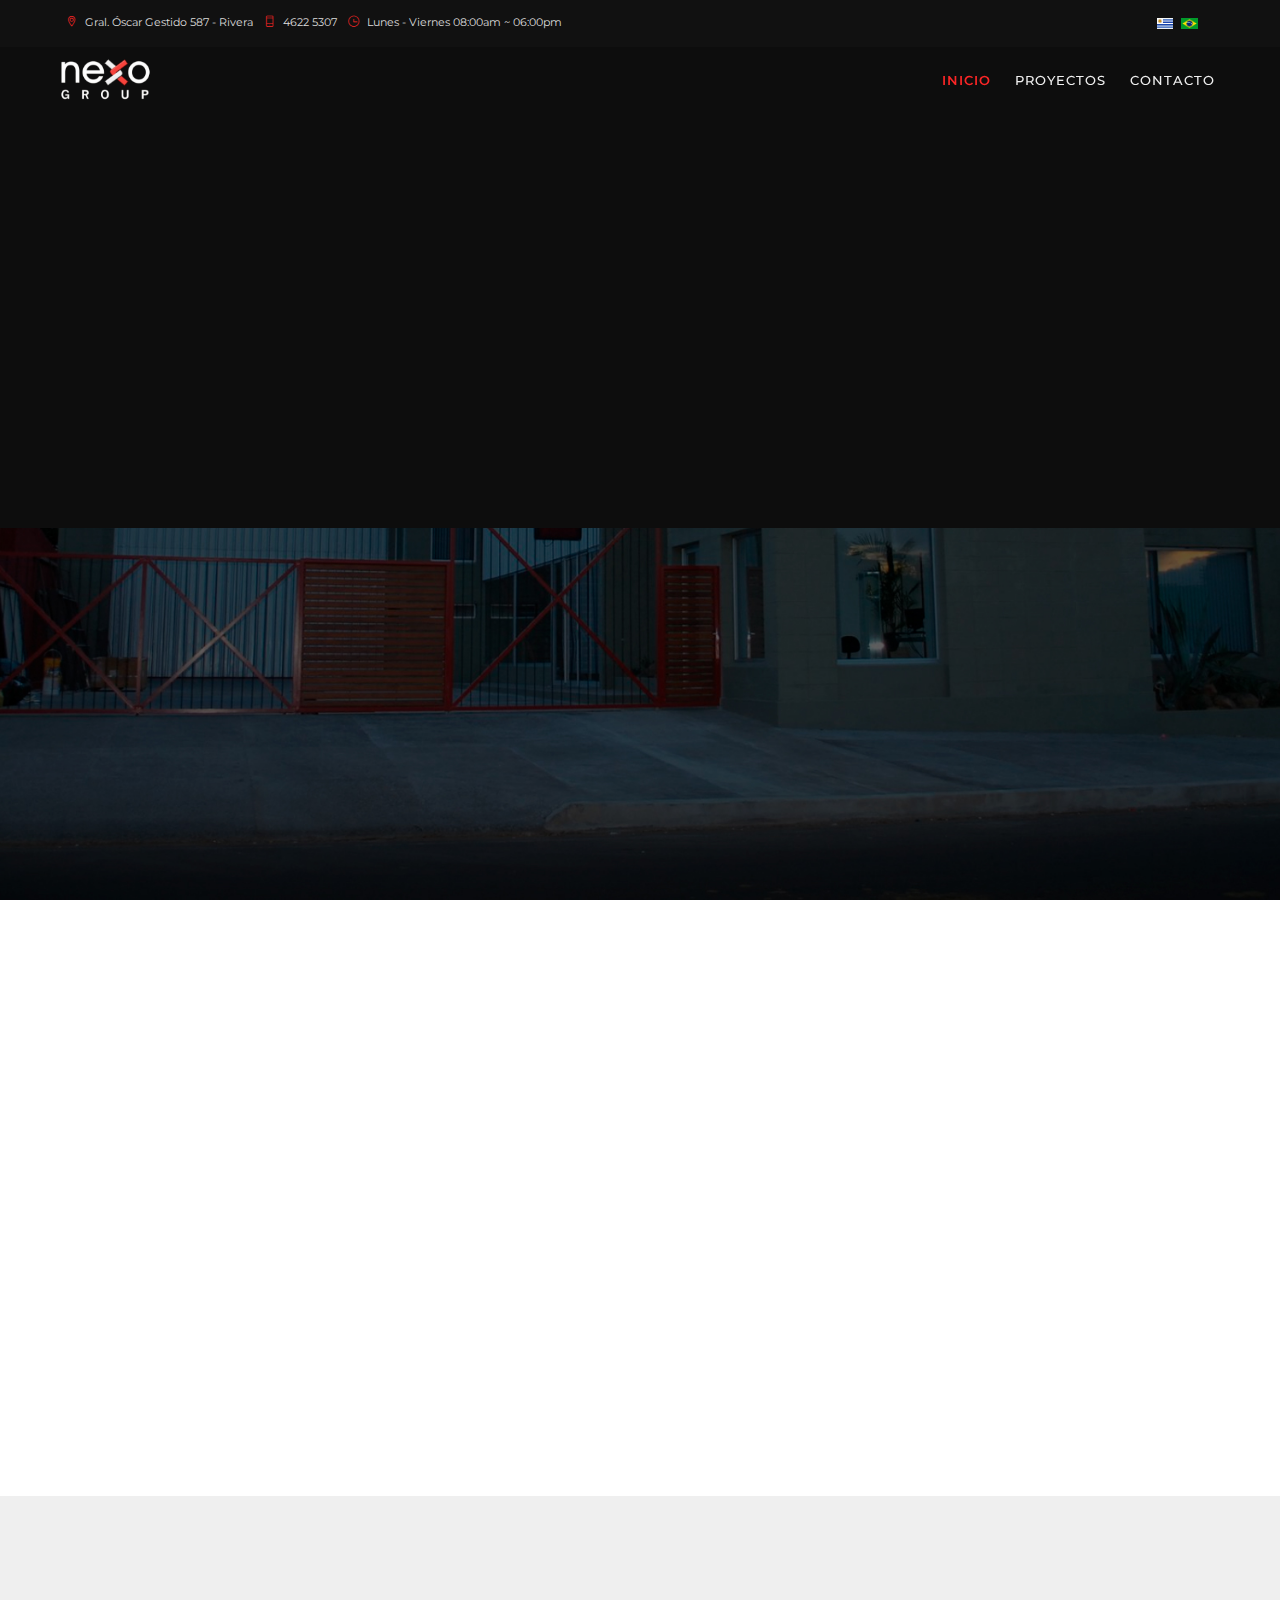
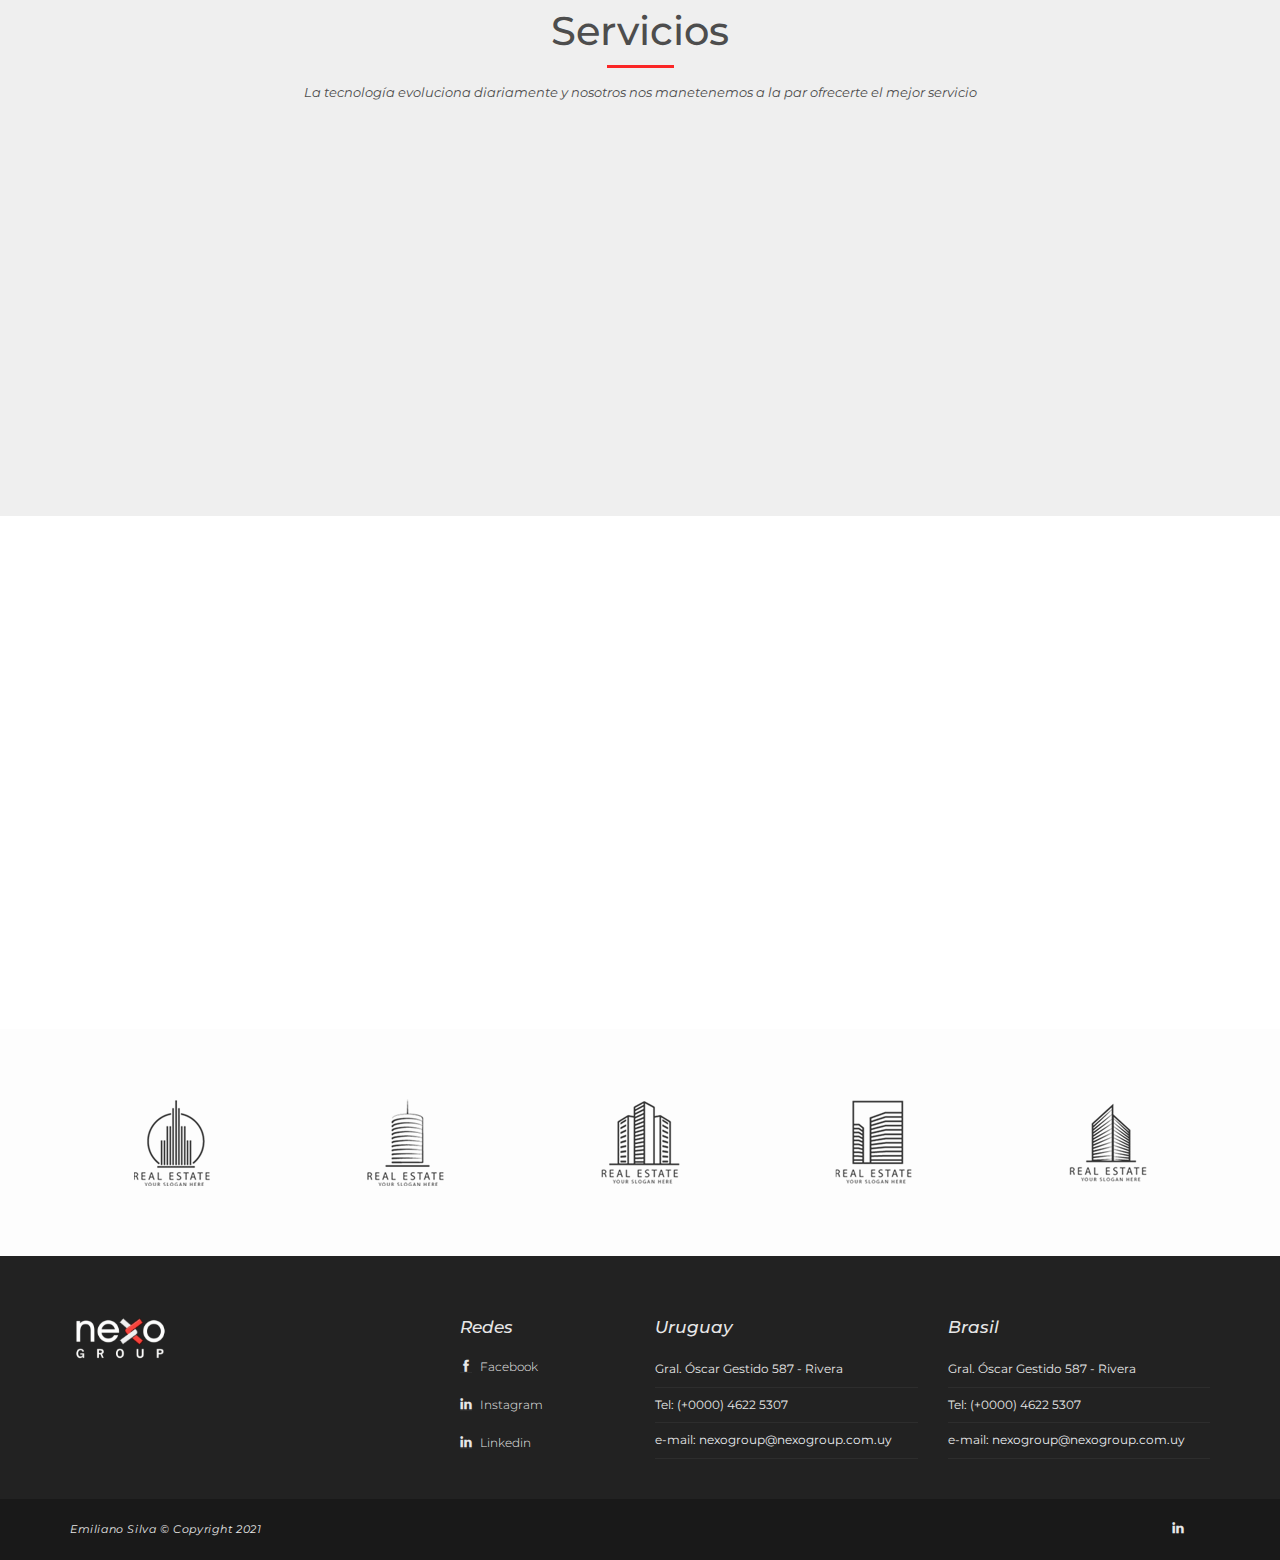
<file: index.html>
<!DOCTYPE html>
<html lang="zxx">

<head>
  <meta charset="utf-8">
  <title>Nexo</title>
  <meta content="" name="description">
  <meta content="" name="author">
  <meta content="" name="keywords">
  <meta content="width=device-width, initial-scale=1, maximum-scale=1" name="viewport">
  <!-- favicon -->
  <link href="img/favicon.png" rel="icon" sizes="32x32" type="image/png">
  <!-- Bootstrap CSS -->
  <link href="css/bootstrap.css" rel="stylesheet">
  <!-- font themify CSS -->
  <link rel="stylesheet" href="css/themify-icons.css">
  <!-- font awesome CSS -->
  <link href="font-awesome/css/font-awesome.css" rel="stylesheet">
  <!-- revolution slider css -->
  <link rel="stylesheet" type="text/css" href="css/fullscreen.css" media="screen" />
  <link rel="stylesheet" type="text/css" href="rs-plugin/css/settings.css" media="screen" />
  <link rel="stylesheet" href="css/rev-settings.css" type="text/css">
  <!-- on3step CSS -->
  <link href="css/animated-on3step.css" rel="stylesheet">
  <link href="css/owl.carousel.css" rel="stylesheet">
  <link href="css/owl.theme.css" rel="stylesheet">
  <link href="css/owl.transitions.css" rel="stylesheet">
  <link href="css/on3step-style.css" rel="stylesheet">
  <link href="css/queries-on3step.css" media="all" rel="stylesheet" type="text/css">

  <link href="css/css/styles.css" rel="stylesheet" type="text/css">
</head>

<body>

  <!-- preloader -->
  <div class="bg-preloader"></div>
  <div class="preloader">
    <div class="mainpreloader">
      <span></span>
    </div>
  </div>
  <!-- preloader end -->

  <!-- content wraper -->
  <div class="content-wrapper">

    <!-- subnav -->
    <div class="subnav">
      <div class="container">
        <div class="row">

          <div class="col-md-8">
            <div class="social-icons-subnav">
              <a href="#"><span class="ti-location-pin"></span>Gral. Óscar Gestido 587 - Rivera</a>
              <a href="#"><span class="ti-mobile"></span>4622 5307</a>
              <a href="#"><span class="ti-time"></span>Lunes - Viernes 08:00am ~ 06:00pm</a>
            </div>
          </div>

          <div class="col-md-4">
            <div class="right">
              <div class="social-icons-subnav">
                <a href="#"><img src="img/flag-uy.jpg" alt=""></a>
                <a href="#"><img src="img/flag-br.jpg" alt=""></a>
              </div>
            </div>
          </div>

        </div>
      </div>
    </div>

    <!-- nav -->
    <div class="navbar navbar-default navbar-fixed-top">
      <div class="container">
        <div class="row">

          <!-- menu mobile display -->
          <button class="navbar-toggle" data-target=".navbar-collapse" data-toggle="collapse">
            <span class="icon icon-bar"></span>
            <span class="icon icon-bar"></span>
            <span class="icon icon-bar"></span></button>

          <!-- logo -->
          <a class="navbar-brand" href="index.html"><img alt="logo" src="img/logo.png"></a>

          <!-- mainmenu start -->
          <div class="menu-init" id="main-menu">
            <nav id="menu-center">
              <ul>
                <li>
                  <a class="actived" href="index.html">Inicio</a>
                </li>
                <li>
                  <a href="proyectos.html">Proyectos</a>
                </li>
                <li>
                  <a href="contacto.html">Contacto</a>
                </li>
              </ul>
            </nav>
          </div>
          <!-- mainmenu end -->

        </div>
      </div>
      <!-- container -->
    </div>

    <!-- home -->
    <section aria-label="home" class="mainbg" id="home">

      <!-- intro -->
      <div class="container">
        <div class="row">
          <div class="overlay-main v-align">
            <div class="col-md-10 col-xs-11">

              <h1 class="onStep" data-animation="animbouncefall" data-time="300">Construimos el futuro</h1>
              <!-- <div class="onStep" data-animation="fadeInUp" data-time="600" id="slidertext">
                <h3 class="main-text">Construimos tu sueño</h3>
                <h3 class="main-text">Apasionados por lo que hacemos</h3>
                <h3 class="main-text">Capaces de todo</h3>
              </div> -->
              <!-- <p class="onStep" data-animation="animbouncefall" data-time="900">
                Construimos tu sueño<br>
                Apasionados por lo que hacemos<br>
                Capaces de todo
              </p> -->
            </div>
          </div>
        </div>
      </div>
      <!-- intro end -->

    </section>

    <!-- gallery-home -->
    <div class="bot-home-text onStep" data-animation="fadeInUp" data-time="300">
      <div class="container">
        <div class="row">

          <div id="owl-gal" class="owl-carousel">

            <div class="item">
              <div class="gal-home">
                <a href="proyecto-detalle.html">
                  <div class="hovereffect">
                    <img alt="imageportofolio" class="img-responsive" src="img/projects/lolita.jpg">
                    <div class="overlay">
                      <h3>Lolita
                        <span class="devider"></span>
                      </h3>
                      <p>Ver +</p>
                    </div>
                  </div>
                </a>
              </div>
            </div>

            <div class="item">
              <div class="gal-home">
                <a href="proyecto-detalle.html">
                  <div class="hovereffect">
                    <img alt="imageportofolio" class="img-responsive" src="img/projects/arte.jpg">
                    <div class="overlay">
                      <h3>Creaciones Artisticas
                        <span class="devider"></span>
                      </h3>
                      <p>Ver +</p>
                    </div>
                  </div>
                </a>
              </div>
            </div>

            <div class="item">
              <div class="gal-home ">
                <a href="proyecto-detalle.html">
                  <div class="hovereffect">
                    <img alt="imageportofolio" class="img-responsive" src="img/projects/casino.jpg">
                    <div class="overlay">
                      <h3>Casino
                        <span class="devider"></span>
                      </h3>
                      <p>Ver +</p>
                    </div>
                  </div>
                </a>
              </div>
            </div>

            <div class="item">
              <div class="gal-home">
                <a href="proyecto-detalle.html">
                  <div class="hovereffect">
                    <img alt="imageportofolio" class="img-responsive" src="img/projects/mcdonalds.jpg">
                    <div class="overlay">
                      <h3>McDonalds
                        <span class="devider"></span>
                      </h3>
                      <p>Ver +</p>
                    </div>
                  </div>
                </a>
              </div>
            </div>

            <div class="item">
              <div class="gal-home">
                <a href="proyecto-detalle.html">
                  <div class="hovereffect">
                    <img alt="imageportofolio" class="img-responsive" src="img/projects/zartex.jpg">
                    <div class="overlay">
                      <h3>ZARTEX
                        <span class="devider"></span>
                      </h3>
                      <p>Ver +</p>
                    </div>
                  </div>
                </a>
              </div>
            </div>

            <div class="item">
              <div class="gal-home">
                <a href="proyecto-detalle.html">
                  <div class="hovereffect">
                    <img alt="imageportofolio" class="img-responsive" src="img/gallery-home/img2.jpg">
                    <div class="overlay">
                      <h3>Nombre del Proyecto
                        <span class="devider"></span>
                      </h3>
                      <p>Ver +</p>
                    </div>
                  </div>
                </a>
              </div>
            </div>

            <div class="item">
              <div class="gal-home">
                <a href="proyecto-detalle.html">
                  <div class="hovereffect">
                    <img alt="imageportofolio" class="img-responsive" src="img/gallery-home/img3.jpg">
                    <div class="overlay">
                      <h3>Nombre del Proyecto
                        <span class="devider"></span>
                      </h3>
                      <p>Ver +</p>
                    </div>
                  </div>
                </a>
              </div>
            </div>

            <div class="item">
              <div class="gal-home">
                <a href="proyecto-detalle.html">
                  <div class="hovereffect">
                    <img alt="imageportofolio" class="img-responsive" src="img/gallery-home/img4.jpg">
                    <div class="overlay">
                      <h3>Nombre del Proyecto
                        <span class="devider"></span>
                      </h3>
                      <p>Ver +</p>
                    </div>
                  </div>
                </a>
              </div>
            </div>

          </div>

        </div>
      </div>
    </div>

    <!-- section about -->
    <section class="whitepage" id="about">

      <div class="container">
        <div class="row">

          <div class="col-md-4">
            <div class="wrap-news onStep" data-animation="fadeInLeft" data-time="300">
              <img alt="imageportofolio" class="img-responsive" src="img/img-news.jpg">
              <h3>DISEÑO</h3>
              <p>Qui ut ceteros comprehensam. Cu eos sale sanctus eligendi, id ius elitr saperet, ocurreret pertinacia
                pri an. No mei nibh consectetuer, semper laoreet perfecto ad qui, est rebum nulla argumentum ei. </p>

            </div>
          </div>

          <div class="col-md-4">
            <div class="wrap-news onStep" data-animation="fadeInRight" data-time="600">
              <img alt="imageportofolio" class="img-responsive" src="img/img-news1.jpg">
              <h3>RENOVACIÓN</h3>
              <p>Qui ut ceteros comprehensam. Cu eos sale sanctus eligendi, id ius elitr saperet, ocurreret pertinacia
                pri an. No mei nibh consectetuer, semper laoreet perfecto ad qui, est rebum nulla argumentum ei. </p>

            </div>
          </div>

          <div class="col-md-4">
            <div class="wrap-news onStep" data-animation="fadeInRight" data-time="900">
              <img alt="imageportofolio" class="img-responsive" src="img/img-news2.jpg">
              <h3>PROYECCIÓN</h3>
              <p>Qui ut ceteros comprehensam. Cu eos sale sanctus eligendi, id ius elitr saperet, ocurreret pertinacia
                pri an. No mei nibh consectetuer, semper laoreet perfecto ad qui, est rebum nulla argumentum ei. </p>

            </div>
          </div>

        </div>
      </div>

    </section>

    <!-- stepwork -->
    <section id="step-page" class="step-page">
      <div class="container">
        <div class="row">

          <div class="col-md-12">
            <div class="text-center">
              <h2>Servicios</h2>
              <span class="devider-center"></span>
              <p>
                <em>La tecnología evoluciona diariamente y
                  nosotros nos manetenemos a la par ofrecerte el mejor servicio</em>
              </p>
              <div class="space-single"></div>
            </div>
          </div>

          <!-- step menu -->
          <div class="onStep col-md-12" data-animation="fadeInUp" data-time="300">

            <div class="step-mains row">

              <div class=" step-main">
                <div class="step-main">
                  <a class="filt-step" data-filter=".planing">
                    <img src="img/servicios/ic-impresiones.svg">
                  </a>
                </div>
                <h3>Impresiones Largas</h3>
              </div>

              <div class=" step-main">
                <div class="step-main">
                  <a class="filt-step" data-filter=".planing">
                    <img src="img/servicios/ic-corporeo.svg">
                  </a>
                </div>
                <h3>Letras Corporeas</h3>
              </div>

              <div class=" step-main">
                <div class="step-main">
                  <a class="filt-step" data-filter=".concept">
                    <img src="img/servicios/ic-inovation.svg">
                  </a>
                </div>
                <h3>Productos de inovación</h3>
              </div>

              <div class=" step-main">
                <div class="step-main">
                  <a class="filt-step" data-filter=".construct">
                    <img src="img/servicios/ic-vehicular.svg">
                  </a>
                </div>
                <h3>Adhesivos vehicular</h3>
              </div>

              <div class=" step-main">
                <div class="step-main">
                  <a class="filt-step" data-filter=".finish">
                    <img src="img/servicios/ic-carteleria.svg">
                  </a>
                </div>
                <h3>Cartelaria</h3>
              </div>



            </div>
            <!-- step menu end -->

          </div>
          <!-- step content end -->

        </div>
      </div>
    </section>

    <!-- section about -->
    <section aria-label="about" class="whitepage no-bottom" id="about">
      <div class="container">
        <div class="row">

          <div class="col-md-5 col-xs-11">
            <div class="onStep" data-animation="fadeInUp" data-time="300">
              <article>
                <h2>
                  Quienes somos
                </h2>
                <span class="devider-cont"></span>
                <p>
                  <em>Somo una empresa orem ipsum dolor sit amet, consectetur adipisicing elit, sed do eiusmod
                    tempor incididunt ut ero labore et dolore magna aliqua. Ut enim ad minim veniam, quis nostrud
                    exercitation ullamco poriti laboris nisi ut aliquip ex ea commodo consequat.
                </p>
              </article>
            </div>
            <div class="space-half"></div>
          </div>
          <!-- text end -->

          <!-- col -->
          <div class="col-md-7 col-xs-11">
            <div class="onStep" data-animation="fadeInUp" data-time="600">
              <div class="filter-wraper">
                <ul class="animfadeInUpBig" data-time="1200" id="filters">
                  <li class="filt-serv selected" data-filter=".passion">SOMOS APASIONADOS
                  </li>

                  <li class="space">•
                  </li>

                  <li class="filt-serv" data-filter=".honcap">HONESTO Y CAPAZ
                  </li>

                  <li class="space">•
                  </li>

                  <li class="filt-serv" data-filter=".webuild">CONSTRUIMOS TU SUEÑO
                  </li>
                </ul>
              </div>

              <div class="space-half">
              </div>
            </div>

            <div class="onStep" data-animation="fadeInUp" data-time="900" id="services">
              <div class="service passion">
                <img alt="img" class="img-responsive" src="img/img-service-1.jpg">
              </div>

              <div class="service honcap">
                <img alt="img" class="img-responsive" src="img/img-service-2.jpg">
              </div>

              <div class="service webuild">
                <img alt="img" class="img-responsive" src="img/img-service-3.jpg">
              </div>
            </div>
          </div>
          <!-- col end -->
        </div>
      </div>
    </section>

    <section id="brand" class="brand-page" aria-label="brands">
      <div class="container">
        <div class="row">

          <!-- brands-->
          <div class="container">
            <div class="row">

              <div class="owl-carousel" id="owl-brand">

                <div class="item">
                  <img alt="background" src="img/ourclients/1.png">
                </div>

                <div class="item">
                  <img alt="background" src="img/ourclients/2.png">
                </div>

                <div class="item">
                  <img alt="background" src="img/ourclients/3.png">
                </div>

                <div class="item">
                  <img alt="background" src="img/ourclients/4.png">
                </div>

                <div class="item">
                  <img alt="background" src="img/ourclients/5.png">
                </div>

                <div class="item">
                  <img alt="background" src="img/ourclients/6.png">
                </div>

                <div class="item">
                  <img alt="background" src="img/ourclients/1.png">
                </div>

                <div class="item">
                  <img alt="background" src="img/ourclients/2.png">
                </div>

                <div class="item">
                  <img alt="background" src="img/ourclients/3.png">
                </div>

                <div class="item">
                  <img alt="background" src="img/ourclients/4.png">
                </div>

                <div class="item">
                  <img alt="background" src="img/ourclients/5.png">
                </div>

                <div class="item">
                  <img alt="background" src="img/ourclients/6.png">
                </div>

              </div>

            </div>
          </div>
          <!-- brands end-->

        </div>
      </div>
    </section>

    <!-- subfooter -->
    <section aria-label="footer" class="subfooter">
      <div class="container">
        <div class="row">
          <div class="col-md-4 col-xs-12">
            <div class="logo">
              <img alt="logo" src="img/logo.png">
            </div>
          </div>
          <div class="col-md-2 col-xs-12">
            <h3>
              Redes
            </h3>
            <address>
              <a href="#"><span class="ti-facebook"></span> Facebook</a>
              <a href="#"><span class="ti-linkedin"></span> Instagram</a>
              <a href="#"><span class="ti-linkedin"></span> Linkedin</a>
            </address>
          </div>
          <div class="col-md-3 col-xs-12">
            <h3>
              Uruguay
            </h3>
            <address>
              <span>Gral. Óscar Gestido 587 - Rivera</span>
              <span>Tel: (+0000) 4622 5307</span>
              <span>e-mail:
                <a href="mailto:companyname@gmail.com">nexogroup@nexogroup.com.uy </a>
              </span>
            </address>
          </div>
          <div class="col-md-3 col-xs-12">
            <h3>
              Brasil
            </h3>
            <address>
              <span>Gral. Óscar Gestido 587 - Rivera</span>
              <span>Tel: (+0000) 4622 5307</span>
              <span>e-mail:
                <a href="mailto:companyname@gmail.com">nexogroup@nexogroup.com.uy </a>
              </span>
            </address>
          </div>
        </div>
      </div>
    </section>

    <!-- footer -->
    <footer>
      <div class="container">
        <div class="row">
          <div class="col-md-6">
            Emiliano Silva &copy; Copyright 2021
          </div>
          <div class="col-md-6">
            <div class="right">
              <div class="social-icons">
                <a href="#"><span class="ti-linkedin"></span></a>
              </div>
            </div>
          </div>
        </div>
      </div>
    </footer>

    <!-- ScrolltoTop -->
    <div id="totop">
      <span class="ti-angle-up"></span>
    </div>

  </div>

  <!-- plugin JS -->
  <script src="plugin/pluginson3step.js" type="text/javascript"></script>
  <!-- slider revolution  -->
  <script type="text/javascript" src="rs-plugin/js/jquery.themepunch.revolution.min.js"></script>
  <!-- on3step JS -->
  <script src="js/on3step.js" type="text/javascript"></script>
  <script src="js/plugin-set.js" type="text/javascript"></script>
</body>

</html>
</file>
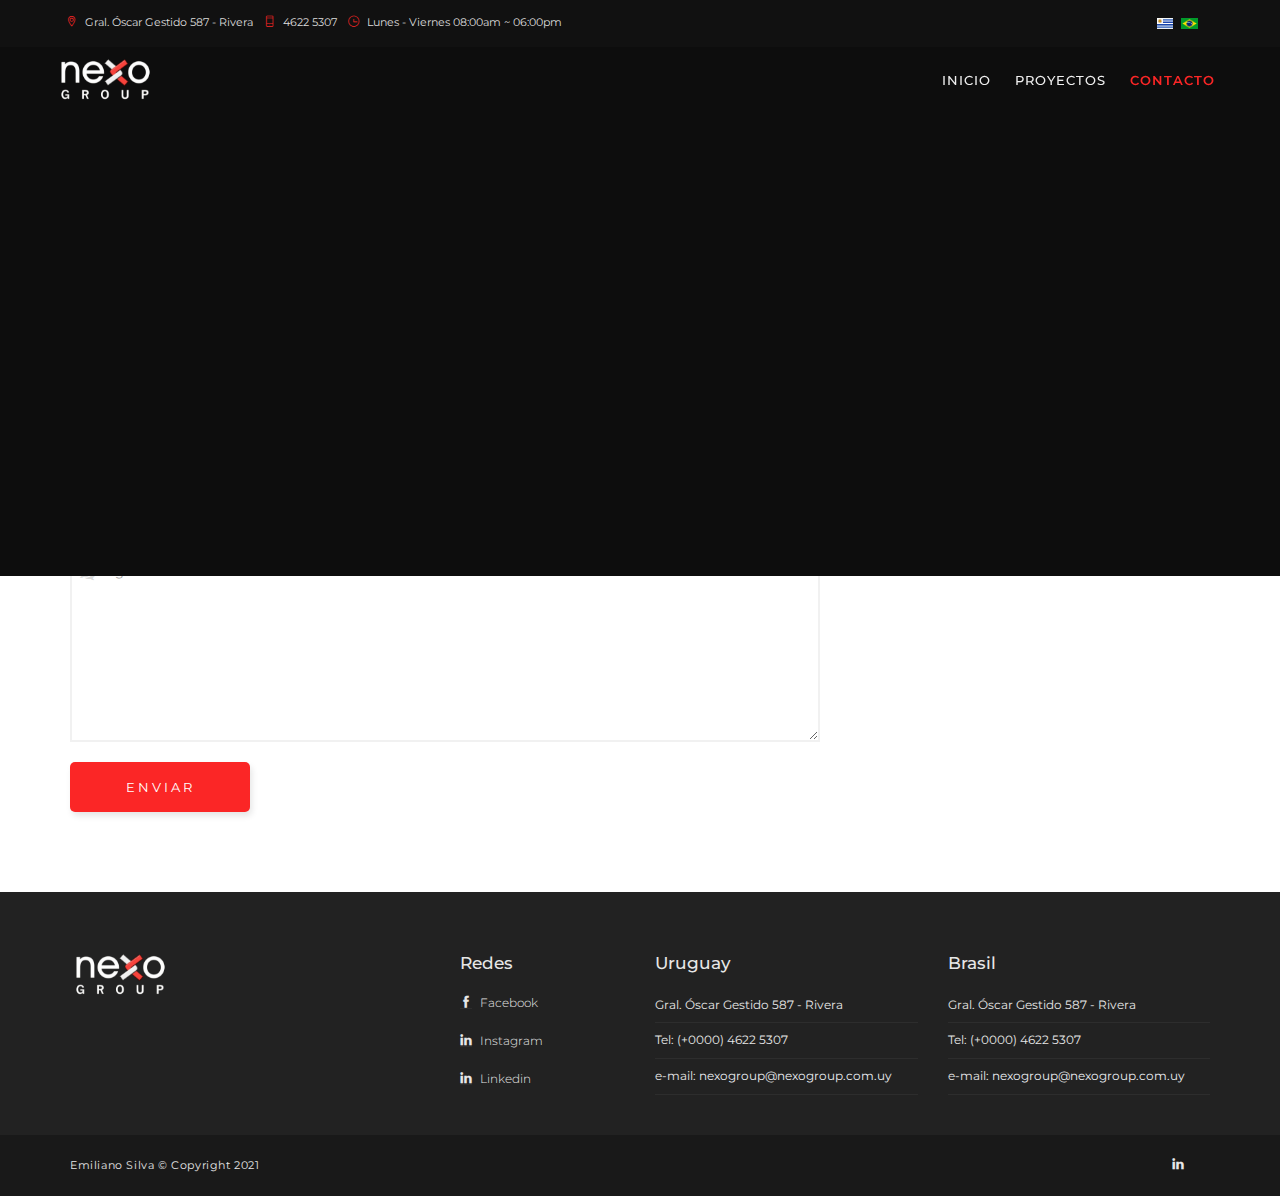
<file: contacto.html>
<!DOCTYPE html>
<html lang="zxx">

<head>
  <meta charset="utf-8">
  <title>Nexo</title>
  <meta content="" name="description">
  <meta content="" name="author">
  <meta content="" name="keywords">
  <meta content="width=device-width, initial-scale=1, maximum-scale=1" name="viewport">
  <!-- favicon -->
  <link href="img/favicon.png" rel="icon" sizes="32x32" type="image/png">
  <!-- Bootstrap CSS -->
  <link href="css/bootstrap.css" rel="stylesheet">
  <!-- font themify CSS -->
  <link rel="stylesheet" href="css/themify-icons.css">
  <!-- font awesome CSS -->
  <link href="font-awesome/css/font-awesome.css" rel="stylesheet">
  <!-- revolution slider css -->
  <link rel="stylesheet" type="text/css" href="css/fullscreen.css" media="screen" />
  <link rel="stylesheet" type="text/css" href="rs-plugin/css/settings.css" media="screen" />
  <link rel="stylesheet" href="css/rev-settings.css" type="text/css">
  <!-- on3step CSS -->
  <link href="css/animated-on3step.css" rel="stylesheet">
  <link href="css/owl.carousel.css" rel="stylesheet">
  <link href="css/owl.theme.css" rel="stylesheet">
  <link href="css/owl.transitions.css" rel="stylesheet">
  <link href="css/on3step-style.css" rel="stylesheet">
  <link href="css/queries-on3step.css" media="all" rel="stylesheet" type="text/css">

  <link href="css/css/styles.css" rel="stylesheet" type="text/css">
</head>

<body>

  <!-- preloader -->
  <div class="bg-preloader"></div>
  <div class="preloader">
    <div class="mainpreloader">
      <span></span>
    </div>
  </div>
  <!-- preloader end -->

  <!-- content wraper -->
  <div class="content-wrapper">

    <!-- subnav -->
    <div class="subnav">
      <div class="container">
        <div class="row">

          <div class="col-md-8">
            <div class="social-icons-subnav">
              <a href="#"><span class="ti-location-pin"></span>Gral. Óscar Gestido 587 - Rivera</a>
              <a href="#"><span class="ti-mobile"></span>4622 5307</a>
              <a href="#"><span class="ti-time"></span>Lunes - Viernes 08:00am ~ 06:00pm</a>
            </div>
          </div>

          <div class="col-md-4">
            <div class="right">
              <div class="social-icons-subnav">
                <a href="#"><img src="img/flag-uy.jpg" alt=""></a>
                <a href="#"><img src="img/flag-br.jpg" alt=""></a>
              </div>
            </div>
          </div>

        </div>
      </div>
    </div>

    <!-- nav -->
    <div class="navbar navbar-default navbar-fixed-top">
      <div class="container">
        <div class="row">

          <!-- menu mobile display -->
          <button class="navbar-toggle" data-target=".navbar-collapse" data-toggle="collapse">
            <span class="icon icon-bar"></span>
            <span class="icon icon-bar"></span>
            <span class="icon icon-bar"></span></button>

          <!-- logo -->
          <a class="navbar-brand" href="index.html"><img alt="logo" src="img/logo.png"></a>

          <!-- mainmenu start -->
          <div class="menu-init" id="main-menu">
            <nav id="menu-center">
              <ul>
                <li>
                  <a href="index.html">Inicio</a>
                </li>
                <li>
                  <a href="proyectos.html">Proyectos</a>
                </li>
                <li>
                  <a class="actived" href="contacto.html">Contacto</a>
                </li>
              </ul>
            </nav>
          </div>
          <!-- mainmenu end -->

        </div>
      </div>
      <!-- container -->
    </div>

    <!-- subheader -->
    <section id="subheader">
      <div class="container">
        <div class="row">
          <div class="col-md-12">
            <h1>
              CONTACTANOS
            </h1>
          </div>
          <!-- devider -->

          <div class="col-md-12">
            <div class="devider-page">
              <div class="devider-img-right">
              </div>
            </div>
          </div>
        </div>
      </div>
    </section>

    <!-- section contact -->
    <section aria-label="contact" class="whitepage">
      <div class="container">
        <div class="row">

          <div class="col-md-8">
            <form id="form-contact1">
              <div class="form-group user-name">
                <input type="text" class="form-control" required="" id="name-contact-1" placeholder="Ingrese su Nombre">
              </div>

              <div class="form-group user-email">
                <input type="email" class="form-control" required="" id="email-contact" placeholder="Ingrese su Email">
              </div>

              <div class="form-group user-message">
                <textarea class="form-control" required="" id="message-contact"
                  placeholder="Ingrese su consulta"></textarea>
                <div class="success" id="mail_success">Gracias. Tu mensaje ha sido enviado.</div>
                <div class="error" id="mail_failed">Error, correo no enviado.</div>
              </div>
              <button type="submit" id="send-contact-1" class="btn-contact">Enviar</button>
            </form>
          </div>

          <!-- address -->
          <!-- <div class="col-md-3 col-md-offset-1">
            <h3 class="heading-cont">Contact Information</h3>
            <address class="cont-1">
              <span>
                129 Park street, New York 10903</span>
              <span><strong>PHONE:</strong> (+6221) 000 888 999</span>
              <span><strong>EMAIL:</strong><a href="mailto:companyname@gmail.com"> youremail@gmail.com</a></span>
            </address>
          </div> -->
          <!-- address end -->


        </div>
      </div>
    </section>

    <!-- subfooter -->
    <section aria-label="footer" class="subfooter">
      <div class="container">
        <div class="row">
          <div class="col-md-4 col-xs-12">
            <div class="logo">
              <img alt="logo" src="img/logo.png">
            </div>
          </div>
          <div class="col-md-2 col-xs-12">
            <h3>
              Redes
            </h3>
            <address>
              <a href="#"><span class="ti-facebook"></span> Facebook</a>
              <a href="#"><span class="ti-linkedin"></span> Instagram</a>
              <a href="#"><span class="ti-linkedin"></span> Linkedin</a>
            </address>
          </div>
          <div class="col-md-3 col-xs-12">
            <h3>
              Uruguay
            </h3>
            <address>
              <span>Gral. Óscar Gestido 587 - Rivera</span>
              <span>Tel: (+0000) 4622 5307</span>
              <span>e-mail:
                <a href="mailto:companyname@gmail.com">nexogroup@nexogroup.com.uy </a>
              </span>
            </address>
          </div>
          <div class="col-md-3 col-xs-12">
            <h3>
              Brasil
            </h3>
            <address>
              <span>Gral. Óscar Gestido 587 - Rivera</span>
              <span>Tel: (+0000) 4622 5307</span>
              <span>e-mail:
                <a href="mailto:companyname@gmail.com">nexogroup@nexogroup.com.uy </a>
              </span>
            </address>
          </div>
        </div>
      </div>
    </section>

    <!-- footer -->
    <footer>
      <div class="container">
        <div class="row">
          <div class="col-md-6">
            Emiliano Silva &copy; Copyright 2021
          </div>
          <div class="col-md-6">
            <div class="right">
              <div class="social-icons">
                <a href="#"><span class="ti-linkedin"></span></a>
              </div>
            </div>
          </div>
        </div>
      </div>
    </footer>

    <!-- ScrolltoTop -->
    <div id="totop">
      <span class="ti-angle-up"></span>
    </div>

  </div>

  <!-- plugin JS -->
  <script src="plugin/pluginson3step.js" type="text/javascript"></script>
  <!-- slider revolution  -->
  <script type="text/javascript" src="rs-plugin/js/jquery.themepunch.revolution.min.js"></script>
  <!-- on3step JS -->
  <script src="js/on3step.js" type="text/javascript"></script>
  <script src="js/plugin-set.js" type="text/javascript"></script>

</body>

</html>
</file>
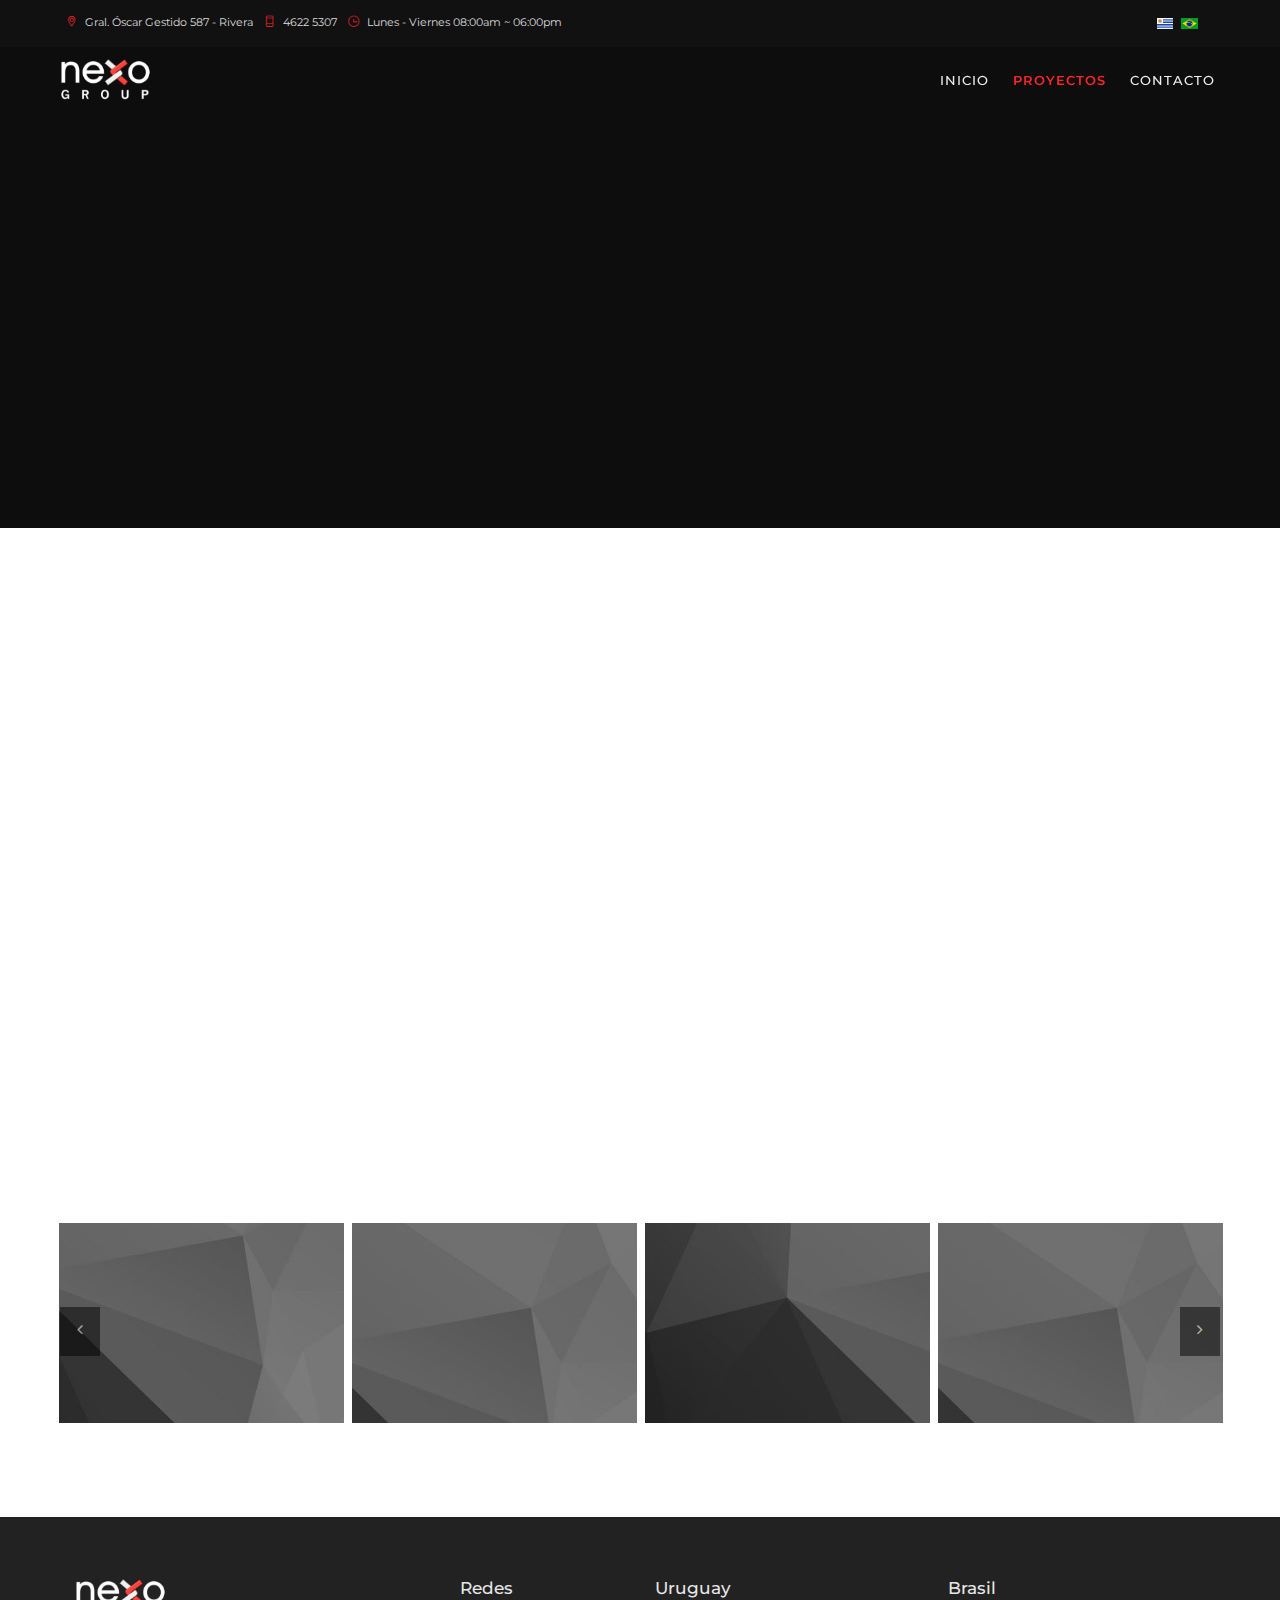
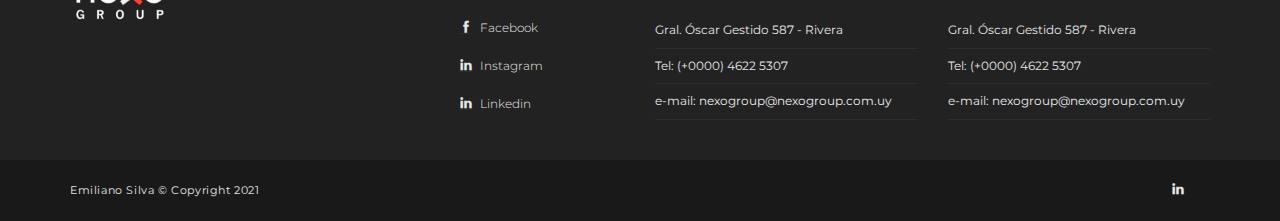
<file: proyecto-detalle.html>
<!DOCTYPE html>
<html lang="zxx">

<head>
  <meta charset="utf-8">
  <title>Nexo</title>
  <meta content="" name="description">
  <meta content="" name="author">
  <meta content="" name="keywords">
  <meta content="width=device-width, initial-scale=1, maximum-scale=1" name="viewport">
  <!-- favicon -->
  <link href="img/favicon.png" rel="icon" sizes="32x32" type="image/png">
  <!-- Bootstrap CSS -->
  <link href="css/bootstrap.css" rel="stylesheet">
  <!-- font themify CSS -->
  <link rel="stylesheet" href="css/themify-icons.css">
  <!-- font awesome CSS -->
  <link href="font-awesome/css/font-awesome.css" rel="stylesheet">
  <!-- revolution slider css -->
  <link rel="stylesheet" type="text/css" href="css/fullscreen.css" media="screen" />
  <link rel="stylesheet" type="text/css" href="rs-plugin/css/settings.css" media="screen" />
  <link rel="stylesheet" href="css/rev-settings.css" type="text/css">
  <!-- on3step CSS -->
  <link href="css/animated-on3step.css" rel="stylesheet">
  <link href="css/owl.carousel.css" rel="stylesheet">
  <link href="css/owl.theme.css" rel="stylesheet">
  <link href="css/owl.transitions.css" rel="stylesheet">
  <link href="css/on3step-style.css" rel="stylesheet">
  <link href="css/queries-on3step.css" media="all" rel="stylesheet" type="text/css">

  <link href="css/css/styles.css" rel="stylesheet" type="text/css">
</head>

<body>

  <!-- preloader -->
  <div class="bg-preloader"></div>
  <div class="preloader">
    <div class="mainpreloader">
      <span></span>
    </div>
  </div>
  <!-- preloader end -->

  <!-- content wraper -->
  <div class="content-wrapper">

    <!-- subnav -->
    <div class="subnav">
      <div class="container">
        <div class="row">

          <div class="col-md-8">
            <div class="social-icons-subnav">
              <a href="#"><span class="ti-location-pin"></span>Gral. Óscar Gestido 587 - Rivera</a>
              <a href="#"><span class="ti-mobile"></span>4622 5307</a>
              <a href="#"><span class="ti-time"></span>Lunes - Viernes 08:00am ~ 06:00pm</a>
            </div>
          </div>

          <div class="col-md-4">
            <div class="right">
              <div class="social-icons-subnav">
                <a href="#"><img src="img/flag-uy.jpg" alt=""></a>
                <a href="#"><img src="img/flag-br.jpg" alt=""></a>
              </div>
            </div>
          </div>

        </div>
      </div>
    </div>

    <!-- nav -->
    <div class="navbar navbar-default navbar-fixed-top">
      <div class="container">
        <div class="row">

          <!-- menu mobile display -->
          <button class="navbar-toggle" data-target=".navbar-collapse" data-toggle="collapse">
            <span class="icon icon-bar"></span>
            <span class="icon icon-bar"></span>
            <span class="icon icon-bar"></span></button>

          <!-- logo -->
          <a class="navbar-brand" href="index.html"><img alt="logo" src="img/logo.png"></a>

          <!-- mainmenu start -->
          <div class="menu-init" id="main-menu">
            <nav id="menu-center">
              <ul>
                <li>
                  <a href="index.html">Inicio</a>
                </li>
                <li>
                  <a class="actived" href="proyectos.html">Proyectos</a>
                </li>
                <li>
                  <a href="contacto.html">Contacto</a>
                </li>
              </ul>
            </nav>
          </div>
          <!-- mainmenu end -->

        </div>
      </div>
      <!-- container -->
    </div>

    <!-- subheader -->
    <section id="subheader">
      <div class="container">
        <div class="row">
          <div class="col-md-12">
            <h1>
              DETALLE DEL PROYECTO
            </h1>
          </div>

          <!-- devider -->
          <div class="col-md-12">
            <div class="devider-page">
              <div class="devider-img-right">
              </div>
            </div>
          </div>

        </div>
      </div>
    </section>

    <!-- services -->
    <section class="projects-detail whitepage">
      <div class="onStep" data-animation="fadeInUp" data-time="300">
        <div class="container">
          <div class="row">



            <!-- detail img -->
            <div class="col-md-8">

              <div id="projectsBig" class="owl-carousel">
                <div class="item"><img src="img/projects/projects-detail/fullimage1.jpg"></div>
                <div class="item"><img src="img/projects/projects-detail/fullimage2.jpg"></div>
                <div class="item"><img src="img/projects/projects-detail/fullimage3.jpg"></div>
                <div class="item"><img src="img/projects/projects-detail/fullimage1.jpg"></div>
                <div class="item"><img src="img/projects/projects-detail/fullimage2.jpg"></div>
              </div>

              <div id="projectsSmall" class="owl-carousel">
                <div class="item"><img src="img/projects/projects-detail/fullimage1.jpg"></div>
                <div class="item"><img src="img/projects/projects-detail/fullimage2.jpg"></div>
                <div class="item"><img src="img/projects/projects-detail/fullimage3.jpg"></div>
                <div class="item"><img src="img/projects/projects-detail/fullimage1.jpg"></div>
                <div class="item"><img src="img/projects/projects-detail/fullimage2.jpg"></div>
              </div>

            </div>
            <!-- detail img end -->

            <!-- text detail -->
            <div class="col-md-4">
              <h2>Nombre del Proyecto</h2>
              <p>Lorem ipsum dolor sit amet, consectetur adipiscing elit, sed do eiusmod tempor incididunt ut labore et
                dolore magnaaliqua. Ut enim ad minim veniam, quis nstrud exercitation ullamco laboris nisi ut aliquip ex
                ea commodoconsequat. Duis aute irure dolor in reprehenderit in voluptate velit esse cillum dolore eu
                fugiat nullapariatur. Excepteur sint occaecat cupidatat non proident, sunt in culpa.Lorem ipsum dolor
                sit amet, consecteturadipiscing elit,
                <br><br>
                cupidatat non proident, sunt in culpa cupidatat non proident, sunt in culpa.Lorem ipsum dolor sit amet,
                consectetur adipiscing elit, sed do eiusmod tempor incididunt ut labore.
              </p>
              <div class="space-half"></div>
              <div class="detaillist">
                <h2>Detalles</h2>
                <span><strong>Cliente:</strong> Lorem ipsum</span>
                <span><strong>Fecha:</strong> Abr 05, 2017</span>
                <span><strong>Costo:</strong> $ 8000</span>
                <span><strong>Duración:</strong> 1 Mes</span>
              </div>
            </div>
            <!-- text detail end -->

          </div>
        </div>
      </div>
    </section>

    <!-- Related projects -->
    <div class="container">
      <div class="row">

        <div id="owl-project" class="owl-carousel">

          <div class="item">
            <div class="gal-home">
              <a href="proyecto-detalle.html">
                <div class="hovereffect">
                  <img alt="imageportofolio" class="img-responsive" src="img/gallery-home/img1.jpg">
                  <div class="overlay">
                    <h3>Nombre del Proyecto
                      <span class="devider"></span>
                    </h3>
                    <p>Ver +</p>
                  </div>
                </div>
              </a>
            </div>
          </div>

          <div class="item">
            <div class="gal-home">
              <a href="proyecto-detalle.html">
                <div class="hovereffect">
                  <img alt="imageportofolio" class="img-responsive" src="img/gallery-home/img2.jpg">
                  <div class="overlay">
                    <h3>Nombre del Proyecto
                      <span class="devider"></span>
                    </h3>
                    <p>Ver +</p>
                  </div>
                </div>
              </a>
            </div>
          </div>

          <div class="item">
            <div class="gal-home">
              <a href="proyecto-detalle.html">
                <div class="hovereffect">
                  <img alt="imageportofolio" class="img-responsive" src="img/gallery-home/img3.jpg">
                  <div class="overlay">
                    <h3>Nombre del Proyecto
                      <span class="devider"></span>
                    </h3>
                    <p>Ver +</p>
                  </div>
                </div>
              </a>
            </div>
          </div>

          <div class="item">
            <div class="gal-home">
              <a href="proyecto-detalle.html">
                <div class="hovereffect">
                  <img alt="imageportofolio" class="img-responsive" src="img/gallery-home/img4.jpg">
                  <div class="overlay">
                    <h3>Nombre del Proyecto
                      <span class="devider"></span>
                    </h3>
                    <p>Ver +</p>
                  </div>
                </div>
              </a>
            </div>
          </div>

          <div class="item">
            <div class="gal-home">
              <a href="proyecto-detalle.html">
                <div class="hovereffect">
                  <img alt="imageportofolio" class="img-responsive" src="img/gallery-home/img1.jpg">
                  <div class="overlay">
                    <h3>Nombre del Proyecto
                      <span class="devider"></span>
                    </h3>
                    <p>Ver +</p>
                  </div>
                </div>
              </a>
            </div>
          </div>

          <div class="item">
            <div class="gal-home">
              <a href="proyecto-detalle.html">
                <div class="hovereffect">
                  <img alt="imageportofolio" class="img-responsive" src="img/gallery-home/img2.jpg">
                  <div class="overlay">
                    <h3>Nombre del Proyecto
                      <span class="devider"></span>
                    </h3>
                    <p>Ver +</p>
                  </div>
                </div>
              </a>
            </div>
          </div>

          <div class="item">
            <div class="gal-home">
              <a href="proyecto-detalle.html">
                <div class="hovereffect">
                  <img alt="imageportofolio" class="img-responsive" src="img/gallery-home/img3.jpg">
                  <div class="overlay">
                    <h3>Nombre del Proyecto
                      <span class="devider"></span>
                    </h3>
                    <p>Ver +</p>
                  </div>
                </div>
              </a>
            </div>
          </div>

          <div class="item">
            <div class="gal-home">
              <a href="proyecto-detalle.html">
                <div class="hovereffect">
                  <img alt="imageportofolio" class="img-responsive" src="img/gallery-home/img4.jpg">
                  <div class="overlay">
                    <h3>Nombre del Proyecto
                      <span class="devider"></span>
                    </h3>
                    <p>Ver +</p>
                  </div>
                </div>
              </a>
            </div>
          </div>

        </div>

      </div>
    </div>

    <!-- spacer -->
    <div class="space-double"></div>

    <!-- subfooter -->
    <section aria-label="footer" class="subfooter">
      <div class="container">
        <div class="row">
          <div class="col-md-4 col-xs-12">
            <div class="logo">
              <img alt="logo" src="img/logo.png">
            </div>
          </div>
          <div class="col-md-2 col-xs-12">
            <h3>
              Redes
            </h3>
            <address>
              <a href="#"><span class="ti-facebook"></span> Facebook</a>
              <a href="#"><span class="ti-linkedin"></span> Instagram</a>
              <a href="#"><span class="ti-linkedin"></span> Linkedin</a>
            </address>
          </div>
          <div class="col-md-3 col-xs-12">
            <h3>
              Uruguay
            </h3>
            <address>
              <span>Gral. Óscar Gestido 587 - Rivera</span>
              <span>Tel: (+0000) 4622 5307</span>
              <span>e-mail:
                <a href="mailto:companyname@gmail.com">nexogroup@nexogroup.com.uy </a>
              </span>
            </address>
          </div>
          <div class="col-md-3 col-xs-12">
            <h3>
              Brasil
            </h3>
            <address>
              <span>Gral. Óscar Gestido 587 - Rivera</span>
              <span>Tel: (+0000) 4622 5307</span>
              <span>e-mail:
                <a href="mailto:companyname@gmail.com">nexogroup@nexogroup.com.uy </a>
              </span>
            </address>
          </div>
        </div>
      </div>
    </section>

    <!-- footer -->
    <footer>
      <div class="container">
        <div class="row">
          <div class="col-md-6">
            Emiliano Silva &copy; Copyright 2021
          </div>
          <div class="col-md-6">
            <div class="right">
              <div class="social-icons">
                <a href="#"><span class="ti-linkedin"></span></a>
              </div>
            </div>
          </div>
        </div>
      </div>
    </footer>

    <!-- ScrolltoTop -->
    <div id="totop">
      <span class="ti-angle-up"></span>
    </div>

  </div>

  <!-- plugin JS -->
  <script src="plugin/pluginson3step.js" type="text/javascript"></script>
  <!-- slider revolution  -->
  <script type="text/javascript" src="rs-plugin/js/jquery.themepunch.revolution.min.js"></script>
  <!-- on3step JS -->
  <script src="js/on3step.js" type="text/javascript"></script>
  <script src="js/plugin-set.js" type="text/javascript"></script>
</body>

</html>
</file>
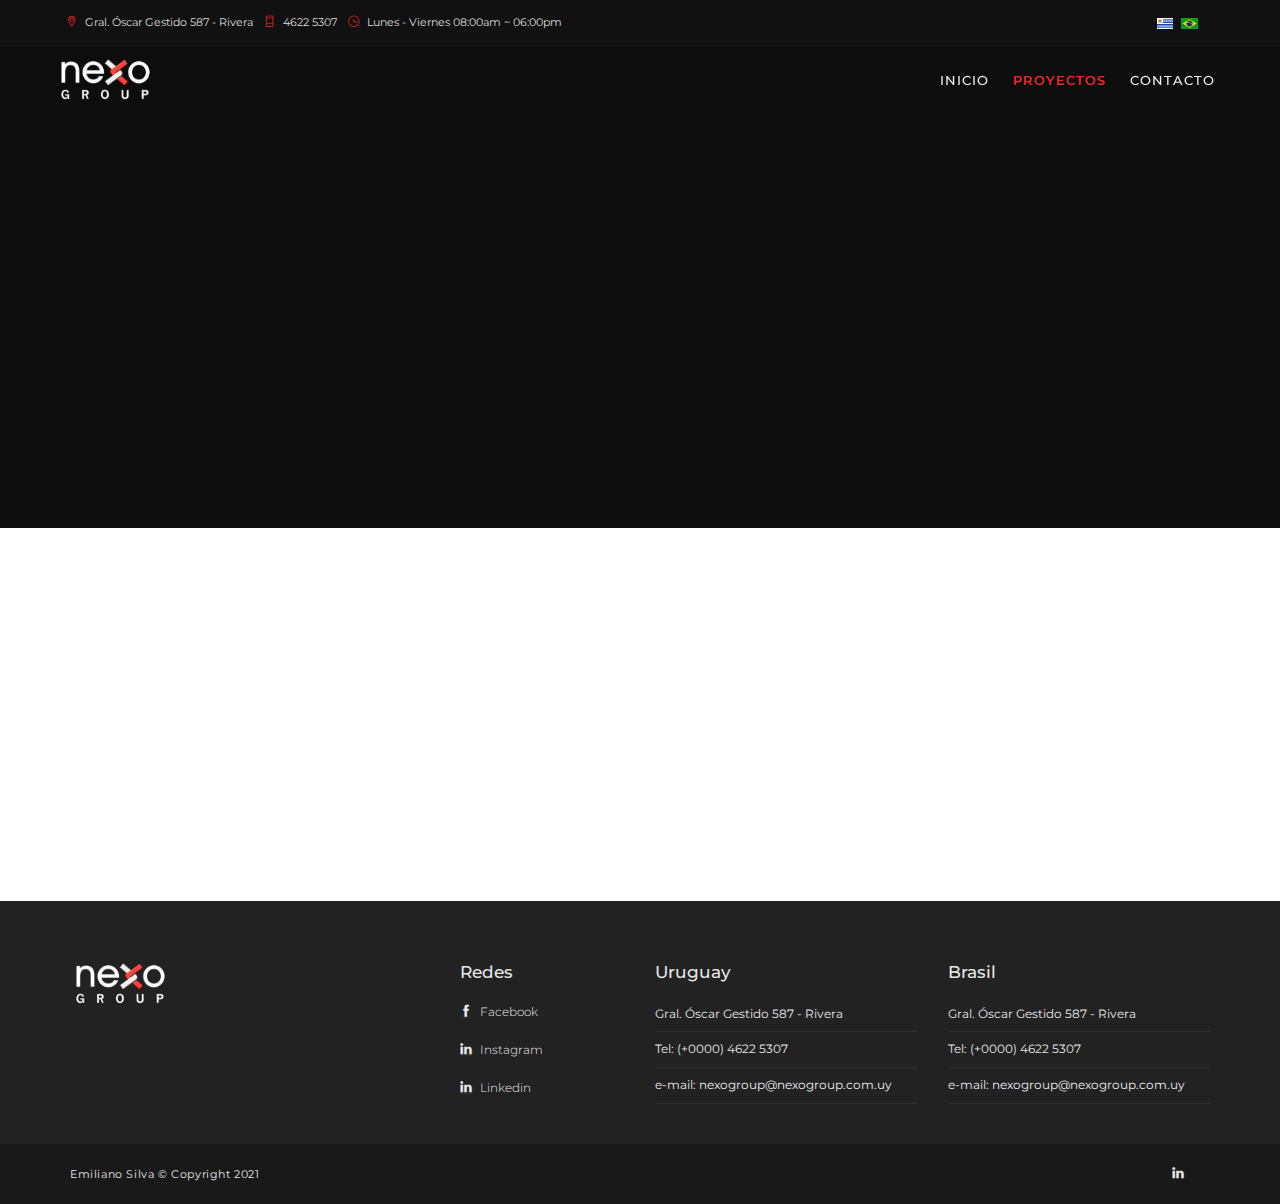
<file: proyectos.html>
<!DOCTYPE html>
<html lang="zxx">

<head>
  <meta charset="utf-8">
  <title>Nexo</title>
  <meta content="" name="description">
  <meta content="" name="author">
  <meta content="" name="keywords">
  <meta content="width=device-width, initial-scale=1, maximum-scale=1" name="viewport">
  <!-- favicon -->
  <link href="img/favicon.png" rel="icon" sizes="32x32" type="image/png">
  <!-- Bootstrap CSS -->
  <link href="css/bootstrap.css" rel="stylesheet">
  <!-- font themify CSS -->
  <link rel="stylesheet" href="css/themify-icons.css">
  <!-- font awesome CSS -->
  <link href="font-awesome/css/font-awesome.css" rel="stylesheet">
  <!-- revolution slider css -->
  <link rel="stylesheet" type="text/css" href="css/fullscreen.css" media="screen" />
  <link rel="stylesheet" type="text/css" href="rs-plugin/css/settings.css" media="screen" />
  <link rel="stylesheet" href="css/rev-settings.css" type="text/css">
  <!-- on3step CSS -->
  <link href="css/animated-on3step.css" rel="stylesheet">
  <link href="css/owl.carousel.css" rel="stylesheet">
  <link href="css/owl.theme.css" rel="stylesheet">
  <link href="css/owl.transitions.css" rel="stylesheet">
  <link href="css/on3step-style.css" rel="stylesheet">
  <link href="css/queries-on3step.css" media="all" rel="stylesheet" type="text/css">

  <link href="css/css/styles.css" rel="stylesheet" type="text/css">
</head>

<body>

  <!-- preloader -->
  <div class="bg-preloader"></div>
  <div class="preloader">
    <div class="mainpreloader">
      <span></span>
    </div>
  </div>

  <!-- content wraper -->
  <div class="content-wrapper">

    <!-- subnav -->
    <div class="subnav">
      <div class="container">
        <div class="row">

          <div class="col-md-8">
            <div class="social-icons-subnav">
              <a href="#"><span class="ti-location-pin"></span>Gral. Óscar Gestido 587 - Rivera</a>
              <a href="#"><span class="ti-mobile"></span>4622 5307</a>
              <a href="#"><span class="ti-time"></span>Lunes - Viernes 08:00am ~ 06:00pm</a>
            </div>
          </div>

          <div class="col-md-4">
            <div class="right">
              <div class="social-icons-subnav">
                <a href="#"><img src="img/flag-uy.jpg" alt=""></a>
                <a href="#"><img src="img/flag-br.jpg" alt=""></a>
              </div>
            </div>
          </div>

        </div>
      </div>
    </div>

    <!-- nav -->
    <div class="navbar navbar-default navbar-fixed-top">
      <div class="container">
        <div class="row">

          <!-- menu mobile display -->
          <button class="navbar-toggle" data-target=".navbar-collapse" data-toggle="collapse">
            <span class="icon icon-bar"></span>
            <span class="icon icon-bar"></span>
            <span class="icon icon-bar"></span></button>

          <!-- logo -->
          <a class="navbar-brand" href="index.html"><img alt="logo" src="img/logo.png"></a>

          <!-- mainmenu start -->
          <div class="menu-init" id="main-menu">
            <nav id="menu-center">
              <ul>
                <li>
                  <a href="index.html">Inicio</a>
                </li>
                <li>
                  <a class="actived" href="proyectos.html">Proyectos</a>
                </li>
                <li>
                  <a href="contacto.html">Contacto</a>
                </li>
              </ul>
            </nav>
          </div>
          <!-- mainmenu end -->

        </div>
      </div>
      <!-- container -->
    </div>

    <!-- subheader -->
    <section id="subheader">
      <div class="container">
        <div class="row">
          <div class="col-md-12">
            <h1>
              Proyectos
            </h1>
          </div>
          <!-- devider -->

          <div class="col-md-12">
            <div class="devider-page">
              <div class="devider-img-right">
              </div>
            </div>
          </div>
        </div>
      </div>
    </section>

    <!-- section projects -->
    <section class="whitepage no-top" id="projects">
      <div class="container">
        <div class="row">

          <!-- filter project -->
          <div class="onStep" data-animation="fadeInUp" data-time="300">
            <div class="filter-wraper text-center">
              <ul id="filter-porto">
                <li class="filt-projects selected" data-project="*">TODOS LOS PROJECTS
                </li>

                <li class="space">.
                </li>

                <li class="filt-projects" data-project=".imp">IMPRECIONES
                </li>

                <li class="space">.
                </li>

                <li class="filt-projects" data-project=".corp">CORPOREOS
                </li>

                <li class="space">.
                </li>

                <li class="filt-projects" data-project=".adhes">ADHESIVOS
                </li>

                <li class="space">.
                </li>

                <li class="filt-projects" data-project=".carte">CARTELERÍA
                </li>
              </ul>
            </div>
          </div>
          <!-- filter project end -->

          <!-- start gallery -->
          <div class="no-gutter onStep" data-animation="fadeInUp" data-time="600" id="projects-wrap">
            <div class="col-md-3 col-xs-12 item imp adhes carte">
              <div class="gal-home">
                <a href="proyecto-detalle.html">
                  <div class="hovereffect">
                    <img alt="imageportofolio" class="img-responsive" src="img/projects/img1.jpg">
                    <div class="overlay">
                      <h3>Nombre del Proyecto
                        <span class="devider"></span>
                      </h3>
                      <p>Ver +</p>
                    </div>
                  </div>
                </a>
              </div>
            </div>

            <div class="col-md-3 col-xs-12 item corp">
              <div class="gal-home">
                <a href="proyecto-detalle.html">
                  <div class="hovereffect">
                    <img alt="imageportofolio" class="img-responsive" src="img/projects/img2.jpg">
                    <div class="overlay">
                      <h3>Nombre del Proyecto
                        <span class="devider"></span>
                      </h3>
                      <p>Ver +</p>
                    </div>
                  </div>
                </a>
              </div>
            </div>

            <div class="col-md-3 col-xs-12 item corp">
              <div class="gal-home">
                <a href="proyecto-detalle.html">
                  <div class="hovereffect">
                    <img alt="imageportofolio" class="img-responsive" src="img/projects/img3.jpg">
                    <div class="overlay">
                      <h3>Nombre del Proyecto
                        <span class="devider"></span>
                      </h3>
                      <p>Ver +</p>
                    </div>
                  </div>
                </a>
              </div>
            </div>

            <div class="col-md-3 col-xs-12 item imp adhes">
              <div class="gal-home">
                <a href="proyecto-detalle.html">
                  <div class="hovereffect">
                    <img alt="imageportofolio" class="img-responsive" src="img/projects/img4.jpg">
                    <div class="overlay">
                      <h3>Nombre del Proyecto
                        <span class="devider"></span>
                      </h3>
                      <p>Ver +</p>
                    </div>
                  </div>
                </a>
              </div>
            </div>

            <div class="col-md-3 col-xs-12 item corp">
              <div class="gal-home">
                <a href="proyecto-detalle.html">
                  <div class="hovereffect">
                    <img alt="imageportofolio" class="img-responsive" src="img/projects/img5.jpg">
                    <div class="overlay">
                      <h3>Nombre del Proyecto
                        <span class="devider"></span>
                      </h3>
                      <p>Ver +</p>
                    </div>
                  </div>
                </a>
              </div>
            </div>

            <div class="col-md-3 col-xs-12 item corp">
              <div class="gal-home">
                <a href="proyecto-detalle.html">
                  <div class="hovereffect">
                    <img alt="imageportofolio" class="img-responsive" src="img/projects/img6.jpg">
                    <div class="overlay">
                      <h3>Nombre del Proyecto
                        <span class="devider"></span>
                      </h3>
                      <p>Ver +</p>
                    </div>
                  </div>
                </a>
              </div>
            </div>

            <div class="col-md-3 col-xs-12 item corp">
              <div class="gal-home">
                <a href="proyecto-detalle.html">
                  <div class="hovereffect">
                    <img alt="imageportofolio" class="img-responsive" src="img/projects/img3.jpg">
                    <div class="overlay">
                      <h3>Nombre del Proyecto
                        <span class="devider"></span>
                      </h3>
                      <p>Ver +</p>
                    </div>
                  </div>
                </a>
              </div>
            </div>

            <div class="col-md-3 col-xs-12 item arc adhes">
              <div class="gal-home">
                <a href="proyecto-detalle.html">
                  <div class="hovereffect">
                    <img alt="imageportofolio" class="img-responsive" src="img/projects/img4.jpg">
                    <div class="overlay">
                      <h3>Nombre del Proyecto
                        <span class="devider"></span>
                      </h3>
                      <p>Ver +</p>
                    </div>
                  </div>
                </a>
              </div>
            </div>
            <!-- gallery end -->
          </div>
        </div>

      </div>
    </section>

    <!-- subfooter -->
    <section aria-label="footer" class="subfooter">
      <div class="container">
        <div class="row">
          <div class="col-md-4 col-xs-12">
            <div class="logo">
              <img alt="logo" src="img/logo.png">
            </div>
          </div>
          <div class="col-md-2 col-xs-12">
            <h3>
              Redes
            </h3>
            <address>
              <a href="#"><span class="ti-facebook"></span> Facebook</a>
              <a href="#"><span class="ti-linkedin"></span> Instagram</a>
              <a href="#"><span class="ti-linkedin"></span> Linkedin</a>
            </address>
          </div>
          <div class="col-md-3 col-xs-12">
            <h3>
              Uruguay
            </h3>
            <address>
              <span>Gral. Óscar Gestido 587 - Rivera</span>
              <span>Tel: (+0000) 4622 5307</span>
              <span>e-mail:
                <a href="mailto:companyname@gmail.com">nexogroup@nexogroup.com.uy </a>
              </span>
            </address>
          </div>
          <div class="col-md-3 col-xs-12">
            <h3>
              Brasil
            </h3>
            <address>
              <span>Gral. Óscar Gestido 587 - Rivera</span>
              <span>Tel: (+0000) 4622 5307</span>
              <span>e-mail:
                <a href="mailto:companyname@gmail.com">nexogroup@nexogroup.com.uy </a>
              </span>
            </address>
          </div>
        </div>
      </div>
    </section>

    <!-- footer -->
    <footer>
      <div class="container">
        <div class="row">
          <div class="col-md-6">
            Emiliano Silva &copy; Copyright 2021
          </div>
          <div class="col-md-6">
            <div class="right">
              <div class="social-icons">
                <a href="#"><span class="ti-linkedin"></span></a>
              </div>
            </div>
          </div>
        </div>
      </div>
    </footer>

    <!-- ScrolltoTop -->
    <div id="totop">
      <span class="ti-angle-up"></span>
    </div>

  </div>
  <!-- content wraper end -->



  <!-- plugin JS -->
  <script src="plugin/pluginson3step.js" type="text/javascript"></script>
  <!-- slider revolution  -->
  <script type="text/javascript" src="rs-plugin/js/jquery.themepunch.revolution.min.js"></script>
  <!-- on3step JS -->
  <script src="js/on3step.js" type="text/javascript"></script>
  <script src="js/plugin-set.js" type="text/javascript"></script>
</body>

</html>
</file>
<file: css/themify-icons.css>
@font-face {
	font-family: 'themify';
	src:url('fonts/themify.eot?-fvbane');
	src:url('fonts/themify.eot?#iefix-fvbane') format('embedded-opentype'),
		url('fonts/themify.woff?-fvbane') format('woff'),
		url('fonts/themify.ttf?-fvbane') format('truetype'),
		url('fonts/themify.svg?-fvbane#themify') format('svg');
	font-weight: normal;
	font-style: normal;
}

[class^="ti-"], [class*=" ti-"] {
	font-family: 'themify';
	speak: none;
	font-style: normal;
	font-weight: normal;
	font-variant: normal;
	text-transform: none;
	line-height: 1;

	/* Better Font Rendering =========== */
	-webkit-font-smoothing: antialiased;
	-moz-osx-font-smoothing: grayscale;
}

.ti-wand:before {
	content: "\e600";
}
.ti-volume:before {
	content: "\e601";
}
.ti-user:before {
	content: "\e602";
}
.ti-unlock:before {
	content: "\e603";
}
.ti-unlink:before {
	content: "\e604";
}
.ti-trash:before {
	content: "\e605";
}
.ti-thought:before {
	content: "\e606";
}
.ti-target:before {
	content: "\e607";
}
.ti-tag:before {
	content: "\e608";
}
.ti-tablet:before {
	content: "\e609";
}
.ti-star:before {
	content: "\e60a";
}
.ti-spray:before {
	content: "\e60b";
}
.ti-signal:before {
	content: "\e60c";
}
.ti-shopping-cart:before {
	content: "\e60d";
}
.ti-shopping-cart-full:before {
	content: "\e60e";
}
.ti-settings:before {
	content: "\e60f";
}
.ti-search:before {
	content: "\e610";
}
.ti-zoom-in:before {
	content: "\e611";
}
.ti-zoom-out:before {
	content: "\e612";
}
.ti-cut:before {
	content: "\e613";
}
.ti-ruler:before {
	content: "\e614";
}
.ti-ruler-pencil:before {
	content: "\e615";
}
.ti-ruler-alt:before {
	content: "\e616";
}
.ti-bookmark:before {
	content: "\e617";
}
.ti-bookmark-alt:before {
	content: "\e618";
}
.ti-reload:before {
	content: "\e619";
}
.ti-plus:before {
	content: "\e61a";
}
.ti-pin:before {
	content: "\e61b";
}
.ti-pencil:before {
	content: "\e61c";
}
.ti-pencil-alt:before {
	content: "\e61d";
}
.ti-paint-roller:before {
	content: "\e61e";
}
.ti-paint-bucket:before {
	content: "\e61f";
}
.ti-na:before {
	content: "\e620";
}
.ti-mobile:before {
	content: "\e621";
}
.ti-minus:before {
	content: "\e622";
}
.ti-medall:before {
	content: "\e623";
}
.ti-medall-alt:before {
	content: "\e624";
}
.ti-marker:before {
	content: "\e625";
}
.ti-marker-alt:before {
	content: "\e626";
}
.ti-arrow-up:before {
	content: "\e627";
}
.ti-arrow-right:before {
	content: "\e628";
}
.ti-arrow-left:before {
	content: "\e629";
}
.ti-arrow-down:before {
	content: "\e62a";
}
.ti-lock:before {
	content: "\e62b";
}
.ti-location-arrow:before {
	content: "\e62c";
}
.ti-link:before {
	content: "\e62d";
}
.ti-layout:before {
	content: "\e62e";
}
.ti-layers:before {
	content: "\e62f";
}
.ti-layers-alt:before {
	content: "\e630";
}
.ti-key:before {
	content: "\e631";
}
.ti-import:before {
	content: "\e632";
}
.ti-image:before {
	content: "\e633";
}
.ti-heart:before {
	content: "\e634";
}
.ti-heart-broken:before {
	content: "\e635";
}
.ti-hand-stop:before {
	content: "\e636";
}
.ti-hand-open:before {
	content: "\e637";
}
.ti-hand-drag:before {
	content: "\e638";
}
.ti-folder:before {
	content: "\e639";
}
.ti-flag:before {
	content: "\e63a";
}
.ti-flag-alt:before {
	content: "\e63b";
}
.ti-flag-alt-2:before {
	content: "\e63c";
}
.ti-eye:before {
	content: "\e63d";
}
.ti-export:before {
	content: "\e63e";
}
.ti-exchange-vertical:before {
	content: "\e63f";
}
.ti-desktop:before {
	content: "\e640";
}
.ti-cup:before {
	content: "\e641";
}
.ti-crown:before {
	content: "\e642";
}
.ti-comments:before {
	content: "\e643";
}
.ti-comment:before {
	content: "\e644";
}
.ti-comment-alt:before {
	content: "\e645";
}
.ti-close:before {
	content: "\e646";
}
.ti-clip:before {
	content: "\e647";
}
.ti-angle-up:before {
	content: "\e648";
}
.ti-angle-right:before {
	content: "\e649";
}
.ti-angle-left:before {
	content: "\e64a";
}
.ti-angle-down:before {
	content: "\e64b";
}
.ti-check:before {
	content: "\e64c";
}
.ti-check-box:before {
	content: "\e64d";
}
.ti-camera:before {
	content: "\e64e";
}
.ti-announcement:before {
	content: "\e64f";
}
.ti-brush:before {
	content: "\e650";
}
.ti-briefcase:before {
	content: "\e651";
}
.ti-bolt:before {
	content: "\e652";
}
.ti-bolt-alt:before {
	content: "\e653";
}
.ti-blackboard:before {
	content: "\e654";
}
.ti-bag:before {
	content: "\e655";
}
.ti-move:before {
	content: "\e656";
}
.ti-arrows-vertical:before {
	content: "\e657";
}
.ti-arrows-horizontal:before {
	content: "\e658";
}
.ti-fullscreen:before {
	content: "\e659";
}
.ti-arrow-top-right:before {
	content: "\e65a";
}
.ti-arrow-top-left:before {
	content: "\e65b";
}
.ti-arrow-circle-up:before {
	content: "\e65c";
}
.ti-arrow-circle-right:before {
	content: "\e65d";
}
.ti-arrow-circle-left:before {
	content: "\e65e";
}
.ti-arrow-circle-down:before {
	content: "\e65f";
}
.ti-angle-double-up:before {
	content: "\e660";
}
.ti-angle-double-right:before {
	content: "\e661";
}
.ti-angle-double-left:before {
	content: "\e662";
}
.ti-angle-double-down:before {
	content: "\e663";
}
.ti-zip:before {
	content: "\e664";
}
.ti-world:before {
	content: "\e665";
}
.ti-wheelchair:before {
	content: "\e666";
}
.ti-view-list:before {
	content: "\e667";
}
.ti-view-list-alt:before {
	content: "\e668";
}
.ti-view-grid:before {
	content: "\e669";
}
.ti-uppercase:before {
	content: "\e66a";
}
.ti-upload:before {
	content: "\e66b";
}
.ti-underline:before {
	content: "\e66c";
}
.ti-truck:before {
	content: "\e66d";
}
.ti-timer:before {
	content: "\e66e";
}
.ti-ticket:before {
	content: "\e66f";
}
.ti-thumb-up:before {
	content: "\e670";
}
.ti-thumb-down:before {
	content: "\e671";
}
.ti-text:before {
	content: "\e672";
}
.ti-stats-up:before {
	content: "\e673";
}
.ti-stats-down:before {
	content: "\e674";
}
.ti-split-v:before {
	content: "\e675";
}
.ti-split-h:before {
	content: "\e676";
}
.ti-smallcap:before {
	content: "\e677";
}
.ti-shine:before {
	content: "\e678";
}
.ti-shift-right:before {
	content: "\e679";
}
.ti-shift-left:before {
	content: "\e67a";
}
.ti-shield:before {
	content: "\e67b";
}
.ti-notepad:before {
	content: "\e67c";
}
.ti-server:before {
	content: "\e67d";
}
.ti-quote-right:before {
	content: "\e67e";
}
.ti-quote-left:before {
	content: "\e67f";
}
.ti-pulse:before {
	content: "\e680";
}
.ti-printer:before {
	content: "\e681";
}
.ti-power-off:before {
	content: "\e682";
}
.ti-plug:before {
	content: "\e683";
}
.ti-pie-chart:before {
	content: "\e684";
}
.ti-paragraph:before {
	content: "\e685";
}
.ti-panel:before {
	content: "\e686";
}
.ti-package:before {
	content: "\e687";
}
.ti-music:before {
	content: "\e688";
}
.ti-music-alt:before {
	content: "\e689";
}
.ti-mouse:before {
	content: "\e68a";
}
.ti-mouse-alt:before {
	content: "\e68b";
}
.ti-money:before {
	content: "\e68c";
}
.ti-microphone:before {
	content: "\e68d";
}
.ti-menu:before {
	content: "\e68e";
}
.ti-menu-alt:before {
	content: "\e68f";
}
.ti-map:before {
	content: "\e690";
}
.ti-map-alt:before {
	content: "\e691";
}
.ti-loop:before {
	content: "\e692";
}
.ti-location-pin:before {
	content: "\e693";
}
.ti-list:before {
	content: "\e694";
}
.ti-light-bulb:before {
	content: "\e695";
}
.ti-Italic:before {
	content: "\e696";
}
.ti-info:before {
	content: "\e697";
}
.ti-infinite:before {
	content: "\e698";
}
.ti-id-badge:before {
	content: "\e699";
}
.ti-hummer:before {
	content: "\e69a";
}
.ti-home:before {
	content: "\e69b";
}
.ti-help:before {
	content: "\e69c";
}
.ti-headphone:before {
	content: "\e69d";
}
.ti-harddrives:before {
	content: "\e69e";
}
.ti-harddrive:before {
	content: "\e69f";
}
.ti-gift:before {
	content: "\e6a0";
}
.ti-game:before {
	content: "\e6a1";
}
.ti-filter:before {
	content: "\e6a2";
}
.ti-files:before {
	content: "\e6a3";
}
.ti-file:before {
	content: "\e6a4";
}
.ti-eraser:before {
	content: "\e6a5";
}
.ti-envelope:before {
	content: "\e6a6";
}
.ti-download:before {
	content: "\e6a7";
}
.ti-direction:before {
	content: "\e6a8";
}
.ti-direction-alt:before {
	content: "\e6a9";
}
.ti-dashboard:before {
	content: "\e6aa";
}
.ti-control-stop:before {
	content: "\e6ab";
}
.ti-control-shuffle:before {
	content: "\e6ac";
}
.ti-control-play:before {
	content: "\e6ad";
}
.ti-control-pause:before {
	content: "\e6ae";
}
.ti-control-forward:before {
	content: "\e6af";
}
.ti-control-backward:before {
	content: "\e6b0";
}
.ti-cloud:before {
	content: "\e6b1";
}
.ti-cloud-up:before {
	content: "\e6b2";
}
.ti-cloud-down:before {
	content: "\e6b3";
}
.ti-clipboard:before {
	content: "\e6b4";
}
.ti-car:before {
	content: "\e6b5";
}
.ti-calendar:before {
	content: "\e6b6";
}
.ti-book:before {
	content: "\e6b7";
}
.ti-bell:before {
	content: "\e6b8";
}
.ti-basketball:before {
	content: "\e6b9";
}
.ti-bar-chart:before {
	content: "\e6ba";
}
.ti-bar-chart-alt:before {
	content: "\e6bb";
}
.ti-back-right:before {
	content: "\e6bc";
}
.ti-back-left:before {
	content: "\e6bd";
}
.ti-arrows-corner:before {
	content: "\e6be";
}
.ti-archive:before {
	content: "\e6bf";
}
.ti-anchor:before {
	content: "\e6c0";
}
.ti-align-right:before {
	content: "\e6c1";
}
.ti-align-left:before {
	content: "\e6c2";
}
.ti-align-justify:before {
	content: "\e6c3";
}
.ti-align-center:before {
	content: "\e6c4";
}
.ti-alert:before {
	content: "\e6c5";
}
.ti-alarm-clock:before {
	content: "\e6c6";
}
.ti-agenda:before {
	content: "\e6c7";
}
.ti-write:before {
	content: "\e6c8";
}
.ti-window:before {
	content: "\e6c9";
}
.ti-widgetized:before {
	content: "\e6ca";
}
.ti-widget:before {
	content: "\e6cb";
}
.ti-widget-alt:before {
	content: "\e6cc";
}
.ti-wallet:before {
	content: "\e6cd";
}
.ti-video-clapper:before {
	content: "\e6ce";
}
.ti-video-camera:before {
	content: "\e6cf";
}
.ti-vector:before {
	content: "\e6d0";
}
.ti-themify-logo:before {
	content: "\e6d1";
}
.ti-themify-favicon:before {
	content: "\e6d2";
}
.ti-themify-favicon-alt:before {
	content: "\e6d3";
}
.ti-support:before {
	content: "\e6d4";
}
.ti-stamp:before {
	content: "\e6d5";
}
.ti-split-v-alt:before {
	content: "\e6d6";
}
.ti-slice:before {
	content: "\e6d7";
}
.ti-shortcode:before {
	content: "\e6d8";
}
.ti-shift-right-alt:before {
	content: "\e6d9";
}
.ti-shift-left-alt:before {
	content: "\e6da";
}
.ti-ruler-alt-2:before {
	content: "\e6db";
}
.ti-receipt:before {
	content: "\e6dc";
}
.ti-pin2:before {
	content: "\e6dd";
}
.ti-pin-alt:before {
	content: "\e6de";
}
.ti-pencil-alt2:before {
	content: "\e6df";
}
.ti-palette:before {
	content: "\e6e0";
}
.ti-more:before {
	content: "\e6e1";
}
.ti-more-alt:before {
	content: "\e6e2";
}
.ti-microphone-alt:before {
	content: "\e6e3";
}
.ti-magnet:before {
	content: "\e6e4";
}
.ti-line-double:before {
	content: "\e6e5";
}
.ti-line-dotted:before {
	content: "\e6e6";
}
.ti-line-dashed:before {
	content: "\e6e7";
}
.ti-layout-width-full:before {
	content: "\e6e8";
}
.ti-layout-width-default:before {
	content: "\e6e9";
}
.ti-layout-width-default-alt:before {
	content: "\e6ea";
}
.ti-layout-tab:before {
	content: "\e6eb";
}
.ti-layout-tab-window:before {
	content: "\e6ec";
}
.ti-layout-tab-v:before {
	content: "\e6ed";
}
.ti-layout-tab-min:before {
	content: "\e6ee";
}
.ti-layout-slider:before {
	content: "\e6ef";
}
.ti-layout-slider-alt:before {
	content: "\e6f0";
}
.ti-layout-sidebar-right:before {
	content: "\e6f1";
}
.ti-layout-sidebar-none:before {
	content: "\e6f2";
}
.ti-layout-sidebar-left:before {
	content: "\e6f3";
}
.ti-layout-placeholder:before {
	content: "\e6f4";
}
.ti-layout-menu:before {
	content: "\e6f5";
}
.ti-layout-menu-v:before {
	content: "\e6f6";
}
.ti-layout-menu-separated:before {
	content: "\e6f7";
}
.ti-layout-menu-full:before {
	content: "\e6f8";
}
.ti-layout-media-right-alt:before {
	content: "\e6f9";
}
.ti-layout-media-right:before {
	content: "\e6fa";
}
.ti-layout-media-overlay:before {
	content: "\e6fb";
}
.ti-layout-media-overlay-alt:before {
	content: "\e6fc";
}
.ti-layout-media-overlay-alt-2:before {
	content: "\e6fd";
}
.ti-layout-media-left-alt:before {
	content: "\e6fe";
}
.ti-layout-media-left:before {
	content: "\e6ff";
}
.ti-layout-media-center-alt:before {
	content: "\e700";
}
.ti-layout-media-center:before {
	content: "\e701";
}
.ti-layout-list-thumb:before {
	content: "\e702";
}
.ti-layout-list-thumb-alt:before {
	content: "\e703";
}
.ti-layout-list-post:before {
	content: "\e704";
}
.ti-layout-list-large-image:before {
	content: "\e705";
}
.ti-layout-line-solid:before {
	content: "\e706";
}
.ti-layout-grid4:before {
	content: "\e707";
}
.ti-layout-grid3:before {
	content: "\e708";
}
.ti-layout-grid2:before {
	content: "\e709";
}
.ti-layout-grid2-thumb:before {
	content: "\e70a";
}
.ti-layout-cta-right:before {
	content: "\e70b";
}
.ti-layout-cta-left:before {
	content: "\e70c";
}
.ti-layout-cta-center:before {
	content: "\e70d";
}
.ti-layout-cta-btn-right:before {
	content: "\e70e";
}
.ti-layout-cta-btn-left:before {
	content: "\e70f";
}
.ti-layout-column4:before {
	content: "\e710";
}
.ti-layout-column3:before {
	content: "\e711";
}
.ti-layout-column2:before {
	content: "\e712";
}
.ti-layout-accordion-separated:before {
	content: "\e713";
}
.ti-layout-accordion-merged:before {
	content: "\e714";
}
.ti-layout-accordion-list:before {
	content: "\e715";
}
.ti-ink-pen:before {
	content: "\e716";
}
.ti-info-alt:before {
	content: "\e717";
}
.ti-help-alt:before {
	content: "\e718";
}
.ti-headphone-alt:before {
	content: "\e719";
}
.ti-hand-point-up:before {
	content: "\e71a";
}
.ti-hand-point-right:before {
	content: "\e71b";
}
.ti-hand-point-left:before {
	content: "\e71c";
}
.ti-hand-point-down:before {
	content: "\e71d";
}
.ti-gallery:before {
	content: "\e71e";
}
.ti-face-smile:before {
	content: "\e71f";
}
.ti-face-sad:before {
	content: "\e720";
}
.ti-credit-card:before {
	content: "\e721";
}
.ti-control-skip-forward:before {
	content: "\e722";
}
.ti-control-skip-backward:before {
	content: "\e723";
}
.ti-control-record:before {
	content: "\e724";
}
.ti-control-eject:before {
	content: "\e725";
}
.ti-comments-smiley:before {
	content: "\e726";
}
.ti-brush-alt:before {
	content: "\e727";
}
.ti-youtube:before {
	content: "\e728";
}
.ti-vimeo:before {
	content: "\e729";
}
.ti-twitter:before {
	content: "\e72a";
}
.ti-time:before {
	content: "\e72b";
}
.ti-tumblr:before {
	content: "\e72c";
}
.ti-skype:before {
	content: "\e72d";
}
.ti-share:before {
	content: "\e72e";
}
.ti-share-alt:before {
	content: "\e72f";
}
.ti-rocket:before {
	content: "\e730";
}
.ti-pinterest:before {
	content: "\e731";
}
.ti-new-window:before {
	content: "\e732";
}
.ti-microsoft:before {
	content: "\e733";
}
.ti-list-ol:before {
	content: "\e734";
}
.ti-linkedin:before {
	content: "\e735";
}
.ti-layout-sidebar-2:before {
	content: "\e736";
}
.ti-layout-grid4-alt:before {
	content: "\e737";
}
.ti-layout-grid3-alt:before {
	content: "\e738";
}
.ti-layout-grid2-alt:before {
	content: "\e739";
}
.ti-layout-column4-alt:before {
	content: "\e73a";
}
.ti-layout-column3-alt:before {
	content: "\e73b";
}
.ti-layout-column2-alt:before {
	content: "\e73c";
}
.ti-instagram:before {
	content: "\e73d";
}
.ti-google:before {
	content: "\e73e";
}
.ti-github:before {
	content: "\e73f";
}
.ti-flickr:before {
	content: "\e740";
}
.ti-facebook:before {
	content: "\e741";
}
.ti-dropbox:before {
	content: "\e742";
}
.ti-dribbble:before {
	content: "\e743";
}
.ti-apple:before {
	content: "\e744";
}
.ti-android:before {
	content: "\e745";
}
.ti-save:before {
	content: "\e746";
}
.ti-save-alt:before {
	content: "\e747";
}
.ti-yahoo:before {
	content: "\e748";
}
.ti-wordpress:before {
	content: "\e749";
}
.ti-vimeo-alt:before {
	content: "\e74a";
}
.ti-twitter-alt:before {
	content: "\e74b";
}
.ti-tumblr-alt:before {
	content: "\e74c";
}
.ti-trello:before {
	content: "\e74d";
}
.ti-stack-overflow:before {
	content: "\e74e";
}
.ti-soundcloud:before {
	content: "\e74f";
}
.ti-sharethis:before {
	content: "\e750";
}
.ti-sharethis-alt:before {
	content: "\e751";
}
.ti-reddit:before {
	content: "\e752";
}
.ti-pinterest-alt:before {
	content: "\e753";
}
.ti-microsoft-alt:before {
	content: "\e754";
}
.ti-linux:before {
	content: "\e755";
}
.ti-jsfiddle:before {
	content: "\e756";
}
.ti-joomla:before {
	content: "\e757";
}
.ti-html5:before {
	content: "\e758";
}
.ti-flickr-alt:before {
	content: "\e759";
}
.ti-email:before {
	content: "\e75a";
}
.ti-drupal:before {
	content: "\e75b";
}
.ti-dropbox-alt:before {
	content: "\e75c";
}
.ti-css3:before {
	content: "\e75d";
}
.ti-rss:before {
	content: "\e75e";
}
.ti-rss-alt:before {
	content: "\e75f";
}
</file>
<file: css/fullscreen.css>
/*-----------------------------------------------------------------------------

REVOLUTION RESPONSIVE BASIC STYLES OF HTML DOCUMENT

Screen Stylesheet

version:   	1.0
date:      	26/06/12
author:		themepunch
email:     	support@themepunch.com
website:   	http://www.themepunch.com
-----------------------------------------------------------------------------*/
/***********************
	-	BASICS 	-
***********************/
html {
	overflow-x:hidden;
	padding: 0 !important;
	background:#fff;
	margin:0px !important;
}


  /*********************************************************************************************
		-	SET THE SCREEN SIZES FOR THE BANNER IF YOU WISH TO MAKE THE BANNER RESOPONSIVE 	-
  **********************************************************************************************/

  /*	-	THE BANNER CONTAINER (Padding, Shadow, Border etc. )	-	*/



	.fullscreen-container {
		width:100% !important;
		position:relative;
		padding:0;
		height:100%;
	}


 /***************** THIS IS ONLY FOR DEMO , CAN BE DELETED **************/

.bottomtexts-example,
#topheader-to-offset 	{ position:relative;width:100%;min-height:120px;background-color:#421b3b; padding:30px 20px;box-sizing:border-box;-moz-box-sizing:border-box; text-align: center}

.bottomtexts-example	{	background-color:#421b3b; padding:40px 20px}
.bottomtexts-example h1,
#topheader-to-offset h1	{ font-size:25px;line-height:35px; color:#fff; font-family:Arial; font-weight:300;margin-bottom:30px;text-align:center;}

.bottomtexts-example p,
#topheader-to-offset p	{ font-size:13px; line-height:18px; color:#fff; font-family:Arial; font-weight:300;}
</file>
<file: rs-plugin/css/settings.css>
/*-----------------------------------------------------------------------------

	-	Revolution Slider 1.5.3 -

		Screen Stylesheet

version:   	2.1
date:      	09/18/11
last update: 06.12.2012
author:		themepunch
email:     	info@themepunch.com
website:   	http://www.themepunch.com
-----------------------------------------------------------------------------*/


/*-----------------------------------------------------------------------------

	-	Revolution Slider 2.0 Captions -

		Screen Stylesheet

version:   	1.4.5
date:      	09/18/11
last update: 06.12.2012
author:		themepunch
email:     	info@themepunch.com
website:   	http://www.themepunch.com
-----------------------------------------------------------------------------*/



/*************************
	-	CAPTIONS	-
**************************/

.tp-hide-revslider,.tp-caption.tp-hidden-caption	{	visibility:hidden !important; display:none !important;}

.tp-caption { z-index:1;}
.tp-caption.big_white{
			position: absolute;
			color: #fff;
			text-shadow: none;
			font-weight: 800;
			font-size: 20px;
			line-height: 20px;
			font-family: 'Open Sans', sans;
			padding: 3px 4px;
			padding-top: 1px;
			margin: 0px;
			border-width: 0px;
			border-style: none;
			background-color:#000;
			letter-spacing: 0px;
		}

.tp-caption.big_orange{
			position: absolute;
			color: #fff;
			text-shadow: none;
			font-weight: 700;
			font-size: 36px;
			line-height: 36px;
			font-family: Arial;
			padding: 0px 4px;
			margin: 0px;
			border-width: 0px;
			border-style: none;
			background-color:#fb7354;
			letter-spacing: -1.5px;
		}

.tp-caption.big_black{
			position: absolute;
			color: #000;
			text-shadow: none;
			font-weight: 800;
			font-size: 36px;
			line-height: 36px;
			font-family: 'Open Sans', sans;
			padding: 0px 4px;
			margin: 0px;
			border-width: 0px;
			border-style: none;
			background-color:#fff;
			letter-spacing: -1.5px;
		}

.tp-caption.medium_grey{
			position: absolute;
			color: #fff;
			text-shadow: none;
			font-weight: 700;
			font-size: 20px;
			line-height: 20px;
			font-family: Arial;
			padding: 2px 4px;
			margin: 0px;
			border-width: 0px;
			border-style: none;
			background-color:#888;
			white-space:nowrap;
			text-shadow: 0px 2px 5px rgba(0, 0, 0, 0.5);
		}

.tp-caption.small_text{
			position: absolute;
			color: #fff;
			text-shadow: none;
			font-weight: 700;
			font-size: 14px;
			line-height: 20px;
			font-family: Arial;
			margin: 0px;
			border-width: 0px;
			border-style: none;
			white-space:nowrap;
			text-shadow: 0px 2px 5px rgba(0, 0, 0, 0.5);
		}

.tp-caption.medium_text{
			position: absolute;
			color: #fff;
			text-shadow: none;
			font-weight: 300;
			font-size: 20px;
			line-height: 20px;
			font-family: 'Open Sans', sans;
			margin: 0px;
			border-width: 0px;
			border-style: none;
			white-space:nowrap;
			text-shadow: 0px 2px 5px rgba(0, 0, 0, 0.5);
		}

.tp-caption.large_text{
			position: absolute;
			color: #fff;
			text-shadow: none;
			font-weight: 800;
			font-size: 36px;
			line-height: 36px;
			font-family: 'Open Sans', sans;
			margin: 0px;
			border-width: 0px;
			border-style: none;
			white-space:nowrap;
			text-shadow: 0px 2px 5px rgba(0, 0, 0, 0.5);
		}
.tp-caption.large_black_text{
			position: absolute;
			color: #000;
			text-shadow: none;
			font-weight: 300;
			font-size: 42px;
			line-height: 42px;
			font-family: 'Open Sans', sans;
			margin: 0px;
			border-width: 0px;
			border-style: none;
			white-space:nowrap;
		}

.tp-caption.very_large_text{
			position: absolute;
			color: #fff;
			text-shadow: none;
			font-weight: 800;
			font-size: 60px;
			line-height: 60px;
			font-family: 'Open Sans', sans;
			margin: 0px;
			border-width: 0px;
			border-style: none;
			white-space:nowrap;
			text-shadow: 0px 2px 5px rgba(0, 0, 0, 0.5);
			letter-spacing: 0px;
		}
.tp-caption.very_large_black_text{
			position: absolute;
			color: #000;
			text-shadow: none;
			font-weight: 800;
			font-size: 72px;
			line-height: 72px;
			font-family: 'Open Sans', sans;
			margin: 0px;
			border-width: 0px;
			border-style: none;
			white-space:nowrap;
		}
.tp-caption.bold_red_text{
			position: absolute;
			color: #d31e00;
			text-shadow: none;
			font-weight: 800;
			font-size: 20px;
			line-height: 20px;
			font-family: 'Open Sans', sans;
			margin: 0px;
			border-width: 0px;
			border-style: none;
			white-space:nowrap;
		}
.tp-caption.bold_brown_text{
			position: absolute;
			color: #a04606;
			text-shadow: none;
			font-weight: 800;
			font-size: 20px;
			line-height: 20px;
			font-family: 'Open Sans', sans;
			margin: 0px;
			border-width: 0px;
			border-style: none;
			white-space:nowrap;
		}
    .tp-caption.bold_green_text{
			position: absolute;
			color: #5b9830;
			text-shadow: none;
			font-weight: 800;
			font-size: 20px;
			line-height: 20px;
			font-family: 'Open Sans', sans;
			margin: 0px;
			border-width: 0px;
			border-style: none;
			white-space:nowrap;
		}

.tp-caption.very_big_white{
			position: absolute;
			color: #fff;
			text-shadow: none;
			font-weight: 800;
			font-size: 36px;
			line-height: 36px;
			font-family: 'Open Sans', sans;
			margin: 0px;
			border-width: 0px;
			border-style: none;
			white-space:nowrap;
			padding: 3px 4px;
			padding-top: 1px;
			background-color:#7e8e96;
					}

.tp-caption.very_big_black{
			position: absolute;
			color: #000;
			text-shadow: none;
			font-weight: 700;
			font-size: 60px;
			line-height: 60px;
			font-family: Arial;
			margin: 0px;
			border-width: 0px;
			border-style: none;
			white-space:nowrap;
			padding: 0px 4px;
			padding-top: 1px;
			background-color:#fff;
					}
					
					
.tp-caption.modern_medium_fat{
			position: absolute; 
			color: #000; 
			text-shadow: none; 
			font-weight: 800; 
			font-size: 24px; 
			line-height: 20px; 
			font-family: 'Open Sans', sans-serif; 
			margin: 0px; 
			border-width: 0px; 
			border-style: none; 
			white-space:nowrap;		
		}
.tp-caption.modern_medium_fat_white{
			position: absolute; 
			color: #fff; 
			text-shadow: none; 
			font-weight: 800; 
			font-size: 24px; 
			line-height: 20px; 
			font-family: 'Open Sans', sans-serif; 
			margin: 0px; 
			border-width: 0px; 
			border-style: none; 
			white-space:nowrap;		
		}
.tp-caption.modern_medium_light{
			position: absolute; 
			color: #000; 
			text-shadow: none; 
			font-weight: 300; 
			font-size: 24px; 
			line-height: 20px; 
			font-family: 'Open Sans', sans-serif; 
			margin: 0px; 
			border-width: 0px; 
			border-style: none; 
			white-space:nowrap;		
		}
.tp-caption.modern_big_bluebg{
			position: absolute; 
			color: #fff; 
			text-shadow: none; 
			font-weight: 800; 
			font-size: 30px; 
			line-height: 36px; 
			font-family: 'Open Sans', sans-serif; 
			padding: 3px 10px; 
			margin: 0px; 
			border-width: 0px; 
			border-style: none; 
			background-color:#4e5b6c;	
			letter-spacing: 0;										
		}
.tp-caption.modern_big_redbg{
			position: absolute; 
			color: #fff; 
			text-shadow: none; 
			font-weight: 300; 
			font-size: 30px; 
			line-height: 36px; 
			font-family: 'Open Sans', sans-serif; 
			padding: 3px 10px; 
  			padding-top: 1px;
			margin: 0px; 
			border-width: 0px; 
			border-style: none; 
			background-color:#de543e;	
			letter-spacing: 0;										
		}
.tp-caption.modern_small_text_dark{
			position: absolute; 
			color: #555; 
			text-shadow: none; 
			font-size: 14px; 
			line-height: 22px; 
			font-family: Arial; 
			margin: 0px; 
			border-width: 0px; 
			border-style: none; 
			white-space:nowrap;		
		}

					
					
					

.tp-caption.boxshadow{
		-moz-box-shadow: 0px 0px 20px rgba(0, 0, 0, 0.5);
		-webkit-box-shadow: 0px 0px 20px rgba(0, 0, 0, 0.5);
		box-shadow: 0px 0px 20px rgba(0, 0, 0, 0.5);
	}

.tp-caption.black{
		color: #000;
		text-shadow: none;
  font-weight: 300;
			font-size: 19px;
			line-height: 19px;
			font-family: 'Open Sans', sans;
	}

.tp-caption.noshadow {
		text-shadow: none;
	}

.tp-caption a {
	color: #ff7302; text-shadow: none;	-webkit-transition: all 0.2s ease-out; -moz-transition: all 0.2s ease-out; -o-transition: all 0.2s ease-out; -ms-transition: all 0.2s ease-out;
}

.tp-caption a:hover {
	color: #ffa902;
}


.tp_inner_padding	{	box-sizing:border-box;
						-webkit-box-sizing:border-box;
						-moz-box-sizing:border-box;
						max-height:none !important;	}


.tp-caption .frontcorner		{
										width: 0;
										height: 0;
										border-left: 40px solid transparent;
										border-right: 0px solid transparent;
										border-top: 40px solid #00A8FF;
										position: absolute;left:-40px;top:0px;
									}

.tp-caption .backcorner		{
										width: 0;
										height: 0;
										border-left: 0px solid transparent;
										border-right: 40px solid transparent;
										border-bottom: 40px solid #00A8FF;
										position: absolute;right:0px;top:0px;
									}

.tp-caption .frontcornertop		{
										width: 0;
										height: 0;
										border-left: 40px solid transparent;
										border-right: 0px solid transparent;
										border-bottom: 40px solid #00A8FF;
										position: absolute;left:-40px;top:0px;
									}

.tp-caption .backcornertop		{
										width: 0;
										height: 0;
										border-left: 0px solid transparent;
										border-right: 40px solid transparent;
										border-top: 40px solid #00A8FF;
										position: absolute;right:0px;top:0px;
									}


/******************************
	-	BUTTONS	-
*******************************/

.button				{	padding:6px 13px 5px; border-radius: 3px; -moz-border-radius: 3px; -webkit-border-radius: 3px; height:30px;
						cursor:pointer;
						color:#fff !important; text-shadow:0px 1px 1px rgba(0, 0, 0, 0.6) !important; font-size:15px; line-height:45px !important;
						background:url(../images/gradient/g30.png) repeat-x top; font-family: arial, sans-serif; font-weight: bold; letter-spacing: -1px;
					}

.button.big			{	color:#fff; text-shadow:0px 1px 1px rgba(0, 0, 0, 0.6); font-weight:bold; padding:9px 20px; font-size:19px;  line-height:57px !important; background:url(../images/gradient/g40.png) repeat-x top;}


.purchase:hover,
.button:hover,
.button.big:hover		{	background-position:bottom, 15px 11px;}



	@media only screen and (min-width: 768px) and (max-width: 959px) {

	 }



	@media only screen and (min-width: 480px) and (max-width: 767px) {
		.button	{	padding:4px 8px 3px; line-height:25px !important; font-size:11px !important;font-weight:normal;	}
		a.button { -webkit-transition: none; -moz-transition: none; -o-transition: none; -ms-transition: none;	 }


	}

    @media only screen and (min-width: 0px) and (max-width: 479px) {
		.button	{	padding:2px 5px 2px; line-height:20px !important; font-size:10px !important;}
		a.button { -webkit-transition: none; -moz-transition: none; -o-transition: none; -ms-transition: none;	 }
	}





/*	BUTTON COLORS	*/



.button.green, .button:hover.green,
.purchase.green, .purchase:hover.green			{ background-color:#21a117; -webkit-box-shadow:  0px 3px 0px 0px #104d0b;        -moz-box-shadow:   0px 3px 0px 0px #104d0b;        box-shadow:   0px 3px 0px 0px #104d0b;  }


.button.blue, .button:hover.blue,
.purchase.blue, .purchase:hover.blue			{ background-color:#1d78cb; -webkit-box-shadow:  0px 3px 0px 0px #0f3e68;        -moz-box-shadow:   0px 3px 0px 0px #0f3e68;        box-shadow:   0px 3px 0px 0px #0f3e68;}


.button.red, .button:hover.red,
.purchase.red, .purchase:hover.red				{ background-color:#cb1d1d; -webkit-box-shadow:  0px 3px 0px 0px #7c1212;        -moz-box-shadow:   0px 3px 0px 0px #7c1212;        box-shadow:   0px 3px 0px 0px #7c1212;}

.button.orange, .button:hover.orange,
.purchase.orange, .purchase:hover.orange		{ background-color:#ff7700; -webkit-box-shadow:  0px 3px 0px 0px #a34c00;        -moz-box-shadow:   0px 3px 0px 0px #a34c00;        box-shadow:   0px 3px 0px 0px #a34c00;}

.button.darkgrey,.button.grey,
.button:hover.darkgrey,.button:hover.grey,
.purchase.darkgrey, .purchase:hover.darkgrey	{ background-color:#555; -webkit-box-shadow:  0px 3px 0px 0px #222;        -moz-box-shadow:   0px 3px 0px 0px #222;        box-shadow:   0px 3px 0px 0px #222;}

.button.lightgrey, .button:hover.lightgrey,
.purchase.lightgrey, .purchase:hover.lightgrey	{ background-color:#888; -webkit-box-shadow:  0px 3px 0px 0px #555;        -moz-box-shadow:   0px 3px 0px 0px #555;        box-shadow:   0px 3px 0px 0px #555;}



/****************************************************************

	-	SET THE ANIMATION EVEN MORE SMOOTHER ON ANDROID   -

******************************************************************/

.tp-simpleresponsive .slotholder *,
.tp-simpleresponsive img			{ -webkit-transform: translateZ(0);
										  -webkit-backface-visibility: hidden;
										  -webkit-perspective: 1000;
									}


/************************************************
	  - SOME CAPTION MODIFICATION AT START  -
*************************************************/
.tp-simpleresponsive .caption,
.tp-simpleresponsive .tp-caption {
	-ms-filter: "progid:DXImageTransform.Microsoft.Alpha(Opacity=0)";	-moz-opacity: 0;	-khtml-opacity: 0;	opacity: 0; position:absolute; visibility: hidden;

}

.tp-simpleresponsive img	{	max-width:none;}



/******************************
	-	IE8 HACKS	-
*******************************/
.noFilterClass {
	filter:none !important;
}


/******************************
	-	SHADOWS		-
******************************/
.tp-bannershadow  {
		position:absolute;

		margin-left:auto;
		margin-right:auto;
		-moz-user-select: none;
        -khtml-user-select: none;
        -webkit-user-select: none;
        -o-user-select: none;
	}

.tp-bannershadow.tp-shadow1 {	background:url(../assets/shadow1.png) no-repeat; background-size:100%; width:890px; height:60px; bottom:-60px;}
.tp-bannershadow.tp-shadow2 {	background:url(../assets/shadow2.png) no-repeat; background-size:100%; width:890px; height:60px;bottom:-60px;}
.tp-bannershadow.tp-shadow3 {	background:url(../assets/shadow3.png) no-repeat; background-size:100%; width:890px; height:60px;bottom:-60px;}


/********************************
	-	FULLSCREEN VIDEO	-
*********************************/
.caption.fullscreenvideo {	left:0px; top:0px; position:absolute;width:100%;height:100%;}
.caption.fullscreenvideo iframe	{ width:100% !important; height:100% !important;}

.tp-caption.fullscreenvideo {	left:0px; top:0px; position:absolute;width:100%;height:100%;}
.tp-caption.fullscreenvideo iframe	{ width:100% !important; height:100% !important;}

/************************
	-	NAVIGATION	-
*************************/

/** BULLETS **/

.tpclear		{	clear:both;}


.tp-bullets								{	z-index:1000; position:absolute;
												-ms-filter: "progid:DXImageTransform.Microsoft.Alpha(Opacity=100)";
												-moz-opacity: 1;
												-khtml-opacity: 1;
												opacity: 1;
												-webkit-transition: opacity 0.2s ease-out; -moz-transition: opacity 0.2s ease-out; -o-transition: opacity 0.2s ease-out; -ms-transition: opacity 0.2s ease-out;
											}
.tp-bullets.hidebullets					{
												-ms-filter: "progid:DXImageTransform.Microsoft.Alpha(Opacity=0)";
												-moz-opacity: 0;
												-khtml-opacity: 0;
												opacity: 0;
											}


.tp-bullets.simplebullets.navbar						{ 	border:1px solid #666; border-bottom:1px solid #444; background:url(../assets/boxed_bgtile.png); height:40px; padding:0px 10px; -webkit-border-radius: 5px; -moz-border-radius: 5px; border-radius: 5px ;}

.tp-bullets.simplebullets.navbar-old					{ 	 background:url(../assets/navigdots_bgtile.png); height:35px; padding:0px 10px; -webkit-border-radius: 5px; -moz-border-radius: 5px; border-radius: 5px ;}


.tp-bullets.simplebullets.round .bullet					{	cursor:pointer; position:relative;	background:url(../assets/bullet.png) no-Repeat top left;	width:20px;	height:20px;  margin-right:0px; float:left; margin-top:-10px; margin-left:3px;}
.tp-bullets.simplebullets.round .bullet.last			{	margin-right:3px;}

.tp-bullets.simplebullets.round-old .bullet				{	cursor:pointer; position:relative;	background:url(../assets/bullets.png) no-Repeat bottom left;	width:23px;	height:23px;  margin-right:0px; float:left; margin-top:-12px;}
.tp-bullets.simplebullets.round-old .bullet.last		{	margin-right:0px;}


/**	SQUARE BULLETS **/
.tp-bullets.simplebullets.square .bullet				{	cursor:pointer; position:relative;	background:url(../assets/bullets2.png) no-Repeat bottom left;	width:19px;	height:19px;  margin-right:0px; float:left; margin-top:-10px;}
.tp-bullets.simplebullets.square .bullet.last			{	margin-right:0px;}


/**	SQUARE BULLETS **/
.tp-bullets.simplebullets.square-old .bullet			{	cursor:pointer; position:relative;	background:url(../assets/bullets2.png) no-Repeat bottom left;	width:19px;	height:19px;  margin-right:0px; float:left; margin-top:-10px;}
.tp-bullets.simplebullets.square-old .bullet.last		{	margin-right:0px;}


/** navbar NAVIGATION VERSION **/
.tp-bullets.simplebullets.navbar .bullet			{	cursor:pointer; position:relative;	background:url(../assets/bullet_boxed.png) no-Repeat top left;	width:18px;	height:19px;   margin-right:5px; float:left; margin-top:10px;}

.tp-bullets.simplebullets.navbar .bullet.first		{	margin-left:0px !important;}
.tp-bullets.simplebullets.navbar .bullet.last		{	margin-right:0px !important;}



/** navbar NAVIGATION VERSION **/
.tp-bullets.simplebullets.navbar-old .bullet			{	cursor:pointer; position:relative;	background:url(../assets/navigdots.png) no-Repeat bottom left;	width:15px;	height:15px;  margin-left:5px !important; margin-right:5px !important;float:left; margin-top:10px;}
.tp-bullets.simplebullets.navbar-old .bullet.first		{	margin-left:0px !important;}
.tp-bullets.simplebullets.navbar-old .bullet.last		{	margin-right:0px !important;}


.tp-bullets.simplebullets .bullet:hover,
.tp-bullets.simplebullets .bullet.selected				{	background-position:top left; }

.tp-bullets.simplebullets.round .bullet:hover,
.tp-bullets.simplebullets.round .bullet.selected,
.tp-bullets.simplebullets.navbar .bullet:hover,
.tp-bullets.simplebullets.navbar .bullet.selected		{	background-position:bottom left; }



/*************************************
	-	TP ARROWS 	-
**************************************/
.tparrows												{	-ms-filter: "progid:DXImageTransform.Microsoft.Alpha(Opacity=100)";
															-moz-opacity: 1;
															-khtml-opacity: 1;
															opacity: 1;
															-webkit-transition: opacity 0.2s ease-out; -moz-transition: opacity 0.2s ease-out; -o-transition: opacity 0.2s ease-out; -ms-transition: opacity 0.2s ease-out;

														}
.tparrows.hidearrows									{
															-ms-filter: "progid:DXImageTransform.Microsoft.Alpha(Opacity=0)";
															-moz-opacity: 0;
															-khtml-opacity: 0;
															opacity: 0;
														}
.tp-leftarrow											{	z-index:100;cursor:pointer; position:relative;	background:url(../assets/large_left.png) no-Repeat top left;	width:40px;	height:40px;   }
.tp-rightarrow											{	z-index:100;cursor:pointer; position:relative;	background:url(../assets/large_right.png) no-Repeat top left;	width:40px;	height:40px;   }


.tp-leftarrow.round										{	z-index:100;cursor:pointer; position:relative;	background:url(../assets/small_left.png) no-Repeat top left;	width:19px;	height:14px;  margin-right:0px; float:left; margin-top:-7px;	}
.tp-rightarrow.round									{	z-index:100;cursor:pointer; position:relative;	background:url(../assets/small_right.png) no-Repeat top left;	width:19px;	height:14px;  margin-right:0px; float:left;	margin-top:-7px;}


.tp-leftarrow.round-old									{	z-index:100;cursor:pointer; position:relative;	background:url(../assets/arrow_left.png) no-Repeat top left;	width:26px;	height:26px;  margin-right:0px; float:left; margin-top:-13px;	}
.tp-rightarrow.round-old								{	z-index:100;cursor:pointer; position:relative;	background:url(../assets/arrow_right.png) no-Repeat top left;	width:26px;	height:26px;  margin-right:0px; float:left;	margin-top:-13px;}


.tp-leftarrow.navbar									{	z-index:100;cursor:pointer; position:relative;	background:url(../assets/small_left_boxed.png) no-Repeat top left;	width:20px;	height:15px;   float:left;	margin-right:6px; margin-top:12px;}
.tp-rightarrow.navbar									{	z-index:100;cursor:pointer; position:relative;	background:url(../assets/small_right_boxed.png) no-Repeat top left;	width:20px;	height:15px;   float:left;	margin-left:6px; margin-top:12px;}


.tp-leftarrow.navbar-old								{	z-index:100;cursor:pointer; position:relative;	background:url(../assets/arrowleft.png) no-Repeat top left;		width:9px;	height:16px;   float:left;	margin-right:6px; margin-top:10px;}
.tp-rightarrow.navbar-old								{	z-index:100;cursor:pointer; position:relative;	background:url(../assets/arrowright.png) no-Repeat top left;	width:9px;	height:16px;   float:left;	margin-left:6px; margin-top:10px;}

.tp-leftarrow.navbar-old.thumbswitharrow				{	margin-right:10px; }
.tp-rightarrow.navbar-old.thumbswitharrow				{	margin-left:0px; }

.tp-leftarrow.square									{	z-index:100;cursor:pointer; position:relative;	background:url(../assets/arrow_left2.png) no-Repeat top left;	width:12px;	height:17px;   float:left;	margin-right:0px; margin-top:-9px;}
.tp-rightarrow.square									{	z-index:100;cursor:pointer; position:relative;	background:url(../assets/arrow_right2.png) no-Repeat top left;	width:12px;	height:17px;   float:left;	margin-left:0px; margin-top:-9px;}


.tp-leftarrow.square-old								{	z-index:100;cursor:pointer; position:relative;	background:url(../assets/arrow_left2.png) no-Repeat top left;	width:12px;	height:17px;   float:left;	margin-right:0px; margin-top:-9px;}
.tp-rightarrow.square-old								{	z-index:100;cursor:pointer; position:relative;	background:url(../assets/arrow_right2.png) no-Repeat top left;	width:12px;	height:17px;   float:left;	margin-left:0px; margin-top:-9px;}


.tp-leftarrow.default									{	z-index:100;cursor:pointer; position:relative;	background:url(../assets/large_left.png) no-Repeat 0 0;	width:40px;	height:40px;

														}
.tp-rightarrow.default									{	z-index:100;cursor:pointer; position:relative;	background:url(../assets/large_right.png) no-Repeat 0 0;	width:40px;	height:40px;

														}




.tp-leftarrow:hover,
.tp-rightarrow:hover 									{	background-position:bottom left; }






/****************************************************************************************************
	-	TP THUMBS 	-
*****************************************************************************************************

 - tp-thumbs & tp-mask Width is the width of the basic Thumb Container (500px basic settings)

 - .bullet width & height is the dimension of a simple Thumbnail (basic 100px x 50px)

 *****************************************************************************************************/


.tp-bullets.tp-thumbs						{	z-index:1000; position:absolute; padding:3px;background-color:#fff;
												width:500px;height:50px; 			/* THE DIMENSIONS OF THE THUMB CONTAINER */
												margin-top:-50px;
											}


.fullwidthbanner-container .tp-thumbs		{  padding:3px;}

.tp-bullets.tp-thumbs .tp-mask				{	width:500px; height:50px;  			/* THE DIMENSIONS OF THE THUMB CONTAINER */
												overflow:hidden; position:relative;}


.tp-bullets.tp-thumbs .tp-mask .tp-thumbcontainer	{	width:5000px; position:absolute;}

.tp-bullets.tp-thumbs .bullet				{   width:100px; height:50px; 			/* THE DIMENSION OF A SINGLE THUMB */
												cursor:pointer; overflow:hidden;background:none;margin:0;float:left;
												-ms-filter: "progid:DXImageTransform.Microsoft.Alpha(Opacity=50)";
												/*filter: alpha(opacity=50);	*/
												-moz-opacity: 0.5;
												-khtml-opacity: 0.5;
												opacity: 0.5;

												-webkit-transition: all 0.2s ease-out; -moz-transition: all 0.2s ease-out; -o-transition: all 0.2s ease-out; -ms-transition: all 0.2s ease-out;
											}


.tp-bullets.tp-thumbs .bullet:hover,
.tp-bullets.tp-thumbs .bullet.selected		{ 	-ms-filter: "progid:DXImageTransform.Microsoft.Alpha(Opacity=100)";

												-moz-opacity: 1;
												-khtml-opacity: 1;
												opacity: 1;
											}
.tp-thumbs img								{	width:100%; }


/************************************
		-	TP BANNER TIMER		-
*************************************/
.tp-bannertimer								{	width:100%; height:10px; background:url(../assets/timer.png);position:absolute; z-index:200;top:0px;}
.tp-bannertimer.tp-bottom					{	bottom:0px;height:5px; top:auto;}




/***************************************
	-	RESPONSIVE SETTINGS 	-
****************************************/


	@media only screen and (min-width: 768px) and (max-width: 959px) {

	 }



	@media only screen and (min-width: 480px) and (max-width: 767px) {
			.responsive .tp-bullets.tp-thumbs				{	width:300px !important; height:30px !important;}
			.responsive .tp-bullets.tp-thumbs .tp-mask		{	width:300px !important; height:30px !important;}
			.responsive .tp-bullets.tp-thumbs .bullet		{	width:60px !important;height:30px !important;}

	}

    @media only screen and (min-width: 0px) and (max-width: 479px) {
				.responsive .tp-bullets	{	display:none}
				.responsive .tparrows	{	display:none;}
	}





/*********************************************

	-	BASIC SETTINGS FOR THE BANNER	-

***********************************************/

 .tp-simpleresponsive img {
		-moz-user-select: none;
        -khtml-user-select: none;
        -webkit-user-select: none;
        -o-user-select: none;
}



.tp-simpleresponsive a{	text-decoration:none;}

.tp-simpleresponsive ul {
	list-style:none;
	padding:0;
	margin:0;
}

.tp-simpleresponsive >ul >li{
	list-stye:none;
	position:absolute;
	visibility:hidden;
}
/*  CAPTION SLIDELINK   **/
.caption.slidelink a div,
.tp-caption.slidelink a div {	width:3000px; height:1500px;  background:url(../assets/coloredbg.png) repeat;}

.tp-loader 	{	background:url(../assets/loader.gif) no-repeat 10px 10px; background-color:#fff;  margin:-22px -22px; top:50%; left:50%; z-index:10000; position:absolute;width:44px;height:44px;
				border-radius: 3px;
				-moz-border-radius: 3px;
				-webkit-border-radius: 3px;
			}


.tp-transparentimg {	content:"url(../assets/transparent.png)"}
.tp-3d				{	-webkit-transform-style: preserve-3d;
						 -webkit-transform-origin: 50% 50%;
					}
</file>
<file: css/rev-settings.css>
@import url(http://fonts.googleapis.com/css?family=Montserrat:400,700);

.big-heading{
font-size: 40pt;
line-height:normal;
}
.sub-heading{
font-size: 30pt;
line-height:normal;
}
.btn-slider { 
  display: block;
  width: 198px;
  height: 40px;
  font-size: 11pt;
  font-weight: 300;
  text-align: center;
  letter-spacing:1px;
  line-height: 36px;
  color: #fff;
  border: 1px solid rgba(255, 255, 255, 0.6);
  background: rgba(23, 36, 52, 0);
  outline: none;
  text-shadow: none;
  margin: 0 auto;
  cursor: pointer;
  -moz-transition: all 0.3s ease;
  -ms-transition: all 0.3s ease;
  -o-transition: all 0.3s ease;
  transition: all 0.3s ease;
}
.btn-slider a:hover { 
  color: #111111;
  background: #fff;
  border: 1px solid rgba(255, 255, 255, 0);
  -moz-transition: all 0.3s ease;
  -ms-transition: all 0.3s ease;
  -o-transition: all 0.3s ease;
  transition: all 0.3s ease;
}
</file>
<file: css/queries-on3step.css>
@media only screen and (max-width: 1024px) {
  .subnav {
    display: none;
  }
  nav ul li.space {
    display: none;
  }
  .overlay-main {
    top: 0px;
  }
  .navbar-toggle {
    display: block;
    position: fixed;
    right: 7px;
    top: 10px;
    z-index: 9999;
  }
  .navbar-toggle:hover {
    border: 1px solid #999;
  }
  /*menu block*/
  .navbar-default {
    position: fixed;
    border-bottom: 1px groove rgba(255, 255, 255, 0);
    top: 0px;
  }
  .navbar-brand {
    position: fixed;
    left: 30px;
    top: 0px;
  }
  .sticky-nav .navbar-brand {
    position: fixed;
    top: 0px;
  }
  .sticky-nav {
    position: fixed;
    height: 70px;
    top: 0px;
    left: 0px;
  }
  .navbar-brand img {
    width: 90%;
  }
  #main-menu {
    position: absolute;
    left: 0px;
    width: 100%;
    height: 100%;
    background: #111;
    z-index: 1;
    text-align: center;
    overflow: auto;
    overflow-x: hidden;
  }
  .menu-init {
    opacity: 1;
    top: -100%;
    -webkit-transition: top 1s cubic-bezier(.165, 0.840, 0.440, 1.000), opacity 0.4s linear;
    -moz-transition: top 1s cubic-bezier(.165, 0.840, 0.440, 1.000), opacity 0.4s linear;
    -o-transition: top 1s cubic-bezier(.165, 0.840, 0.440, 1.000), opacity 0.4s linear;
    transition: top 1s cubic-bezier(.165, 0.840, 0.440, 1.000), opacity 0.4s linear;
  }
  .menu-show {
    opacity: 1;
    top: 0px;
    -webkit-transition: top 1s cubic-bezier(.165, 0.840, 0.440, 1.000), opacity 0.4s linear;
    -moz-transition: top 1s cubic-bezier(.165, 0.840, 0.440, 1.000), opacity 0.4s linear;
    -o-transition: top 1s cubic-bezier(.165, 0.840, 0.440, 1.000), opacity 0.4s linear;
    transition: top 1s cubic-bezier(.165, 0.840, 0.440, 1.000), opacity 0.4s linear;
  }
  nav {
    margin: 0 auto;
    margin-top: 100px;
    margin-bottom: 20px;
    position: relative;
    float: none;
    left: 20px;
    top: 0px;
    z-index: 999;
  }
  nav ul li, nav ul li.btn {
    display: block;
    margin: 0 0 0 0;
    margin-right: 15px;
    text-align: left;
    background: rgba(0, 0, 0, 0);
  }
  nav ul li.btn {
    padding: 0px 0px 0px 0px;
    padding: 10px;
    margin-right: 15px;
  }
  nav ul li.btn:hover {
    color: #FB2626;
    background: rgba(0, 0, 0, 0);
  }
  nav ul li.btn a:hover {
    color: #FB2626;
  }
  nav a {
    display: block;
    padding: 10px;
    line-height: 30px;
  }
  nav ul ul {
    position: relative;
    top: 0px;
    margin-left: 15px;
  }
  nav ul ul li {
    background: rgba(21, 23, 29, 0);
    box-shadow: 0px 0px 0px rgba(0, 0, 0, 0);
  }
  nav ul ul ul li {
    position: relative;
    top: 0px;
    left: 0px;
    box-shadow: 0px 0px 0px rgba(0, 0, 0, 0);
  }
  nav ul ul li a {
    line-height: 20px;
    font-weight: 300;
    font-size: 8pt;
  }
  /*menu block end*/
  
.navbar-default-white .navbar-toggle {
  border-color: transparent; /* Removes border color */
  float: left; /* Move navbar toggle to left */
}
.navbar-default-white .navbar-toggle .icon-bar {
  background-color: rgba(0,0,0,1); /* Changes regular toggle color */
}
.navbar-default-white .navbar-toggle .icon-bar:hover {
  background-color: rgba(0,0,0,1); /* Changes toggle color on hover */
}
  /* menu block white */
  .navbar-default-white {
    position: fixed;
    border-bottom: 1px groove rgba(255, 255, 255, 0);
    top: 0px;
  }
  
  .navbar-brand.white {
    position: fixed;
    left: 30px;
    top: 0px;
  }
  .sticky-nav .navbar-brand.white {
    position: fixed;
    top: 0px;
  }
  .sticky-nav {
    position: fixed;
    height: 70px;
    top: 0px;
    left: 0px;
  }
  .navbar-brand.white img {
    width: 90%;
  }

  #main-menu.white {
    position: absolute;
    left: 0px;
    width: 100%;
    height: 100%;
    background: #fdfdfd;
    z-index: 1;
    text-align: center;
    overflow: auto;
    overflow-x: hidden;
  }
  .menu-init {
    opacity: 1;
    top: -100%;
    -webkit-transition: top 1s cubic-bezier(.165, 0.840, 0.440, 1.000), opacity 0.4s linear;
    -moz-transition: top 1s cubic-bezier(.165, 0.840, 0.440, 1.000), opacity 0.4s linear;
    -o-transition: top 1s cubic-bezier(.165, 0.840, 0.440, 1.000), opacity 0.4s linear;
    transition: top 1s cubic-bezier(.165, 0.840, 0.440, 1.000), opacity 0.4s linear;
  }
  .menu-show {
    opacity: 1;
    top: 0px;
    -webkit-transition: top 1s cubic-bezier(.165, 0.840, 0.440, 1.000), opacity 0.4s linear;
    -moz-transition: top 1s cubic-bezier(.165, 0.840, 0.440, 1.000), opacity 0.4s linear;
    -o-transition: top 1s cubic-bezier(.165, 0.840, 0.440, 1.000), opacity 0.4s linear;
    transition: top 1s cubic-bezier(.165, 0.840, 0.440, 1.000), opacity 0.4s linear;
  }
  .white nav {
    margin: 0 auto;
    margin-top: 100px;
    margin-bottom: 20px;
    position: relative;
    float: none;
    left: 20px;
    top: 0px;
    z-index: 999;
  }
  .white nav ul li, .white nav ul li.btn {
    display: block;
    margin: 0 0 0 0;
    margin-right: 15px;
    text-align: left;
    background: rgba(0, 0, 0, 0);
  }
  .white nav ul li.btn {
    padding: 0px 0px 0px 0px;
    padding: 10px;
    margin-right: 15px;
  }
 .white nav ul li.btn:hover {
    color: #FB2626;
    background: rgba(0, 0, 0, 0);
  }
 .white nav ul li.btn a:hover {
    color: #FB2626;
  }
 .white nav a {
    display: block;
    padding: 10px;
    line-height: 30px;
  }
 .white nav ul ul {
    position: relative;
    top: 0px;
    margin-left: 15px;
  }
 .white nav ul ul li {
    background: rgba(21, 23, 29, 0);
    box-shadow: 0px 0px 0px rgba(0, 0, 0, 0);
  }
 .white nav ul ul ul li {
    position: relative;
    top: 0px;
    left: 0px;
    box-shadow: 0px 0px 0px rgba(0, 0, 0, 0);
  }
 .white nav ul ul li a {
    line-height: 20px;
    font-weight: 400;
    font-size: 8pt;
  }
  /*menu block white end*/
  
  .mainbg {
    background-attachment: scroll;
  }
  .bgslider img {
    position: absolute;
    width: auto;
    height: 100%;
    top: 0;
    left: 0;
  }
  .blog-news .hovereffect .overlay h1 {
    font-size: 14pt;
  }
  .blog-news .hovereffect .overlay h3 {
    font-size: 8pt;
  }
  .bot-home, .bot-home-text {
    position: relative;
	margin-top:20px;
  }
  #spacer {
    display: none;
  }
  
/****** revolution slider queries *****/
.big-heading{
font-size: 40pt;
}
.sub-heading{
font-size: 30pt;
}

/****** revolution slider queries end *****/
}
@media only screen and (max-width: 980px) {
  .btn-content {
    margin-top: 20px;
  }
  .step-main a {
    margin-bottom: 20px;
  }
  .step-main:after {
    display: none;
  }
  .devider-img-right {
    top: -2px;
  }
  .devider-img-left {
    top: -2px;
  }
  #services-list {
    margin-top: 30px;
  }
  .detaillist {
    margin-top: 30px;
  }
  .subfooter p{ margin-bottom:30px;}
}
@media only screen and (max-width: 800px) {
  .space-single-mobile {
    width: 100%;
    height: 30px;
    display: block;
    clear: both;
  }
  .space-double-mobile {
    width: 100%;
    height: 60px;
    display: block;
    clear: both;
  }
  .bgpage{ background:none; padding-top:0px !important; }
}
@media only screen and (max-width: 768px) {
  .team-wrapper {
    margin: 60px 0 0 0;
  }
  .subfooter h3 {
    margin-top: 30px;
  }
  #contact {
    padding: 0 10px 0 10px;
  }
}
@media only screen and (max-width: 600px) {
  .navbar-brand {
    left: 15px;
  }
  .subfooter p{ margin-bottom:0px;}
}
@media(max-width:414px) {
  section {
    padding: 90px 0 90px 0;
  }
  .navbar-default {
    border-bottom: 1px groove rgba(255, 255, 255, 0);
  }
  .navbar-brand {
    left: 5px;
  }
  .navbar-brand.white {
    left: 5px;
  }
  #owl-slider-home img {
    margin: 0 auto;
    left: 50%;
    -webkit-transform: translateX(-50%);
    transform: translateX(-50%)
  }
  #home h1 {
    font-size: 26pt;
    letter-spacing: 1px;
  }
  #home h3 {
    font-size: 16pt;
    letter-spacing: 1px;
    line-height: 34pt;
  }
  h1 {
    font-size: 24pt;
  }
  h2 {
    font-size: 20pt;
  }
  h3 {
    font-size: 18pt;
  }
  h4 {
    font-size: 16pt;
  }
  h5 {
    font-size: 14pt;
  }
  h6 {
    font-size: 12pt;
  }
  p {
    font-size: 12px;
  }
  #service-about {
    width: 100%;
    max-width: 1200px;
    margin: 0 auto;
    text-align: center;
  }
  .img-about{ display:none;}
  .service-about {
    margin: 0;
  }
  .social-icons {
    margin-top: 10px;
  }
  .right {
    text-align: left;
    float: left;
  }
  #subscribe input#subscribeemail {
    margin: 0 0 0 0;
    width: 250px;
  }
  .subscribesuccess {
    width: 250px;
  }
  #subscribe .subscribeerror {
    width: 250px;
  }
  aside .widget {
    margin-top: 40px;
  }
  .bot-home, .bot-home-text {
    margin-bottom: -90px;
  }
  
/****** revolution slider queries *****/
.big-heading{
font-size: 52pt;
}
.sub-heading{
font-size: 62pt;
}
.btn-slider { margin-top:10px; }
/****** revolution slider queries end *****/
}
@media(max-width:360px) {
  #home h1 {
    font-size: 24pt;
    margin-top: 60px;
  }
  #home h3 {
    font-size: 24pt;
  }
  #home p {
    font-size: 9pt;
  }
}
@media(max-width:320px) {
  #home h1 {
    font-size: 22pt;
    letter-spacing: 1px;
  }
/****** revolution slider queries *****/
.big-heading{
font-size: 43pt;
}
.sub-heading{
font-size: 60pt;
}

/****** revolution slider queries end *****/
}
</file>
<file: css/css/styles.css>
/* step page */
.step-page {
  position: relative;
  width: 100%;
  height: auto;
  padding: 90px 0 90px 0;
  overflow-x: hidden;
  background: #EFEFEF;
  color: #4D4D4D;
  -webkit-background-size: cover;
  -moz-background-size: cover;
  -o-background-size: cover;
  background-size: cover;
  background-attachment: scroll; }
  .step-page h2 {
    text-transform: none;
    font-weight: 500; }
  .step-page .step-mains {
    margin: 3em 0 0; }
    .step-page .step-mains.row {
      display: flex;
      flex-direction: column;
      flex-wrap: wrap;
      justify-content: center; }
      @media (min-width: 768px) {
        .step-page .step-mains.row {
          flex-direction: row; } }
    .step-page .step-mains .step-main {
      display: flex;
      flex-direction: column;
      align-items: center; }
      @media (min-width: 768px) {
        .step-page .step-mains .step-main {
          margin: 0 2rem; }
          .step-page .step-mains .step-main .step-main {
            margin: 0; } }
      .step-page .step-mains .step-main a {
        position: relative;
        font-size: 13pt;
        width: 150px;
        height: 150px;
        border-radius: 50%;
        background: #fff;
        display: block;
        margin: 0 auto;
        /*padding      : 60px 0 ;*/
        text-align: center;
        color: #fff;
        cursor: pointer;
        z-index: 999;
        -moz-transition: all 0.3s ease;
        -ms-transition: all 0.3s ease;
        -o-transition: all 0.3s ease;
        transition: all 0.3s ease; }
        .step-page .step-mains .step-main a img {
          width: 100%;
          transition: all 0.3s ease; }
    .step-page .step-mains h3 {
      font-size: 15px;
      font-weight: 400;
      margin-bottom: 32px;
      letter-spacing: 1px; }

@media (min-width: 992px) {
  .step-mains.row {
    flex-direction: row; }

  .step-main {
    margin: 0 2rem; }
    .step-main .step-main {
      margin: 0; } }
.gal-home {
  position: relative;
  letter-spacing: 1pt;
  overflow: hidden;
  border: 4px solid rgba(0, 0, 0, 0); }
  .gal-home:hover img {
    width: 100%;
    -webkit-transform: scale(1.1);
    -ms-transform: scale(1.1);
    transform: scale(1.1);
    -webkit-transition: all 1s ease-in-out;
    transition: all 1s ease-in-out;
    filter: grayscale(0%); }
  .gal-home img {
    width: 100%;
    -webkit-transform: scale(1);
    -ms-transform: scale(1);
    transform: scale(1);
    -webkit-transition: all 1s ease-in-out;
    transition: all 1s ease-in-out;
    height: 200px;
    object-fit: cover;
    filter: grayscale(100%); }
  .gal-home .hovereffect {
    width: 100%;
    height: auto;
    float: left;
    position: relative;
    text-align: center;
    cursor: pointer; }
    .gal-home .hovereffect:hover .overlay {
      bottom: -2.5%;
      left: 0;
      opacity: 1; }
      .gal-home .hovereffect:hover .overlay .devider {
        display: block;
        margin: 10px auto;
        width: 138px;
        border-top: 1px solid #FB2626;
        -webkit-transition: all 0.3s ease-in-out;
        transition: all 0.3s ease-in-out; }
    .gal-home .hovereffect .overlay {
      width: 90%;
      height: 90%;
      position: absolute;
      color: #fff;
      background-color: rgba(0, 0, 0, 0.5);
      margin: 5%;
      bottom: -2.5%;
      left: 0;
      opacity: 1;
      -webkit-transition: all 0.3s ease-in-out;
      transition: all 0.3s ease-in-out; }
      @media (min-width: 768px) {
        .gal-home .hovereffect .overlay {
          background-color: rgba(0, 0, 0, 0.8);
          bottom: 0;
          left: 0;
          opacity: 0; } }
      .gal-home .hovereffect .overlay h3 {
        font-size: 11pt !important;
        font-weight: 500 !important;
        letter-spacing: 1px;
        padding: 25% 0 0 0; }
      .gal-home .hovereffect .overlay p {
        font-size: 9pt !important;
        font-weight: 300;
        line-height: 12pt;
        letter-spacing: 1px;
        margin: 0 auto !important; }
      .gal-home .hovereffect .overlay .devider {
        display: block;
        margin: 10px auto;
        width: 188px;
        border-top: 1px solid #FB2626;
        -webkit-transition: all 0.3s ease-in-out;
        transition: all 0.3s ease-in-out; }

/*# sourceMappingURL=styles.css.map */
</file>
<file: css/on3step-style.css>
/* CSS Document */


/* 
*
*
[Table of contents]
*
*
*
    font-buildstate / @import url
	reset / html
	general / body
	space / .space-single
	button / button
	devider / .devider
	section / section
	no select / .noselect
	wrapper / .content-wrapper
	whitepage / .whitepage
	preloader / .preloader
	sub navigation / .subnav
	navigation / .navbar-default
	subheader / #subheader
	home / #home
	background-img-buildstate / .mainbg
	yellowpage / .yellowpage
	step page / .step-page
	about / #service-about
	service / .services img
	projects / #projects-wrap
	team / .team-wrapper
	contact / .contactbg
	subscribe / #subwrap 
	address / .wrapaddres
	footer / .subfooter
	social-icons / .social-icons
	totop / #totop
	Blog  / .blog-simple 
	Blog comment / #blog-comment
	owl slider home / #owl-slider-home
	general popup / .white-popup-block
*
*
*/


/* font-buildstate */
@import url('https://fonts.googleapis.com/css?family=Montserrat:300,400,500');

/** general **/
body {
  font-family: 'Montserrat', sans-serif;
  font-size: 16px;
  line-height: 1.8rem;
  font-style: normal;
  font-weight: normal;
  text-align: left;
  overflow-x: hidden;
  color: #606060;
  background: #fff;
  line-height: 1.8em;
  -webkit-font-smoothing: antialiased;
  -moz-osx-font-smoothing: grayscale;
  -webkit-text-size-adjust: 100%;
  -moz-text-size-adjust: 100%;
  -ms-text-size-adjust: 100%;
}
h1 {
  font-size: 34pt;
  font-weight: 500;
  line-height: normal;
  text-transform: uppercase;
}
h2 {
  font-size: 30pt;
  font-weight: 400;
  line-height: normal;
}
h3 {
  font-size: 24pt;
  font-weight: 400;
  line-height: normal;
}
h4 {
  font-size: 18pt;
  font-weight: 500;
}
h5 {
  font-size: 14pt;
  font-weight: 500;
}
h6 {
  font-size: 12pt;
  font-weight: 500;
}
p {
  font-size: 10.1pt;
  font-weight: 400;
}
a, a:visited, a:hover, a:active, a:link {
  color: inherit;
  text-decoration: none;
  outline: 0;
  -moz-transition: all 0.3s ease;
  -ms-transition: all 0.3s ease;
  -o-transition: all 0.3s ease;
  transition: all 0.3s ease;
}
.link-class {
  display: block;
  text-decoration: none;
}

/* space */
.space-single {
  width: 100%;
  height: 40px;
  display: block;
  clear: both;
}
.space-double {
  width: 100%;
  height: 80px;
  display: block;
  clear: both;
}
.space-half {
  width: 100%;
  height: 20px;
  display: block;
  clear: both;
}
hr {
  display: block;
  clear: both;
  border-top: solid 1px #ddd;
  margin: 40px 0 40px 0;
}
.center {
  text-align: center;
  margin: 0 auto;
}
.left {
  text-align: left;
  float: left;
  line-height: inherit;
}
.right {
  text-align: right;
  float: right;
  line-height: inherit;
}
.color {
  color: #FB2626;
}
.min-left {
  margin-left: -15px;
}
.min-right {
  margin-right: -15px;
}

/* button */
button{
margin: 0;
padding: 0;
border: 0;
font: inherit;
text-decoration: none;
list-style: none;
-moz-transition: all 0.3s ease;
-ms-transition: all 0.3s ease;
-o-transition: all 0.3s ease;
transition: all 0.3s ease;
}
button:hover{ 
border: none;
-moz-transition: all 0.3s ease;
-ms-transition: all 0.3s ease;
-o-transition: all 0.3s ease;
transition: all 0.3s ease;
}
.btn-home {
  display: inline-block;
  width: 198px;
  height: 40px;
  font-size: 13pt;
  font-weight: 500;
  letter-spacing: 1pt;
  font-style: normal;
  text-align: center;
  line-height: 38px;
  color: #333333;
  border: 1px solid #333333;
  background: rgba(23, 36, 52, 0);
  outline: none;
  text-shadow: none;
  margin: 5px auto;
  margin-left: 0px;
  padding: 0;
  cursor: pointer;
  -moz-transition: all 0.3s ease;
  -ms-transition: all 0.3s ease;
  -o-transition: all 0.3s ease;
  transition: all 0.3s ease;
}
.btn-content {
  display: block;
  width: 198px;
  height: 40px;
  font-size: 11pt;
  font-weight: 300;
  text-align: center;
  letter-spacing:1px;
  line-height: 36px;
  color: #fff;
  border: 1px solid rgba(255, 255, 255, 0.6);
  background: rgba(23, 36, 52, 0);
  outline: none;
  text-shadow: none;
  margin: 20px auto;
  cursor: pointer;
  -moz-transition: all 0.3s ease;
  -ms-transition: all 0.3s ease;
  -o-transition: all 0.3s ease;
  transition: all 0.3s ease;
}
.btn-home:hover, .btn-content:hover, .btn-content a:hover {
  color: #111111;
  background: #fff;
  border: 1px solid rgba(255, 255, 255, 0);
  -moz-transition: all 0.3s ease;
  -ms-transition: all 0.3s ease;
  -o-transition: all 0.3s ease;
  transition: all 0.3s ease;
}
.btn-home-active {
  border: none;
  background: #111;
  display: inline-block;
  width: 198px;
  height: 40px;
  margin: 0 auto;
  font-size: 10pt;
  letter-spacing: 1pt;
  font-style: normal;
  text-align: center;
  line-height: 49px;
  color: #efefef;
  outline: none;
  text-shadow: none;
  margin: 20px 0 0 0;
  padding: 0;
  cursor: pointer;
}
.btn-home-active:hover {
  color: #efefef;
  background: rgba(23, 36, 52, 0.8);
  -moz-transition: all 0.3s ease;
  -ms-transition: all 0.3s ease;
  -o-transition: all 0.3s ease;
  transition: all 0.3s ease;
}

.btn-blog {
display: inline-block;
width:auto;
height: 40px;
font-size:10pt;
font-weight:400;
letter-spacing:1pt;
font-style:normal;
text-align:center;
line-height:40px;
color:#fff!important;
background:#FB2626;
-webkit-border-radius: 2px;
-moz-border-radius: 2px;
border-radius: 2px;
outline: none;
text-shadow:none;
margin-left:0px;
padding: 0 30px 0 30px;
cursor:pointer;
-moz-transition: all 0.3s ease;
-ms-transition: all 0.3s ease;
-o-transition: all 0.3s ease;
transition: all 0.3s ease;
}

.btn-blog:hover{
color:#606060!important;
background:#efefef;
-moz-transition: all 0.3s ease;
-ms-transition: all 0.3s ease;
-o-transition: all 0.3s ease;
transition: all 0.3s ease;
}

/* devider */
.devider-home {
  display: block;
  border-top: 7px solid #FB2626;
  width: 79px;
  margin: 20px auto;
  margin-bottom: 20px;
  text-align: center;
}
.devider-cont {
  display: block;
  border-top: 3px solid #FB2626;
  width: 78px;
  margin-top: 20px;
  margin-bottom: 20px;
  text-align: left;
}
.devider-center {
  display: block;
  border-top: 3px solid #FB2626;
  width: 67px;
  margin: 10px auto;
  margin-bottom: 10px;
  text-align: center;
}
.devider-footer {
  display: block;
  border-bottom: 1px solid #FB2626;
  width: 240px;
  margin: 10px auto;
  margin-bottom: 10px;
  text-align: center;
}
.devider-widget {
  display: block;
  border-bottom: 2px solid #FB2626;
  margin-bottom: 30px;
  width: 60px;
  text-align: left;
}
.devider-right {
  display: block;
  border-right: 1px solid #333333;
  height: 70px;
  margin: 0 auto;
  margin-left: 100px;
}
.devider-page {
  display: block;
  width: 80%;
  border-top: 1px solid rgba(255, 255, 255, .1);
  margin: 0 auto;
  margin-top: 20px;
  margin-bottom: 10px;
}
.devider-img-right {
  display: block;
  margin: -3px auto;
  width: 63px;
  height: 5px;
  background: #FB2626;
}
.devider-img-left {
  display: block;
  position: absolute;
  width: 73px;
  height: 5px;
  top: 28px;
  left: 50px;
  background: url(../img/devider.jpg) no-repeat;
}

/* section */
section {
  padding: 80px 0 80px 0;
}
.no-bottom {
  padding-bottom: 0 !important;
}
.no-top {
  padding-top: 0 !important;
}
.no-padding, section.no-padding {
  padding: 0;
}

/* no select */
.noselect {
  -webkit-touch-callout: none;
  -webkit-user-select: none;
  -khtml-user-select: none;
  -moz-user-select: none;
  -ms-user-select: none;
  user-select: none;
}

/* wrapper */
.content-wrapper {
  overflow-x: hidden;
}
.v-align {
  display: flex;
  align-items: center;
  justify-content: center;
  flex-direction: row;
}

/* whitepage */
.whitepage {
  width: 100%;
  height: auto;
  background: #fff;
}

.whitepage h1 {
  font-weight: 500;
  text-transform: none;
  letter-spacing: 2px;
}
.whitepage em {
  display: block;
  font-style: italic;
  margin-bottom: 20px;
}
.whitepage article {
  padding: 0px 60px 0 0;
}
.bgpage{
	width: 100%;
	overflow:hidden;
	background: url(../img/bg-1.jpg)no-repeat center center fixed;
	background-attachment: scroll;
}

/* yellowpage */
.yellowpage {
  width: 100%;
  height: auto;
  color: #fff;
  padding: 30px 0 30px 0;
  background: #FB2626;
}
.yellowpage h1 {
  color: #fff;
  font-weight: 300;
  letter-spacing: 2px;
}
.yellowpage h2 {
  font-size: 15pt;
  font-weight: 400;
  letter-spacing: 2px;
  line-height: 35px;
}
.yellowpage em {
  display: block;
  font-style: italic;
  margin-bottom: 20px;
}
.yellowpage article {
  padding: 10px 60px 0 0;
}

/* preloader */
.preloader {
  position: fixed;
  top: 0;
  left: 0;
  width: 100%;
  height: 100%;
  z-index: 99999;
  display: -webkit-box;
  display: -webkit-flex;
  display: -ms-flexbox;
  display: flex;
  -webkit-flex-flow: row nowrap;
  -ms-flex-flow: row nowrap;
  flex-flow: row nowrap;
  -webkit-box-pack: center;
  -webkit-justify-content: center;
  -ms-flex-pack: center;
  justify-content: center;
  -webkit-box-align: center;
  -webkit-align-items: center;
  -ms-flex-align: center;
  align-items: center;
  background: #0d0d0d;
}
.preloader-white {
  position: fixed;
  top: 0;
  left: 0;
  width: 100%;
  height: 100%;
  z-index: 99999;
  display: -webkit-box;
  display: -webkit-flex;
  display: -ms-flexbox;
  display: flex;
  -webkit-flex-flow: row nowrap;
  -ms-flex-flow: row nowrap;
  flex-flow: row nowrap;
  -webkit-box-pack: center;
  -webkit-justify-content: center;
  -ms-flex-pack: center;
  justify-content: center;
  -webkit-box-align: center;
  -webkit-align-items: center;
  -ms-flex-align: center;
  align-items: center;
  background: #fff;
}
.mainpreloader {
  position: relative;
  animation: rotate 1s infinite linear;
  border: 3px solid rgba(255, 255, 255, .1);
  width: 40px;
  height: 40px;
  margin-right: -24px;
  border-radius: 999px;
}
.mainpreloader span {
  position: absolute;
  width: 40px;
  height: 40px;
  border: 3px solid transparent;
  border-top: 3px solid #FB2626;
  top: -3px;
  left: -3px;
  border-radius: 999px;
}
@-webkit-keyframes rotate {
  0% {
    -webkit-transform: rotate(0deg);
  }
  100% {
    -webkit-transform: rotate(360deg);
  }
}
@keyframes rotate {
  0% {
    transform: rotate(0deg);
  }
  100% {
    transform: rotate(360deg);
  }
}
.logo-preloader {
  animation: fadeimg 1s infinite linear;
}
@-webkit-keyframes fadeimg {
  0% {
    opacity: 1;
  }
  50% {
    opacity: 0.6;
  }
  100% {
    opacity: 1;
  }
}
@keyframes fadeimg {
  0% {
    opacity: 1;
  }
  50% {
    opacity: 0.6;
  }
  100% {
    opacity: 1;
  }
}
.bg-preloader {
  position: fixed;
  width: 100%;
  height: 100%;
  top: 0px;
  left: 0px;
  background: #0d0d0d;
  z-index: 999;
}
.bg-preloader-white {
  position: fixed;
  width: 100%;
  height: 100%;
  top: 0px;
  left: 0px;
  background: #fefefe;
  z-index: 999;
}
/* end preloader */


/* subnav */
.subnav {
  display: block;
  position: relative;
  top: 0px;
  left: 0px;
  width: 100%;
  z-index: 9999;
  font-size: 11px;
  color: #ddd;
  background: #111111;
  padding: 8px 65px 10px 40px;
}
.social-icons-subnav span {
  text-shadow: none;
  padding: 8px;
  width: 28px;
  height: 28px;
  text-align: center;
  color: #FB2626;
  border-radius: 1px;
  -moz-border-radius: 1px;
  -webkit-border-radius: 1px;
  -webkit-transition: all .3s ease-in-out;
  -moz-transition: all .3s ease-in-out;
  transition: all .3s ease-in-out;
}
.social-icons-subnav span:hover {
  color: #999;
  border-color: #eceff3;
  -webkit-transition: all .3s ease-in-out;
  -moz-transition: all .3s ease-in-out;
  transition: all .3s ease-in-out;
}
.social-icons-subnav a:hover {
  color: #999;
  border-color: #eceff3;
  -webkit-transition: all .3s ease-in-out;
  -moz-transition: all .3s ease-in-out;
  transition: all .3s ease-in-out;
}

.social-icons-subnav img {
  height: 11px;
  margin-left: .5rem;
}

/* navigation */
.navbar-default {
  position: fixed;
  background: rgba(0, 0, 0, 0);
  top: 30px;
  border-bottom: 1px groove rgba(255, 255, 255, 0);
  -webkit-transition: all .3s ease-in-out;
  -moz-transition: all .3s ease-in-out;
  transition: all .3s ease-in-out;
}
.navbar-default {
  height: 70px;
}
.navbar-default.fullHeight {
  height: 100%!important;
}
.navbar-brand {
  position: relative;
  top: 12px;
  padding-bottom: 20px;
  left: 0px;
  z-index: 2;
}
.navbar-brand img {
  width: 100%;
  height: auto;
  -webkit-transform: translateY(0);
  -ms-transform: translateY(0);
  transform: translateY(0);
  -webkit-transition: all .1s ease-in-out;
  -moz-transition: all .1s ease-in-out;
  transition: all .1s ease-in-out;
}
.scroll-link {
  cursor: pointer;
}
.sticky-nav.navbar-default {
  background: #111111;
  top: 0px;
  border-bottom: 1px groove rgba(255, 255, 255, 0);
  box-shadow: 5px 4px 3px rgba(0, 0, 0, .1);
  -webkit-transition: background .3s ease-in-out;
  -moz-transition: background .3s ease-in-out;
  transition: background .3s ease-in-out;
}
.sticky-nav .navbar-brand {
  top: 0px;
}
.sticky-nav nav {
  top: -5px;
  -webkit-transition: all .1s ease-in-out;
  -moz-transition: all .1s ease-in-out;
  transition: all .1s ease-in-out;
}

/* menu nav */
nav {
  position: relative;
  float: right;
  top: 10px;
  right: 0px;
  color: #efefef;
  z-index: 999;
  -webkit-transition: all .1s ease-in-out;
  -moz-transition: all .1s ease-in-out;
  transition: all .1s ease-in-out;
}
nav ul {
  padding: 0;
  margin: 0;
  list-style: none;
  position: relative;
}
nav ul li {
  display: inline-block;
  margin: 0 10px 0 10px;
}
nav ul li.btn {
  font-size: 11pt;
  display: inline-block;
  padding: 5px 2px 5px 20px;
  margin-top: -3px;
  background: #FB2626;
  -webkit-transition: all .1s ease-in-out;
  -moz-transition: all .1s ease-in-out;
  transition: all .1s ease-in-out;
}
nav ul li.btn a {
  padding: 0px 0px 0px 0px;
  letter-spacing: 1px;
  line-height: 30px;
}
nav ul li.btn a:hover {
  color: #606060;
}
nav ul li.btn:hover {
  color: #606060;
  background: #ebebeb;
}
nav a {
  display: block;
  padding: 10px 0px 10px 0px;
  color: #efefef;
  font-size: 13px;
  font-family: "Montserrat", Arial, Helvetica, sans-serif;
  font-weight: 500;
  text-transform: uppercase;
  letter-spacing: 1px;
  line-height: 60px;
  text-decoration: none;
}
nav a:hover {
  color: #FB2626;
}
nav a:hover::before {
  display: inline-block;
  position: absolute;
  max-width: 35px;
  color: rgba(255, 255, 255, 0);
  border-bottom: 2px solid rgba(255, 255, 255, 1);
  -webkit-transition: max-width 0.5s;
  -moz-transition: max-width 0.5s;
  transition: max-width 0.5s;
}
nav a::before {
  position: absolute;
  overflow: hidden;
  max-width: 0;
  border-bottom: 2px solid rgba(255, 255, 255, 0);
  color: rgba(255, 255, 255, 0);
  content: attr(data-hover);
  -webkit-transition: max-width 0.5s;
  -moz-transition: max-width 0.5s;
  transition: max-width 0.5s;
  white-space: nowrap;
}
nav a.actived {
  color: #FB2626;
  font-weight: 600;
}
nav ul ul {
  display: none;
  position: absolute;
  top: 75px;
  color: #efefef;
}
nav ul li:hover>ul {
  display: inherit;
  -webkit-animation-name: animfadeInUpmenu;
  animation-name: animfadeInUpmenu;
  -webkit-animation-duration: .3s;
  animation-duration: .3s;
  -webkit-animation-fill-mode: both;
  animation-fill-mode: both;
}
nav ul ul li {
  width: 230px;
  float: none;
  margin-left: -5px;
  display: list-item;
  background: #111111;
  border-bottom: 1px groove rgba(255, 255, 255, .1);
  position: relative;
}
nav ul ul li a {
  font-size: 8pt;
  line-height: 20px;
  padding-left: 17px;
}
nav ul ul li a:hover {
  color: #fff;
  background: #FB2626;
}
nav ul ul li a.active {
  color: #fff;
  background: #FB2626;
}
nav ul ul li:last-child {
  border-bottom: none;
}
nav ul ul ul li {
  position: relative;
  top: -70px;
  left: 235px;
}
li>a:after {
  content: '';
  /*margin-left: 20px;*/
}
li>a:only-child:after {
  content: '';
}


/******************** white *******************/
.navbar-default-white {
  position: fixed;
  background: rgba(253, 253, 253, .95);
  top: 0px;
  border-bottom: 1px groove rgba(255, 255, 255, 0);
  z-index:999;
  -webkit-transition: top .3s ease-in-out;
  -moz-transition: top .3s ease-in-out;
  transition: top .3s ease-in-out;
}
.navbar-default-white {
  height: 72px;
  -webkit-transition: top .3s ease-in-out;
  -moz-transition: top .3s ease-in-out;
  transition: top .3s ease-in-out;
}
.navbar-default-white.fullHeight {
  height: 100%!important;
}
.navbar-brand.white {
  position: relative;
  top: 2px;
  left: 0px;
  z-index: 2;
}
.navbar-brand.white img {
  height: auto;
  -webkit-transform: translateY(0);
  -ms-transform: translateY(0);
  transform: translateY(0);
  -webkit-transition: all .1s ease-in-out;
  -moz-transition: all .1s ease-in-out;
  transition: all .1s ease-in-out;
}
.scroll-link {
  cursor: pointer;
}
.sticky-nav.navbar-default-white {
  background: rgba(253, 253, 253, 1);
  top: 0px;
  height: 70px;
  border-bottom: 1px groove rgba(0, 0, 0, 0.1);
  -webkit-transition: top .3s ease-in-out;
  -moz-transition: top .3s ease-in-out;
  transition: top .3s ease-in-out;
}
.sticky-nav .navbar-brand.white {
  top: 0px;
  -webkit-transition: all .3s ease-in-out;
  -moz-transition: all .3s ease-in-out;
  transition: all .3s ease-in-out;
}
.sticky-nav .white nav {
  top: -5px;
  -webkit-transition: all .3s ease-in-out;
  -moz-transition: all .3s ease-in-out;
  transition: all .3s ease-in-out;
}

/* menu nav */
.white nav {
  position: relative;
  float: right;
  top: -3px;
  right: 0px;
  z-index: 999;
  -webkit-transition: all .1s ease-in-out;
  -moz-transition: all .1s ease-in-out;
  transition: all .1s ease-in-out;
}
.white nav ul {
  padding: 0;
  margin: 0;
  list-style: none;
  position: relative;
}
.white nav ul li {
  display: inline-block;
  margin: 0 10px 0 10px;
}
.white nav ul li.btn {
  font-size: 11pt;
  display: inline-block;
  padding: 5px 2px 5px 20px;
  margin-top: -3px;
  background: #FB2626;
  -webkit-transition: all .1s ease-in-out;
  -moz-transition: all .1s ease-in-out;
  transition: all .1s ease-in-out;
}
.white nav ul li.btn a {
  color: #fff;
  padding: 0px 0px 0px 0px;
  letter-spacing: 1px;
  line-height: 30px;
}
.white nav ul li.btn a:hover {
  color: #fff;
}
.white nav ul li.btn:hover {
  color: #fff;
  background: #333;
}
.white nav a {
  display: block;
  padding: 10px 0px 10px 10px;
  color: #363636;
  font-size: 13px;
  font-family: "Montserrat", Arial, Helvetica, sans-serif;
  font-weight: 500;
  text-transform: uppercase;
  letter-spacing: 1px;
  line-height: 60px;
  text-decoration: none;
}
.white nav a:hover {
  color: #FB2626;
}
.white nav a:hover::before {
  display: inline-block;
  position: absolute;
  max-width: 35px;
  color: rgba(255, 255, 255, 0);
  border-bottom: 2px solid rgba(255, 255, 255, 1);
  -webkit-transition: max-width 0.5s;
  -moz-transition: max-width 0.5s;
  transition: max-width 0.5s;
}
.white nav a::before {
  position: absolute;
  overflow: hidden;
  max-width: 0;
  border-bottom: 2px solid rgba(255, 255, 255, 0);
  color: rgba(255, 255, 255, 0);
  content: attr(data-hover);
  -webkit-transition: max-width 0.5s;
  -moz-transition: max-width 0.5s;
  transition: max-width 0.5s;
  white-space: nowrap;
}
.white nav a.actived {
  color: #FB2626;
}
.white nav ul ul {
  display: none;
  position: absolute;
  top: 75px;
  color: #efefef;
}
.white nav ul li:hover>ul {
  display: inherit;
  -webkit-animation-name: animfadeInUpmenu;
  animation-name: animfadeInUpmenu;
  -webkit-animation-duration: .3s;
  animation-duration: .3s;
  -webkit-animation-fill-mode: both;
  animation-fill-mode: both;
}
.white nav ul ul li {
  width: 230px;
  float: none;
  margin-left: -5px;
  display: list-item;
  background: rgba(253,253,253,.95);
  border-bottom: 1px groove rgba(0, 0, 0, .3);
  position: relative;
}
.white nav ul ul li a {
  font-size: 8pt;
  line-height: 20px;
  padding-left: 17px;
}
.white nav ul ul li a:hover {
  color: #fff;
  background: #FB2626;
}
.white nav ul ul li a.active {
  color: #fff;
  background: #FB2626;
}
.white nav ul ul li:last-child {
  border-bottom: none;
}
.white nav ul ul ul li {
  position: relative;
  top: -70px;
  left: 235px;
}
li>a:after {
  content: '';
  /*margin-left: 20px;*/
}
li>a:only-child:after {
  content: '';
}
/******************** white end *******************/

/* end menu nav */


/* subheader */
#subheader {
  padding-bottom: 70px;
  background: #222;
  background: url(../img/bg-subheader.jpg)top fixed;
}
#subheader h1 {
  color: #eceff3;
  text-align: center;
  margin-top: 40px;
  font-size: 32px;
  font-weight: 500;
  letter-spacing: 1px;
  text-transform: uppercase;
}
#subheader span {
  letter-spacing: 2px;
  display: inline-block;
  font-size: 15px;
  margin-top: 88px;
  color: #fff;
}
#subheader .subdetail {
  font-size: 11px;
  letter-spacing: 2px;
  text-align: center;
  margin-top: 10px;
  text-transform: uppercase;
  color: #777;
  padding-left:0px !important;
}
#subheader .subdetail li {
  display: inline-block;
  color: #fff;
  margin:0;
}
#subheader .subdetail li a {
  color: #FB2626;
}
#subheader .subdetail li.sep {
  margin-right: 20px;
}
/* subheader end */

/* home */
#home {
  color: #fff;
  text-align: center;
}
#home h1 {
  font-size: 46pt;
  letter-spacing: 2px;
}
#home h3 {
  font-size: 30pt;
  font-weight: 500;
  letter-spacing: 1px;
  line-height: normal;
}
#home p {
  font-size: 11pt;
  font-weight: 300;
  max-width: 650px;
  margin: 10px auto;
}
.bot-home {
  position:relative;
  width: 100%;
  height: auto;
  padding: 10px 0 0 0;
  margin-top:-200px;
  margin-bottom:-100px;
  text-align: center;
  z-index:999;
}
.bot-home-text {
  position: relative;
  width: 100%;
  height: auto;
  padding: 30px 0 30px 0;
  margin-top:-200px;
  margin-bottom:-100px;
  text-align: center;
}
#spacer {
  display: block;
}
.bot-page {
  position: relative;
  width: 100%;
  height: auto;
  padding: 30px 0 30px 0;
  text-align: center;
}

/* gallery home */


/* gallery home end */
.overlay-main {
  position: absolute;
  width: 100%;
  height: 100%;
  top: 0px;
  left: 0px;
}

/* background-img-buildstate */
.mainbg {
  -moz-box-sizing: border-box;
  -webkit-box-sizing: border-box;
  box-sizing: border-box;
  width: 100%;
  overflow-x: hidden;
  background: url(../img/fachada.jpg) no-repeat center center fixed;
  -webkit-background-size: cover;
  -moz-background-size: cover;
  -o-background-size: cover;
  background-size: cover;
}
.imgbg {
  -moz-box-sizing: border-box;
  -webkit-box-sizing: border-box;
  box-sizing: border-box;
  width: 100%;
  overflow-x: hidden;
  -webkit-background-size: cover;
  -moz-background-size: cover;
  -o-background-size: cover;
  background-size: cover;
}
.mainbgvideo {
  -moz-box-sizing: border-box;
  -webkit-box-sizing: border-box;
  box-sizing: border-box;
  width: 100%;
  height: 100%;
  overflow-x: hidden;
  -webkit-background-size: cover;
  -moz-background-size: cover;
  -o-background-size: cover;
  background-size: cover;
  background-attachment: scroll;
}
.bgslider-owl {
  position: relative;
  width: 100%;
  height: auto;
  color: #fff;
  background: #000;
  margin-bottom: -30px;
}
.bgslider {
  position: absolute;
  width: 100%;
  height: 100%;
  overflow: hidden;
  color: #fff;
  background: #535353;
}
.bgslider img {
  position: absolute;
  width: 100%;
  height: auto;
  top: 0;
  left: 0;
}

/* background video  */
.bgvideo {
  position: absolute;
  width: 100%;
  height: 100%;
  top: -50px;
  left: 0;
  background: #efefef;
}
.video {
  position: relative;
  top: 50%;
  left: 50%;
  z-index: 1;
  min-width: 100%;
  min-height: 100%;
  width: auto;
  height: auto;
  z-index: 0;
  opacity: 0.8;
  -webkit-transform: translate(-50%, -50%);
  -ms-transform: translate(-50%, -50%);
  transform: translate(-50%, -50%);
}
/* home end */


/* about */
#service-about {
  width: 100%;
  max-width: 1200px;
  margin: 0 auto;
  text-align: center;
}
.service-about {
  position: relative;
  display: inline-block;
  font-size: 9pt;
  font-weight: 400;
  letter-spacing: 1pt;
  text-transform: uppercase;
  width: 325px;
  height: 280px;
  margin: 0 10px auto;
}
.service-about h2 {
  font-size: 12pt;
  font-weight: 500;
  letter-spacing: normal;
  margin-top: 20px;
}
.service-about img {
  width: 100%;
  vertical-align: top;
}
.service-about .hovereffect {
  width: 100%;
  height: auto;
  float: left;
  position: relative;
  text-align: center;
  cursor: pointer;
}
.service-about .hovereffect .overlay {
  width: 100%;
  height: 2%;
  position: absolute;
  bottom: 40px;
  left: 0;
  background-color: rgba(255, 204, 0, 0);
  -webkit-transition: all 0.4s ease-in-out;
  transition: all 0.4s ease-in-out;
}
.service-about .hovereffect:hover .overlay {
  background-color: rgba(255, 204, 0, 1);
}

.about {
  display: block;
  min-height:500px;
  height:100%;
  padding: 15% 0 15% 0;
}
.about article{ padding-right:60px;}
.img-about {
  display: block;
  min-height:500px;
  height:100%;
  padding: 15% 0 15% 0;
  background-size:cover; 
  background-position:center center; 
  background-repeat:no-repeat;
}

.about-history{
  display: block;
}
.about-history article{ margin-bottom:40px;}

/* resume timeline */
.bl-res-centered, .bl-res-centered-last {
    position: relative;
    margin-bottom: 5px;
	padding-bottom:100px;
	margin-left:-18px;
}

.bl-res-centered-last {
	padding-bottom:0px;
}

.bl-res-centered:before, .bl-res-centered:after {
        content: "";
        display: table;
}

.bl-res-centered-last:before, .bl-res-centered-last:after {
        content: "";
        display: table;
}

.bl-res-centered:after {
        clear: both;
}
.bl-res-centered-last:after {
        clear: both;
}

.bl-res-centered:before, .bl-res-centered:after {
        content: "";
        display: table;
}
.bl-res-centered-last:before, .bl-res-centered-last:after {
        content: "";
        display: table;
}

.bl-res-centered:after {
        clear: both;
}
.bl-res-centered-last:after {
        clear: both;
}

.bl-res-centered:before {
        content: '';
        position: absolute;
        display: block;
        width: 1px;
		height:100%;
        background: rgba(0,0,0,.1);
        top: 8px;
        bottom: 0px;
        margin-left: 5px;
		z-index:0;
}
.bl-res-centered-last:before {
        content: '';
        position: absolute;
        display: block;
        width: 1px;
		height:0;
        background: rgba(0,0,0,.1);
        top: 8px;
        bottom: 0px;
        margin-left: 3px;
		z-index:0;
}
.bl-res-icon {
                background: #FB2626;
                display: block;
				position:relative;
                width: 12px;
                height: 12px;
                -webkit-background-clip: padding-box;
                -moz-background-clip: padding;
                background-clip: padding-box;
                -webkit-border-radius: 20px;
                -moz-border-radius: 20px;
                border-radius: 20px;
                text-align: center;
                line-height: 40px;
                font-size: 15px;
                float: left;
				z-index:9;
}

.bl-res-centered .bl-res-entry .bl-res-entry-inner .bl-res-label, .bl-res-centered-last .bl-res-entry .bl-res-entry-inner .bl-res-label {
                position: relative;
                margin-left: 30px;
}

.bl-res-label h6{ font-size:14pt; font-weight:500; color:#111; margin-bottom:15px; margin-bottom:10px;}
.bl-res-label p{ font-style:italic; margin-bottom:10px;}
/* resume timeline end */
/* about end */


/* service */
.filter-wraper {
  position: relative;
  margin: 0 auto;
}
#filters li.filt-serv {
  font-size: 10.3pt;
  color: #333333;
  letter-spacing: normal;
  text-transform: uppercase;
  cursor: pointer;
  display: inline-block;
  list-style: none;
  -webkit-transition: all .3s ease-in-out;
  -moz-transition: all .3s ease-in-out;
  transition: all .3s ease-in-out;
}
#filters li.space {
  font-size: 11pt;
  display: inline-block;
  margin: 0 10px 0 10px;
  color: #FB2626;
}
#filters li.filt-serv:hover {
  color: #FB2626;
  -webkit-transition: all .3s ease-in-out;
  -moz-transition: all .3s ease-in-out;
  transition: all .3s ease-in-out;
}
#filters li.selected {
  color: #FB2626;
  -webkit-transition: all 0.3s ease;
  -moz-transition: all 0.3s ease;
  -o-transition: all 0.3s ease;
  transition: all 0.2s ease;
}
.service img {
  margin-bottom: 20px;
}
.service h4 {
  font-size: 11pt;
  font-weight: 500;
  text-transform: uppercase;
  margin-bottom: 15px;
}
/* service end */



/* services */
.services img {
  margin-bottom: 30px;
}
.services h2 {
  font-size:16pt;
  font-weight: 500;
  margin-bottom: 15px;
}
.services blockquote {
  font-size: 15px;
  font-style: italic;
  font-weight: 400;
  line-height: 1.6em;
  color: #333;
  background: #f8f8f8;
  padding: 30px;
  margin: 30px 0 30px 0;
  border-left: 5px solid #FB2626;
}

/* btn services */
ul#services-list{padding-left:0px;}
#services-list li {
  background: #f8f8f8;
  color: #606060;
  margin-bottom: 1px;
  cursor: pointer;
  list-style:none;
  width:100%;
}
#services-list li:hover {
  background: #333333;
  color: #fff;
  -webkit-transition: all .3s ease-in-out;
  transition: all .3s ease-in-out;
}
#services-list li a {
  display: block;
  width: 100%;
  padding: 15px 20px 15px 20px;
}
#services-list li.active {
  background: #333333;
  color: #fff;
}
.widget .download-brochure {
  background: url(../img/bg-widget.jpg) no-repeat;
  background-size: cover;
  padding: 60px 15px 60px 15px;
  text-align: center;
}
.download-brochure h3 {
  font-size: 11pt;
  font-weight: 500;
  text-transform: uppercase;
  color: #fff;
  margin-bottom: 15px;
}
.btn-download {
  display: block;
  width: 188px;
  height: 35px;
  font-size: 9pt;
  font-weight: 500;
  text-align: center;
  line-height: 34px;
  letter-spacing: 1px;
  color: #fff;
  background: #FB2626;
  outline: none;
  text-shadow: none;
  margin: 0 auto;
  cursor: pointer;
  -moz-transition: all 0.3s ease;
  -ms-transition: all 0.3s ease;
  -o-transition: all 0.3s ease;
  transition: all 0.3s ease;
}
.btn-download:hover {
  color: #333;
  background: #fff;
  -moz-transition: all 0.3s ease;
  -ms-transition: all 0.3s ease;
  -o-transition: all 0.3s ease;
  transition: all 0.3s ease;
}
/* services end */

/* projects */
.wrap-news {
  position: relative;
  padding: 20px 0 0 0;
  text-align: left;
  overflow: hidden;
}
.wrap-news h3 {
  display: block;
  font-size: 13pt;
  font-weight: 500;
  text-transform: uppercase;
  margin: 15px 0 10px 0;
}
.wrap-news p {
  display: block;
}
.wrap-news a {
  display: block;
  font-size: 9pt;
  margin: 10px 0 10px 0;
}
.wrap-news a span.devider {
  display: block;
  border-top: 1px solid #FB2626;
  width: 38px;
  margin-top: 5px;
  margin-bottom: 10px;
  text-align: left;
  -moz-transition: all 0.3s ease;
  -ms-transition: all 0.3s ease;
  -o-transition: all 0.3s ease;
  transition: all 0.3s ease;
}
.wrap-news a:hover span.devider {
  width: 58px;
  -moz-transition: all 0.3s ease;
  -ms-transition: all 0.3s ease;
  -o-transition: all 0.3s ease;
  transition: all 0.3s ease;
}
.no-gutter {
  margin-left: 0;
  margin-right: 0;
  margin-top: 0;
  margin-bottom: 0;
}
.no-gutter [class*='col-']:not(:first-child), .no-gutter [class*='col-']:not(:last-child) {
  padding-right: 0;
  padding-left: 0;
  padding-top: 0;
  padding-bottom: 0;
}
.no-gutter p{
  margin: 0;
  padding: 0;
  border: 0;
}
#projects-wrap {
  text-align: center;
  overflow: hidden;
}
.projects {
  position: relative;
  letter-spacing: 1pt;
  text-transform: uppercase;
  overflow: hidden;
  border: 0px solid rgba(0, 0, 0, 0);
}
.projects-grid {
  position: relative;
  letter-spacing: 1pt;
  text-transform: uppercase;
  overflow: hidden;
  border: 8px solid rgba(0, 0, 0, 0);
}
.projects:hover img, .projects-grid:hover img {
  width: 100%;
  -webkit-transform: scale(1.1);
  -ms-transform: scale(1.1);
  transform: scale(1.1);
  -webkit-transition: all 1s ease-in-out;
  transition: all 1s ease-in-out;
}
.projects img, .projects-grid img  {
  width: 100%;
  -webkit-transform: scale(1);
  -ms-transform: scale(1);
  transform: scale(1);
  -webkit-transition: all 1s ease-in-out;
  transition: all 1s ease-in-out;
}
.projects .hovereffect, .projects-grid .hovereffect {
  width: 100%;
  height: auto;
  float: left;
  position: relative;
  text-align: center;
  cursor: pointer;
}
.projects .hovereffect .overlay, .projects-grid .hovereffect .overlay {
  width: 100%;
  height: 120%;
  position: absolute;
  top: -30px;
  left: 0;
  opacity: 0;
  -webkit-transition: all 0.3s ease-in-out;
  transition: all 0.3s ease-in-out;
}
.projects .hovereffect:hover .overlay, .projects-grid .hovereffect:hover .overlay {
  height: 100%;
  top: 0;
  opacity: 1;
}
.projects .hovereffect .overlay h3, .projects-grid .hovereffect .overlay h3 {
  font-size: 9pt;
  font-weight: 500;
  letter-spacing: 4px;
  color: #FB2626;
  padding-top: 33%;
  margin:0;
  height: 100%;
  background-color: rgba(255, 255, 255, .8);
}
.projects .hovereffect .overlay span, .projects-grid .hovereffect .overlay span {
  position:absolute;
  bottom:0px;
  right:0px;
  font-size: 17px;
  color: #fff;
  background:#333;
  padding:15px;
}

/* filter controls */
#filter-porto {
  padding: 30px 0 30px 0;
  margin: 0 auto;
}
#filter-porto li.filt-projects {
  font-size: 10pt;
  font-weight: 300;
  color: #333333;
  letter-spacing: 1px;
  text-transform: uppercase;
  cursor: pointer;
  display: inline-block;
  list-style: none;
  -webkit-transition: all .3s ease-in-out;
  -moz-transition: all .3s ease-in-out;
  transition: all .3s ease-in-out;
}
#filter-porto li.space {
  font-size: 11pt;
  display: inline-block;
  margin: 0 10px 0 10px;
}
#filter-porto li.filt-projects:hover {
  color: #FB2626;
  -webkit-transition: all .3s ease-in-out;
  -moz-transition: all .3s ease-in-out;
  transition: all .3s ease-in-out;
}
#filter-porto li.selected {
  color: #FB2626;
  -webkit-transition: all 0.3s ease;
  -moz-transition: all 0.3s ease;
  -o-transition: all 0.3s ease;
  transition: all 0.2s ease;
}

/******* projects detail 1 ******/
.projects-detail h2 {
  font-size:16pt;
  font-weight: 500;
  margin-bottom: 15px;
}

.detaillist{
	background:#f8f8f8;
	padding:30px 40px 30px 30px;
	}
	.detaillist span{ display:block; color:#606060; letter-spacing:.01em; line-height:24pt;}
	.detaillist strong{ font-weight:500;}

#detailpro .item img{
        display: block;
        width: 100%;
        height: auto;
		margin-bottom:20px;
    }
	#owl-project .item {
     display: block;
     padding: 0px;
     margin: 0 auto;
     text-align: center;
    }
	
/******* projects detail 2 ******/
#projectsBig .item{
	margin:0;
	padding:0;
}
#projectsSmall .item{
    cursor: pointer;
	position:relative;
	margin-top:10px;
	margin-bottom:30px;
}
#projectsSmall .item img{ width:145px; height:auto; display:block; position:relative; }

#projectsSmall .synced .item{
	opacity:0.5;
}
/* button next prev */
.pro-btn{ 
padding:10px 0 10px 0;
margin:10px 0 10px 0;
text-align:center;  
background:#ccc; 
color:#fff;
cursor:pointer;
-webkit-transition: all 0.3s ease;
-moz-transition: all 0.3s ease;
-o-transition: all 0.3s ease;
transition: all 0.2s ease;
}
.pro-btn:hover{
	background:#999; 
	-webkit-transition: all 0.3s ease;
    -moz-transition: all 0.3s ease;
    -o-transition: all 0.3s ease;
    transition: all 0.2s ease;
}
/* projects end */


/* counter */
.milestone-counter {
  color: #333333;
  text-align: center;
  margin: 0 auto;
}
.milestone-counter .icon {
  font-size: 48px;
  margin: 0 auto;
  margin-bottom: 15px;
}
.highlight {
  padding: 10px 0;
  font-weight: bold;
  display: block;
  margin-bottom: 10px;
  font-size: 48px;
}
.milestone-details {
  font-weight: bold;
  font-size: 18px;
}
/* counter end */


/* testimony page */
.testi-page {
  position: relative;
  width: 100%;
  height: auto;
  padding: 90px 0 90px 0;
  overflow-x: hidden;
  background: url(../img/testi-bg.jpg)top fixed;
  color: #fff;
  -webkit-background-size: cover;
  -moz-background-size: cover;
  -o-background-size: cover;
  background-size: cover;
  background-attachment: scroll;
}
#owl-testimonial .item {
  padding: 30px 0px;
  margin: 10px auto;
  color: #fff;
  -webkit-border-radius: 3px;
  -moz-border-radius: 3px;
  border-radius: 3px;
  text-align: center;
}
#owl-testimonial blockquote {
  border-left: 0px solid rgba(0,0,0,0);
}
#owl-testimonial h3 {
  font-size: 24pt;
  font-weight: 500;
}
#owl-testimonial p {
  font-size: 15pt;
  font-weight: 500;
  letter-spacing: 1px;
  line-height: 20pt;
  padding: 2px 20% 2px 20%;
}
#owl-testimonial small {
  font-size: 10pt;
  font-weight: 500;
  color: #fff;
}
/* testimony page end */


/* team */
.team-wrapper {
  max-width: 450px;
  width: 100%;
  height: auto;
  text-align: center;
  display: inline-block;
  box-shadow: 5px 5px 2px rgba(23, 36, 52, 0);
  -webkit-transition: all 0.4s ease-in-out;
  transition: all 0.4s ease-in-out;
}
.team-wrapper img {
  overflow: hidden;
  margin-left: 0px;
}
.team-wrapper:hover {
  cursor: pointer;
  box-shadow: 5px 5px 2px rgba(23, 36, 52, 0.1);
  -webkit-transition: all 0.4s ease-in-out;
  transition: all 0.4s ease-in-out;
}
.team-des {
  padding: 15px 0 15px 0;
  background: #fefefe;
}
.team-des h3 {
  color: #333333;
  font-size: 13pt;
  font-weight: 400;
}
.team-des span {
  display: block;
  font-weight: 300;
  font-size: 10pt;
  margin: 0 0 10px 0;
}
.team-des a {
  display: inline-block;
  margin: 0 5px 10px 5px;
  text-shadow: none;
  padding: 8px;
  width: 28px;
  height: 28px;
  text-align: center;
  font-size: 16px;
  border-radius: 1px;
  -moz-border-radius: 1px;
  -webkit-border-radius: 1px;
  -webkit-transition: all .3s ease-in-out;
  -moz-transition: all .3s ease-in-out;
  transition: all .3s ease-in-out;
}
.team-des a:hover {
  color: #fff;
  background: #FB2626;
  border-color: #eceff3;
  -webkit-transition: all .3s ease-in-out;
  -moz-transition: all .3s ease-in-out;
  transition: all .3s ease-in-out;
}
/* team end */


/* brand */
.brand-page {
  position: relative;
  width: 100%;
  height: auto;
  padding: 60px 0 60px 0;
  overflow-x: hidden;
  background: #fdfdfd;
  -webkit-background-size: cover;
  -moz-background-size: cover;
  -o-background-size: cover;
  background-size: cover;
  background-attachment: scroll;
}
.brand-page h1 {
  font-weight: 500;
  text-transform: none;
}
#owl-brand .item {
  margin: 10px auto;
  text-align: center;
}
/* Brand */


/* news */
.blog-news {
  position: relative;
  letter-spacing: 1pt;
  text-transform: uppercase;
  overflow: hidden;
  border: 0px solid rgba(0, 0, 0, 0);
}
.blog-news .date {
  position: absolute;
  top: 0px;
  right: 0px;
  font-size: 9pt;
  font-weight: 500;
  letter-spacing: 4px;
  padding: 20px 30px 20px 30px;
  background: #000;
  color: #fff;
  z-index: 1;
}
.blog-news:hover img {
  width: 100%;
  -webkit-transform: scale(1.1);
  -ms-transform: scale(1.1);
  transform: scale(1.1);
  -webkit-transition: all 1s ease-in-out;
  transition: all 1s ease-in-out;
}
.blog-news img {
  width: 100%;
  -webkit-transform: scale(1);
  -ms-transform: scale(1);
  transform: scale(1);
  -webkit-transition: all 1s ease-in-out;
  transition: all 1s ease-in-out;
}
.blog-news .hovereffect {
  width: 100%;
  height: auto;
  float: left;
  position: relative;
  text-align: center;
  cursor: pointer;
}
.blog-news .hovereffect .overlay {
  width: 100%;
  height: 120%;
  position: absolute;
  top: -30px;
  left: 0;
  opacity: 0;
  -webkit-transition: all 0.3s ease-in-out;
  transition: all 0.3s ease-in-out;
}
.blog-news .hovereffect:hover .overlay {
  height: 100%;
  top: 0;
  opacity: 1;
  top: 0;
}
.blog-news .hovereffect .overlay h1 {
  font-size: 24pt;
  font-weight: 500;
  letter-spacing: 2px;
  color: #333333;
  padding-top: 40%;
  width: 100%;
  background-color: rgba(255, 255, 255, .8);
}
.blog-news .hovereffect .overlay h3 {
  font-size: 9pt;
  font-weight: 500;
  letter-spacing: 4px;
  color: #333333;
  width: 100%;
  height: 100%;
  background-color: rgba(255, 255, 255, .8);
}
#owl-blog .item {
  margin: 0 auto;
  width: 100%;
  height: auto;
}
/* news end */


/* contact */
.contactbg {
  width: 100%;
  height: auto;
  background: #fff;
}
#map {
  width: 100%;
  height: 400px;
  padding-top: 0px;
  padding-bottom: 0px;
  box-shadow: 5px 5px 2px rgba(0, 0, 0, 0.1);
}
#map-1 {
  width: 100%;
  height: 500px;
  padding-top: 0px;
  padding-bottom: 0px;
}
#contact {
  text-align: left;
  margin: 60px auto;
  margin-bottom: 0;
  padding: 0;
}

/* address */
.wrapaddres {
  background: #fff;
  height: 400px;
  padding: 25px 20px 25px 40px;
  box-shadow: 5px 5px 2px rgba(0, 0, 0, 0.1);
}
address span {
  display: block;
  border-bottom: solid 1px rgba(255, 255, 255, 0);
  padding-bottom: 5px;
  margin-bottom: 5px;
  line-height: 26pt;
  font-weight: 400!important;
}
address span strong {
  font-weight: 500!important;
  display: inline-block;
  width: 60px;
}
address span a {
  color: #eceff3;
  display: inline;
}

address.cont-1 span {
  display: block;
  border-bottom: solid 1px #ebebeb;
  padding-bottom: 5px;
  margin-bottom: 5px;
  line-height: 30pt;
  font-weight: 400!important;
}
address.cont-1 span strong {
  font-weight: 400!important;
  display: inline-block;
  width: 60px;
}
address.cont-1 span a {
  color: #666;
  display: inline;
}
/* address end */

input[type="text"] {
  text-align: left;
  width: 220px;
  height: 50px;
  margin: 5px 0px 5px 0px;
  border: 0px;
  font-size: 9pt;
  font-weight: 400;
  letter-spacing: 0px;
  color: #333;
  background: rgba(0, 0, 0, 0);
  border-bottom: 1px solid rgba(0, 0, 0, 0.3);
  padding: 10px;
  -webkit-box-shadow: none;
  -moz-box-shadow: none;
  -moz-transition: none;
  -webkit-transition: none;
  -webkit-transition: all 0.3s ease;
  -moz-transition: all 0.3s ease;
  -o-transition: all 0.3s ease;
  transition: all 0.2s ease;
}
input#name, input#email {
  width: 333px;
}
input#name-contact, input#email-contact, textarea#message-contact {
  width: 100%;
}
textarea {
  text-align: left;
  outline: none;
  width: 670px;
  height: 100px;
  margin: 5px 0px 5px 0px;
  font-size: 9pt;
  border: 0px;
  font-weight: 400;
  letter-spacing: 0px;
  color: #333;
  background: rgba(0, 0, 0, 0);
  border-bottom: 1px solid rgba(0, 0, 0, 0.3);
  padding: 10px;
  -webkit-box-shadow: none;
  -moz-box-shadow: none;
  -moz-transition: none;
  -webkit-transition: none;
  -webkit-transition: all 0.3s ease;
  -moz-transition: all 0.3s ease;
  -o-transition: all 0.3s ease;
  transition: all 0.2s ease;
}
input[type="text"]:focus, input[type="text"].focus, textarea:focus, textarea.focus, input[type="email"]:focus, input[type="email"].focus, email:focus, email.focus {
  border-bottom: 1px solid rgba(0, 0, 0, 0.8);
}
::-webkit-input-placeholder {
  opacity: 1;
  color: #333;
}
::-moz-placeholder {
  opacity: 1;
  color: #333;
}
/* firefox 19+ */
:-ms-input-placeholder {
  opacity: 1;
  color: #333;
}
/* ie */
input:-moz-placeholder {
  opacity: 1;
  color: #333;
}
input:focus::-webkit-input-placeholder {
  color: transparent;
}
input:focus:-moz-placeholder {
  color: transparent;
}
input:focus::-moz-placeholder {
  color: transparent;
}
input:focus:-ms-input-placeholder {
  color: transparent;
}
textarea:focus::-webkit-textarea-placeholder {
  color: transparent;
}
textarea:focus:-moz-placeholder {
  color: transparent;
}
textarea:focus::-moz-placeholder {
  color: transparent;
}
textarea:focus:-ms-input-placeholder {
  color: transparent;
}
.error {
  width: 100%;
  display: none;
  padding: 2px 10px 2px 10px;
  font-size: 11px;
  margin: 10px auto;
}
.success {
  width: 100%;
  display: none;
  padding: 5px 0px 2px 0px;
  font-size: 11px;
  margin: 10px auto;
}

/* contact-1 */
.heading-cont{
	font-size: 13pt;
    font-weight: 500;
	margin-bottom:15px;
	padding-bottom:15px;
	border-bottom:2px solid #ebebeb;
}
#name-contact-1{border: 2px solid #f1f1f1; color: #969595;}
.form-group {
    margin-bottom: 20px;
    }
.form-control {
	width:100% !important;
    height: 53px !important;
    padding: 10px 20px 6px 30px !important;
    font-size: 13px;
    line-height: 24px;
    color: #969595;
	background:#fff !important;
    border: 2px solid #f1f1f1;
    border-radius: 0;
    box-shadow: none;
    }
.form-control:focus {
    border: 2px solid #31aae2 !important;
    box-shadow: none;
    }
	
.user-message textarea {
    min-height: 195px;
    padding-top: 12px;
    }
.contact-form form button {
    margin-top: 10px;
    }


.user-name,
.user-email,
.user-phone,
.user-url,
.user-message{
    position: relative;
    }
.user-name::after,
.user-email::after,
.user-phone::after,
.user-url::after,
.user-message::after {
    position: absolute;
    left: 9px;
    top: 12px;
    font-family: "FontAwesome";
    color: #dadada;
    }

.user-name::after {
    content: "\f007";
    }
.user-email::after {
    content: "\f003";
    }
.user-phone::after {
    content: "\f095";
    }
.user-url::after {
    content: "\f0ac";
    }
.user-message::after {
    content: "\f086";
    }

/* contact end */


/* subscribe */
#subwrap {
  width: 500px;
  margin: 0 auto;
  text-align: center;
  color: #fff;
  background: url(../img/sub-bg.jpg);
  background-size:cover; 
  background-position:center center; 
  background-repeat:no-repeat;
  padding: 70px 0 70px 0;
  -webkit-border-radius: 20px;
  -moz-border-radius: 20px;
  border-radius: 20px;
  box-shadow: 5px 5px 2px rgba(0, 0, 0, 0.5);
}
#subwrap h5 {
  font-size: 10pt;
  font-weight: 400;
  letter-spacing: 1px;
}
#subscribe .mail {
  display: none;
  visibility: hidden;
}
#subscribe input#subscribeemail {
  font-size: 10pt;
  line-height: 1.5;
  font-style: normal;
  font-weight: normal;
  text-align: center;
  width: 320px;
  height: 40px;
  margin: 0px auto;
  padding: 10px;
  background: rgba(255, 255, 255, 1);
  border: none;
}
#subscribe input#subscribeemail[type="text"]:focus, #subscribe input#subscribeemail[type="text"].focus {
  border: 1px solid #fff;
}
.subscribesuccess {
  display: none;
  width: 375px;
  font-size: 10px;
  line-height: 2;
  font-style: normal;
  text-transform: uppercase;
  text-align: center;
  font-weight: 400;
  letter-spacing: normal;
  color: #fff;
  margin: 10px auto;
  padding: 0;
  letter-spacing: 1px;
}
#subscribe .subscribeerror {
  width: 375px;
  font-size: 10px;
  line-height: 2;
  font-style: normal;
  text-transform: uppercase;
  text-align: center;
  color: #fff;
  display: block;
  margin: 10px auto;
  padding: 0;
  letter-spacing: 1px;
}
.btn-form {
  display: block;
  width: 180px;
  font-size: 10pt;
  font-weight: 400;
  text-align: center;
  line-height: 38px;
  color: #fff;
  text-transform: uppercase;
  letter-spacing: 3px;
  border: 1px solid rgba(255, 255, 255, 0);
  background: #FB2626;
  outline: none;
  text-shadow: none;
  padding: 5px 18px 5px 18px;
  -webkit-border-radius: 5px;
  -moz-border-radius: 5px;
  border-radius: 5px;
  margin: 0 auto;
  margin-top: 15px;
  box-shadow: 3px 8px 12px rgba(0, 0, 0, .3);
  cursor: pointer;
  -moz-transition: all 0.3s ease;
  -ms-transition: all 0.1s ease;
  -o-transition: all 0.1s ease;
  transition: all 0.1s ease;
}
.btn-contact {
  display: block;
  width: 180px;
  font-size: 10pt;
  font-weight: 400;
  text-align: center;
  line-height: 38px;
  color: #fff;
  text-transform: uppercase;
  letter-spacing: 3px;
  border: 1px solid rgba(255, 255, 255, 0);
  background: #FB2626;
  outline: none;
  text-shadow: none;
  padding: 5px 18px 5px 18px;
  -webkit-border-radius: 5px;
  -moz-border-radius: 5px;
  border-radius: 5px;
  margin-top: 15px;
  box-shadow: 2px 4px 6px rgba(0, 0, 0, .1);
  cursor: pointer;
  -moz-transition: all 0.3s ease;
  -ms-transition: all 0.1s ease;
  -o-transition: all 0.1s ease;
  transition: all 0.1s ease;
}
.btn-form:hover, .btn-contact:hover {
  color: #fff;
  border: 1px solid rgba(255, 255, 255, 0);
  box-shadow: 0px 0px 0px rgba(0, 0, 0, 0);
  -moz-transition: all 0.3s ease;
  -ms-transition: all 0.1s ease;
  -o-transition: all 0.1s ease;
  transition: all 0.1s ease;
}
/* subscribe end */


/* footer */
.subfooter {
  height: auto;
  background: #222222;
  color: #e7e7e7;
  font-weight: 300;
  text-align: left;
  padding: 40px 0 20px 0;
  margin: 0 auto;
}
.subfooter .logo {
  margin-top:20px;
  margin-bottom: 10px;
}
.subfooter h3 {
  margin-bottom: 15px;
  font-weight: 500;
  font-size: 13pt;
}

/* recent post */
.subfooter .recent{
	display: block;
	margin: 20px 0 20px 0;
	min-height:50px;
	font-weight:400;
}
.subfooter a {
  display: flex;
  align-items: center;
  margin: 21px 0 20px;
  font-size: 12px;
}
.subfooter a span {
  margin-right: 8px;
}
.subfooter a:hover span {
  color: #FB2626;
}
.subfooter .date {
  float: left;
}
.subfooter .date .month {
  display: inline-block;
  padding: 10px;
  margin: 0 10px 0 0;
  background: #FB2626;
  text-align: center;
}
.subfooter .news {
  display: block;
  font-size: 9.3pt;
  font-weight: 400;
  line-height: 12pt;
}
.subfooter .date .month span {
  display: block;
}
.subfooter .date .month span.date-month {
  font-size: 14pt;
  font-weight: 500;
}
.subfooter .date .month span.name-month {
  font-size: 9pt;
  line-height: 10px;
}

/* contact info */
.subfooter address span {
  font-size: 12px;
  display: block;
  border-bottom: solid 1px rgba(255, 255, 255, 0.05);
  padding-bottom: 0px;
  margin-bottom: 0px;
  font-weight: 300;
}
.subfooter address span strong {
  font-weight: 500;
  display: inline-block;
  width: 60px;
}
.subfooter address span a {
  color: #eceff3;
  display: inline;
}
/* contact end */


.subfooter-white {
  width: 100%;
  background: url(../img/bg-1.jpg)no-repeat center center fixed;
  height: auto;
  color: #e7e7e7;
  font-weight: 300;
  text-align: left;
  padding: 90px 0 60px 0;
  margin: 0 auto;
}
.subfooter-white .logo {
  margin-bottom: 10px;
}
.subfooter-white h3 {
  margin-bottom: 15px;
  font-weight: 500;
  font-size: 13pt;
}

/* recent post */
.subfooter-white .recent{
	display: block;
	margin: 20px 0 20px 0;
	min-height:50px;
}
.subfooter-white a {
  display: block;
  margin: 20px 0 20px 0;
}
.subfooter-white a:hover {
  opacity: 0.8;
}
.subfooter-white .date {
  float: left;
}
.subfooter-white .date .month {
  display: inline-block;
  padding: 10px;
  margin: 0 10px 0 0;
  background: #FB2626;
  text-align: center;
}
.subfooter-white .news {
  display: block;
  font-size: 9.3pt;
  font-weight: 300;
  line-height: 12pt;
}
.subfooter-white .date .month span {
  display: block;
}
.subfooter-white .date .month span.date-month {
  font-size: 14pt;
  font-weight: 500;
}
.subfooter-white .date .month span.name-month {
  font-size: 9pt;
  line-height: 10px;
}

/* contact info */
.subfooter-white address span {
  display: block;
  border-bottom: solid 1px rgba(255, 255, 255, 0);
  padding-bottom: 5px;
  margin-bottom: 5px;
  font-weight: 300;
}
.subfooter-white address span strong {
  font-weight: 500;
  display: inline-block;
  width: 60px;
}
.subfooter-white address span a {
  color: #eceff3;
  display: inline;
}
/* contact end */


/* photo stream */
.flickr {
  margin-bottom: 10px;
}
#flickr-photo-stream img {
  width: 58px;
  height: auto;
  margin: 0 5px 5px 0;
  float: left;
}
#flickr-photo-stream a img {
  border: solid 2px #222222;
}
#flickr-photo-stream a:hover img {
  border: solid 2px #FB2626;
  -webkit-transition: all ease 0.3s;
  -moz-transition: all ease 0.3s;
  -o-transition: all ease 0.3s;
  -ms-transition: all ease 0.3s;
  transition: all ease 0.3s;
}
footer {
  background: #191919;
  color: #e7e7e7;
  font-size: 11px;
  font-weight: 400;
  letter-spacing:.6px;
  padding: 16px 0;
}

footer.white {
  background: #f7f7f7;
  color: #333;
  font-size: 8pt;
  letter-spacing:1px;
  font-weight: 400;
  padding: 15px 0 15px 0;
  border-top: 1px groove rgba(0, 0, 0, 0.9);
}

/* social-icons */
.social-icons {
  display: block;
  margin: 0;
}
.social-icons span {
  text-shadow: none;
  padding: 0 25px 0 0;
  width: 28px;
  height: 28px;
  text-align: center;
  font-size: 9pt;
  border-radius: 1px;
  -moz-border-radius: 1px;
  -webkit-border-radius: 1px;
  -webkit-transition: all .3s ease-in-out;
  -moz-transition: all .3s ease-in-out;
  transition: all .3s ease-in-out;
}
.social-icons span:hover {
  color: #FB2626;
  border-color: #eceff3;
  -webkit-transition: all .3s ease-in-out;
  -moz-transition: all .3s ease-in-out;
  transition: all .3s ease-in-out;
}
/* footer end */


/* totop */
#totop {
  display: none;
  width: 30px;
  height: 30px;
  background: #FB2626;
  line-height: 30px;
  position: fixed;
  bottom: 10px;
  right: 10px;
  text-align: center;
  cursor: pointer;
  -webkit-border-radius: 5%;
  -moz-border-radius: 5%;
  -ms-border-radius: 5%;
  -o-border-radius: 5%;
  border-radius: 5%;
  -moz-transition: all 0.3s ease;
  -ms-transition: all 0.3s ease;
  -o-transition: all 0.3s ease;
  transition: all 0.3s ease;
}
#totop:hover {
  background: #333;
  -moz-transition: all 0.3s ease;
  -ms-transition: all 0.3s ease;
  -o-transition: all 0.3s ease;
  transition: all 0.3s ease;
}
#totop span {
  font-size: 10pt;
  font-weight: 500;
  color: #fff;
}
/* totop end */


/********************************* Blog  *********************************/
.blog-simple .blog-text {
  margin-bottom: 30px;
  position: relative;
  width: 100%;
  padding: 15px 15px 15px 0px; 
  float: right;
  letter-spacing:.3px;
}
.blog-simple .blog-text h3 a{ font-weight:500;}
.blog-simple .blog-text span {
  display: inline-block;
  margin-bottom: 20px;
}
.blog-simple .blog-text span.date-post {
  font-style: italic;
  font-size: 13px;
  font-weight:400;
  margin-left:20px;
}
.blog-simple .blog-text span.date-post i {
  padding-right: 7px;
  color:#FB2626;
}
.blog-simple .blog-text span.user-post {
  font-size: 13px;
  font-weight:400;
}
.blog-simple .blog-text span.user-post i {
  padding-right: 7px;
  color:#FB2626;
}
.blog-simple .blog-text span.comment {
  margin-left:20px;
  font-size: 13px;
}
.blog-simple .blog-text span.comment a i {
  padding-right: 7px;
  color:#FB2626;
}
.blog-simple .blog-text h3 {
  font-size: 20px;
  margin-bottom: 20px;
  font-weight: 300;
  line-height: 1.5;
}
.blog-simple .blog-text a {
  margin-top:20px;
  margin-bottom: 20px;
}
ul.pagination li a{  font-size:9.5pt; color:#FB2626; margin-right:5px; padding-left:30px; }
ul.pagination li a:hover{ color:#606060}
ul.pagination li a:focus{ color:#606060}


/* post meta */
.post-meta {
  background: #fcfcfc;
  border-top: none;
  text-align: center;
}
.post-meta .format {
  border-bottom: 1px solid #333333;
  padding: 10px 0 10px;
}
.post-meta i {
  margin: 0;
}
.post-meta .date {
  border-bottom: 1px solid #e6e6e6;
  padding: 10px 0 10px;
}
.post-meta .date span {
  text-align: center;
  color: #efefef;
  font-size: 12px;
  font-weight: 500;
}
.post-meta .comments {
  padding: 10px 0 10px;
}
.post-meta .comments a {
  color: #efefef;
  font-size: 10px;
  font-weight: 500;
}
.post-meta .comments a:hover {
  text-decoration: none;
}

/* post format */
.post-image {
  margin-bottom: 20px;
}
ul.meta-post {
  float: left;
  margin: 0;
  padding: 0;
  list-style: none;
}
ul.meta-post li {
  float: left;
  margin: 0 10px 0 0;
  padding: 0;
  list-style: none;
}
ul.meta-post li a {
  float: left;
  font-size: 11pt;
  font-weight: 500;
  padding-top:20px;
}

/* single post */
.top-article {
	display:block;
	margin-top: 30px;
}
.bottom-article {
  overflow: hidden;
  padding: 10px 0 10px 0;
  margin-top: 10px;
  margin-bottom: 30px;
}
.bottom-article a.btn {
display: inline-block;
width:auto;
height: 40px;
font-size:10pt;
font-weight:600;
letter-spacing:1pt;
font-style:normal;
text-align:center;
line-height:38px;
color:#060606;
background:#FB2626;
-webkit-border-radius: 4px;
-moz-border-radius: 4px;
border-radius: 4px;
outline: none;
text-shadow:none;
margin: 5px auto;
margin-left:0px;
padding: 0 30px 0 30px;
cursor:pointer;
-moz-transition: all 0.3s ease;
-ms-transition: all 0.3s ease;
-o-transition: all 0.3s ease;
transition: all 0.3s ease; 
}

.bottom-article a.btn:hover{
	color:#999;
	background:#efefef;
}

/*  Aside, sidebar */
aside {
  position: relative;
  margin-bottom: 40px;
}
.sidebar-nav {
  float: left;
  width: 100%;
}
.right-sidebar {
  margin: 0 auto;
}
.left-sidebar {
  padding: 0 30px 0 0;
}
.left-sidebar .widget h3, .left-sidebar .widget .widget-content {
  padding-right: 20px;
}
aside .widget, .widget {
  margin-bottom: 40px;
}
.widget .recent div {
  margin-bottom: 20px;
  display: inline-block;
}
.widget .recent div img {
  float: left;
  padding-right: 10px;
}
.widget .recent div h6 {
  font-size: 14px;
  font-weight: 500;
  margin-top:0px;
}
.widget .recent div p {
  line-height:normal;
}
.widget .tags {
  margin: 0;
  margin-left: 0;
  padding-left: 0;
}
.widget .tags div {
  margin: 5px 5px 15px 0;
  display: inline-block;
}
.widget .tags div a {
  border: 1px solid #efefef;
  padding: 5px 10px;
  text-align: center;
}
.widget .tags div a:hover {
  text-decoration: none;
  border: 1px solid #ccc;
}
.devider-widget {
  display: block;
  border-bottom: 2px solid #FB2626;
  margin-bottom: 30px;
  margin-top: 20px;
  width: 60px;
  text-align: left;
}
.input-group input[type="text"]:focus, .input-group input[type="text"].focus{
  color:#606060;
}
.input-group span.icon{
	display:inline-block;
	padding:6px 12px;
	margin-top:0px;
	margin-bottom:-4px; 
	margin-left:0px; 
	font-size:14px;
	font-weight:400;
	line-height:2;
	text-align:center;
	white-space:nowrap;
    vertical-align:middle; 
    background:#FB2626; 
    color:#fff;
	-webkit-transition: all 0.1s ease-in-out;
    transition: all 0.1s ease-in-out;
}

.input-group-btn button:hover span.icon{
	background: #303030;
	-webkit-transition: all 0.2s ease-in-out;
    transition: all 0.2s ease-in-out;
	}

/* Blog & article end */

/* Blog comment */
#blog-comment {
  margin: 0;
  padding: 0px;
  color:none;
}
#blog-comment h5 {
  font-size: 12pt;
  margin-bottom: 15px;
  padding-bottom:15px;
  border-bottom:1px solid #efefef;
}
#blog-comment ul, #blog-comment li {
  list-style: none;
  padding-left: 0;
}
#blog-comment li {
  min-height: 70px;
  padding-bottom: 10px;
  margin-bottom: 10px;
  padding-bottom: 20px;
}
#blog-comment li .avatar {
  position: absolute;
  margin-top: 5px;
}
#blog-comment .comment {
  /*color: #939393;*/
  font-size:13px;
  font-weight:400;
  margin-left: 85px;
}
#blog-comment li {
  min-height: 70px;
  font-size: 14px;
  line-height: 1.6em;
}
#blog-comment li li {
  margin-left: 80px;
  padding-bottom: 0px;
  margin-top: 20px;
  padding-top: 10px;
  border-bottom: none;
}
#blog-comment li li .avatar {
  position: absolute;
}
.comment-info {
  margin-left: 85px;
  padding-top: 2px;
  margin-bottom: 5px;
}
.comment-info .c-name {
  font-size:12pt;	
  display: block;
  font-weight: 500;
  line-height:normal;
  margin-bottom:5px;
}
.comment-info .c-reply {
  display:inline-block;
  padding-left: 10px;
  margin-left: 10px;
  font-weight: 300;
  color:#FB2626;
  border-left: solid 1px #efefef;
}
.comment-info .c-reply a {
  font-weight: 400;	
  font-size: 10pt;
}
.comment-info .c-date {
  display:inline;	
  font-size: 10pt;
  font-weight: 400;
}
.comment-info .c-date i{ padding-right:7px; color:#FB2626; }

/* comment form */
#comment-form-wrapper h6{ font-size:10pt; letter-spacing:.1px; margin-bottom:30px;}
#comment-form-wrapper { 
  margin: 50px 0 50px 0;
  padding: 0px;
}
#commentform input {
  width: 100%;
  font-size: 10pt;
  padding: 10px;
  margin:5px 0 5px 0;
  height: 40px;
  letter-spacing:0px;
  border: 1px solid #efefef;
  -webkit-transition: all 0.3s ease;
  -moz-transition: all 0.3s ease;
  -o-transition: all 0.3s ease;
  transition: all 0.2s ease;
}
#commentform input:focus {
	 color:#606060;
	 background:rgba(0,0,0,0);
     border: 1px solid #959595;
}
#commentform textarea {
  width: 100%;
  font-size: 10pt;
  padding: 10px;
  margin:5px 0 5px 0;
  height: 150px;
  letter-spacing:0px;
  border: 1px solid #efefef;
}
#commentform textarea:focus {
	  color:#606060;
	  background:rgba(0,0,0,0);
      border: 1px solid #959595;
}
#commentform button.btn{
width:150px;
font-size:11pt;
color:#fff;
font-weight:400;
letter-spacing:1px;
margin-top:15px;
padding:10px 20px 10px 20px;
border:1px solid rgba(255,255,255, 0); 
background:#FB2626;
}

#commentform button.btn:hover{
color:#606060;
border:1px solid rgba(255,255,255, 0);
background:#ebebeb;
}
select.form-control, select.form-control:hover, select.form-control:focus, input[type="text"].form-control, input[type="text"].form-control:hover, input[type="text"].form-control:focus {
  border:0px solid rgba(0,0,0,.1);
  height:40px;
  background: #fbfbfb;
  box-shadow: 0 1px 1px rgba(0, 0, 0, 0) inset, 0 0 8px rgba(126, 239, 104, 0);
  outline: 0 none;
}
/********************************* Blog end *********************************/


/*
  Owl Carousel 
*/

.owl-theme .owl-controls .owl-buttons div {
  -webkit-border-radius: 0px;
  -moz-border-radius: 0px;
  border-radius: 0px;
}
.owl-theme .owl-controls.clickable .owl-buttons div:hover {
  filter: Alpha(Opacity=100);
  opacity: 1;
  text-decoration: none;
}

/* owl slider home */
#owl-slider-home .item {
  display: block;
  width: 100%;
}
#owl-slider-home .item{
	width:100%; height:100%; min-height:700px; background-size:cover; background-position:center center; background-repeat:no-repeat;
}
#bar {
  width: 0%;
  max-width: 100%;
  height: 2px;
  background: #FB2626;
  position: absolute;
  top: 0px;
  left: 0px;
  z-index: 9999;
}
#progressBar {
  width: 100%;
  background: #fff;
  position: absolute;
  top: 0px;
  left: 0px;
  z-index: 9999;
}

/* button */
#owl-gal .item {
  display: block;
  padding: 15px 0px;
  margin: 0 auto;
  text-align: center;
}
.owl-theme .owl-controls .owl-buttons div {
  padding: 10px 17px;
  background: rgba(0, 0, 0, 1);
}
.owl-theme .owl-buttons i {
  margin-top: 2px;
  font-size: 12pt;
}
.owl-theme .owl-controls .owl-buttons div {
  position: absolute;
  z-index: 9;
}
.owl-theme .owl-controls .owl-buttons .owl-prev {
  left: 0px;
  top: 40%;
}
.owl-theme .owl-controls .owl-buttons .owl-next {
  right: 0px;
  top: 40%;
}
.owl-item {
  -webkit-backface-visibility: hidden;
  -webkit-transform: translateZ(0) scale(1.0, 1.0);
}


/* Magnific Popup CSS */
.mfp-bg,.mfp-wrap{position:fixed;left:0;top:0}.mfp-bg,.mfp-container,.mfp-wrap{height:100%;width:100%}.mfp-container:before,.mfp-figure:after{content:''}.mfp-bg{z-index:1042;overflow:hidden;background:#0b0b0b;opacity:.8;filter:alpha(opacity=80)}.mfp-wrap{z-index:1043;outline:0!important;-webkit-backface-visibility:hidden}.mfp-container{text-align:center;position:absolute;left:0;top:0;padding:0 8px;-webkit-box-sizing:border-box;-moz-box-sizing:border-box;box-sizing:border-box}.mfp-container:before{display:inline-block;height:100%;vertical-align:middle}.mfp-align-top .mfp-container:before{display:none}.mfp-content{position:relative;display:inline-block;vertical-align:middle;margin:0 auto;text-align:left;z-index:1045}.mfp-ajax-holder .mfp-content,.mfp-inline-holder .mfp-content{width:100%;cursor:auto}.mfp-ajax-cur{cursor:progress}.mfp-zoom-out-cur,.mfp-zoom-out-cur .mfp-image-holder .mfp-close{cursor:-moz-zoom-out;cursor:-webkit-zoom-out;cursor:zoom-out}.mfp-zoom{cursor:pointer;cursor:-webkit-zoom-in;cursor:-moz-zoom-in;cursor:zoom-in}.mfp-auto-cursor .mfp-content{cursor:auto}.mfp-arrow,.mfp-close,.mfp-counter,.mfp-preloader{-webkit-user-select:none;-moz-user-select:none;user-select:none}.mfp-loading.mfp-figure{display:none}.mfp-hide{display:none!important}.mfp-preloader{color:#ccc;position:absolute;top:50%;width:auto;text-align:center;margin-top:-.8em;left:8px;right:8px;z-index:1044}.mfp-preloader a{color:#ccc}.mfp-close,.mfp-preloader a:hover{color:#efefef}.mfp-s-error .mfp-content,.mfp-s-ready .mfp-preloader{display:none}button.mfp-arrow,button.mfp-close{overflow:visible;cursor:pointer;background:0 0;border:0;-webkit-appearance:none;display:block;outline:0;padding:0;z-index:1046;-webkit-box-shadow:none;box-shadow:none}.mfp-figure:after,.mfp-iframe-scaler iframe{box-shadow:0 0 8px rgba(23,36,52,.6);position:absolute;left:0}button::-moz-focus-inner{padding:0;border:0}.mfp-close{width:44px;height:44px;line-height:44px;position:absolute;right:0;top:0;text-decoration:none;text-align:center;opacity:.65;padding:0 0 18px 10px;font-style:normal;font-size:38px;font-family:Arial,Baskerville,monospace;}.mfp-close:focus,.mfp-close:hover{opacity:1;}.mfp-close:active{top:1px}.mfp-close-btn-in .mfp-close{color:#efefef}.mfp-iframe-holder .mfp-close,.mfp-image-holder .mfp-close{color:#efefef;right:-6px;text-align:right;padding-right:6px;width:100%}.mfp-counter{position:absolute;top:0;right:0;color:#efefef;font-size:12px;line-height:18px}.mfp-figure,img.mfp-img{line-height:0}.mfp-arrow{position:absolute;opacity:.65;margin:-55px 0 0;top:50%;padding:0;width:90px;height:110px;-webkit-tap-highlight-color:transparent}.mfp-arrow:active{margin-top:-54px}.mfp-arrow:focus,.mfp-arrow:hover{opacity:1}.mfp-arrow .mfp-a,.mfp-arrow .mfp-b,.mfp-arrow:after,.mfp-arrow:before{content:'';display:block;width:0;height:0;position:absolute;left:0;top:0;margin-top:35px;margin-left:35px;border:inset transparent}.mfp-arrow .mfp-a,.mfp-arrow:after{border-top-width:13px;border-bottom-width:13px;top:8px}.mfp-arrow .mfp-b,.mfp-arrow:before{border-top-width:21px;border-bottom-width:21px}.mfp-arrow-left{left:0}.mfp-arrow-left .mfp-a,.mfp-arrow-left:after{border-right:17px solid #efefef;margin-left:31px}.mfp-arrow-left .mfp-b,.mfp-arrow-left:before{margin-left:25px;border-right:27px solid #3f3f3f}.mfp-arrow-right{right:0}.mfp-arrow-right .mfp-a,.mfp-arrow-right:after{border-left:17px solid #efefef;margin-left:39px}.mfp-arrow-right .mfp-b,.mfp-arrow-right:before{border-left:27px solid #3f3f3f}.mfp-iframe-holder{padding-top:40px;padding-bottom:40px}.mfp-iframe-holder .mfp-content{line-height:0;width:100%;max-width:900px}.mfp-image-holder .mfp-content,img.mfp-img{max-width:100%}.mfp-iframe-holder .mfp-close{top:-40px}.mfp-iframe-scaler{width:100%;height:0;overflow:hidden;padding-top:56.25%}.mfp-iframe-scaler iframe{display:block;top:0;width:100%;height:100%;background:#efefef}.mfp-figure:after,img.mfp-img{width:auto;height:auto;display:block}img.mfp-img{-webkit-box-sizing:border-box;-moz-box-sizing:border-box;box-sizing:border-box;padding:40px 0;margin:0 auto}.mfp-figure:after{top:40px;bottom:40px;right:0;z-index:-1;background:#444}.mfp-figure small{color:#bdbdbd;display:block;font-size:12px;line-height:14px}.mfp-figure figure{margin:0}.mfp-bottom-bar{margin-top:-36px;position:absolute;top:100%;left:0;width:100%;cursor:auto}.mfp-title{text-align:left;line-height:18px;color:#f3f3f3;word-wrap:break-word;padding-right:36px}.mfp-gallery .mfp-image-holder .mfp-figure{cursor:pointer}@media screen and (max-width:800px) and (orientation:landscape),screen and (max-height:300px){.mfp-img-mobile .mfp-image-holder{padding-left:0;padding-right:0}.mfp-img-mobile img.mfp-img{padding:0}.mfp-img-mobile .mfp-figure:after{top:0;bottom:0}.mfp-img-mobile .mfp-figure small{display:inline;margin-left:5px}.mfp-img-mobile .mfp-bottom-bar{background:rgba(23,36,52,.6);bottom:0;margin:0;top:auto;padding:3px 5px;position:fixed;-webkit-box-sizing:border-box;-moz-box-sizing:border-box;box-sizing:border-box}.mfp-img-mobile .mfp-bottom-bar:empty{padding:0}.mfp-img-mobile .mfp-counter{right:5px;top:3px}.mfp-img-mobile .mfp-close{top:0;right:0;width:35px;height:35px;line-height:35px;background:rgba(23,36,52,.6);position:fixed;text-align:center;padding:0}}@media all and (max-width:900px){.mfp-arrow{-webkit-transform:scale(.75);transform:scale(.75)}.mfp-arrow-left{-webkit-transform-origin:0;transform-origin:0}.mfp-arrow-right{-webkit-transform-origin:100%;transform-origin:100%}.mfp-container{padding-left:6px;padding-right:6px}}.mfp-ie7 .mfp-img{padding:0}.mfp-ie7 .mfp-bottom-bar{width:600px;left:50%;margin-left:-300px;margin-top:5px;padding-bottom:5px}.mfp-ie7 .mfp-container{padding:0}.mfp-ie7 .mfp-content{padding-top:44px}.mfp-ie7 .mfp-close{top:0;right:0;padding-top:0;}.image-source-link{color:#98C3D1}.mfp-with-zoom .mfp-container,.mfp-with-zoom.mfp-bg{opacity:0;-webkit-backface-visibility:hidden;-webkit-transition:all .3s ease-in-out;-moz-transition:all .3s ease-in-out;-o-transition:all .3s ease-in-out;transition:all .3s ease-in-out}.mfp-with-zoom.mfp-ready .mfp-container{opacity:1}.mfp-with-zoom.mfp-ready.mfp-bg{opacity:.8}.mfp-with-zoom.mfp-removing .mfp-container,.mfp-with-zoom.mfp-removing.mfp-bg{opacity:0}
/* end Magnific Popup CSS */

/* general popup */
.white-popup-block {
  position: relative;
  background: #FFF;
  padding: 20px;
  width: auto;
  max-width: 500px;
  margin: 20px auto;
}
.gray-popup-block {
  max-width: 900px;
  margin: 0 auto;
  background: #22252f;
  padding: 40px;
  text-align: center;
}
.gray-popup-block h3 {
  font-size: 34pt;
  font-weight: 300;
  line-height: normal;
  letter-spacing: normal;
}
.gray-popup-block p {
  font-size: 11pt;
  font-weight: 300;
  line-height: normal;
  letter-spacing: normal;
}
html {
  margin-right: 0 !important;
  overflow: visible !important;
}
</file>
